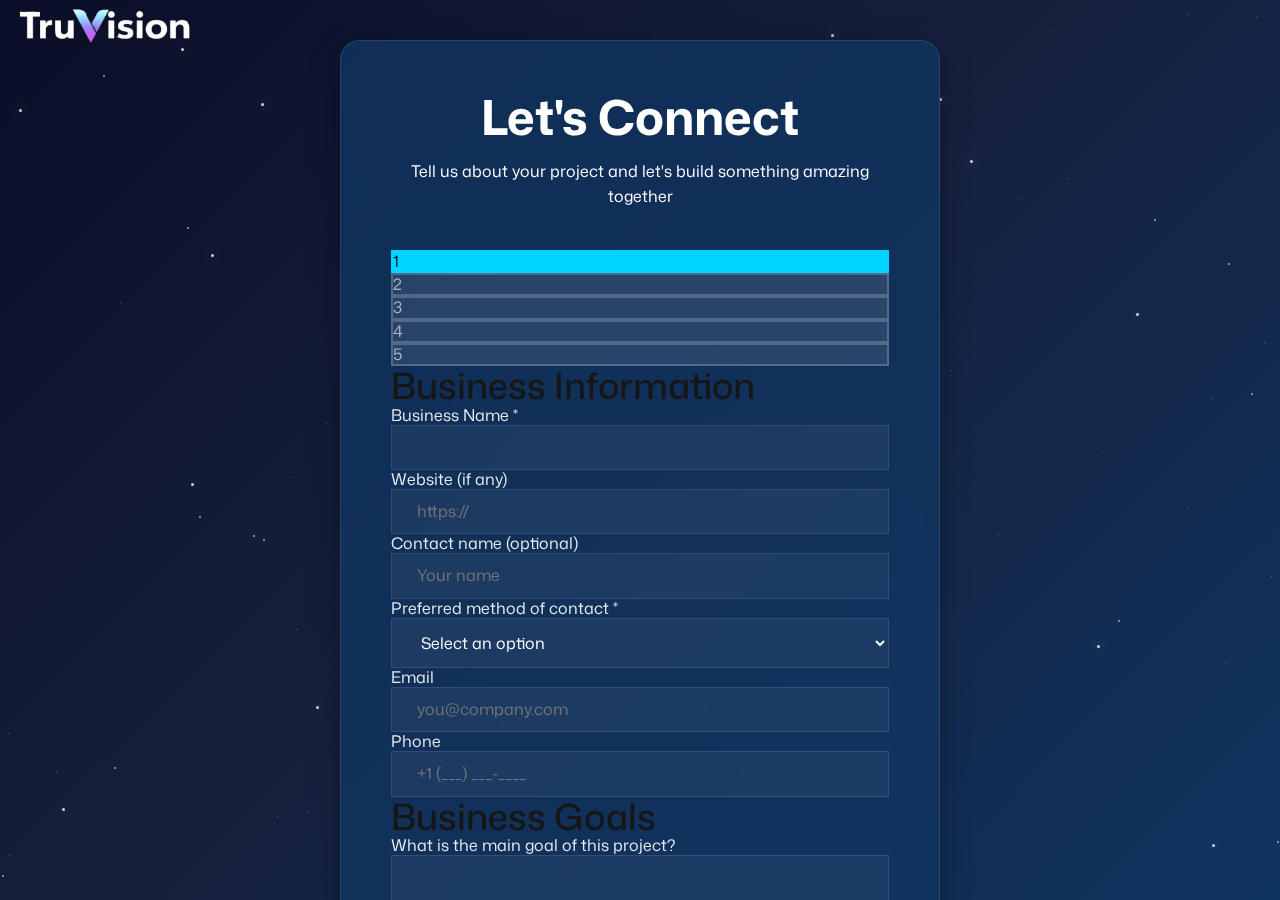
<file: contact.html>
<!DOCTYPE html>
<html lang="en">

<head>
  <meta charset="utf-8">
  <meta http-equiv="X-UA-Compatible" content="IE=edge">
  <meta name="viewport" content="width=device-width, initial-scale=1, maximum-scale=1">

  <meta name="keywords" content="TruVision, Houston web development, Houston app development, contact">
  <meta name="description" content="Contact TruVision - Get in touch with our web and app development team in Houston, Texas.">
  <meta name="author" content="TruVision">

  <title>Contact TruVision | Web & App Development (Houston, TX)</title>

  <link rel="shortcut icon" href="assets/imgs/favicon3.ico">
  <link href="https://fonts.googleapis.com/css2?family=Funnel+Display:wght@300..800&display=swap" rel="stylesheet">
  <link href="https://fonts.googleapis.com/css2?family=Mona+Sans:ital,wght@0,200..900;1,200..900&display=swap" rel="stylesheet">
  <link rel="stylesheet" href="assets/css/plugins.css?v=1">
  <link rel="stylesheet" href="assets/css/style.css?v=1">

  <style>
    /* Space Theme Background */
    #spaceBackground {
      position: fixed;
      top: 0;
      left: 0;
      width: 100%;
      height: 100%;
      background: linear-gradient(135deg, #0a0e27 0%, #16213e 50%, #0f3460 100%);
      z-index: 0;
      overflow: hidden;
    }

    .stars-container {
      position: absolute;
      width: 100%;
      height: 100%;
      overflow: hidden;
    }

    .star {
      position: absolute;
      width: 2px;
      height: 2px;
      background: #ffffff;
      border-radius: 50%;
      opacity: 0.6;
      animation: twinkle 3s infinite, float 20s infinite linear;
    }

    .star.small {
      width: 1px;
      height: 1px;
      opacity: 0.4;
    }

    .star.large {
      width: 3px;
      height: 3px;
      opacity: 0.8;
      box-shadow: 0 0 10px rgba(255, 255, 255, 0.5);
    }

    @keyframes twinkle {
      0%, 100% {
        opacity: 0.3;
      }
      50% {
        opacity: 1;
      }
    }

    @keyframes float {
      0% {
        transform: translateY(100vh) translateX(0);
      }
      100% {
        transform: translateY(-100vh) translateX(var(--drift, 0));
      }
    }

    /* Content positioning */
    body.contact-page {
      background: transparent;
      overflow-y: auto;
    }

    .contact-page-wrapper {
      position: relative;
      z-index: 1;
      min-height: 100vh;
      display: flex;
      align-items: center;
      justify-c120px 20px ontent: center;
      padding: 40px 20px;
    }

    .contact-container {
      max-width: 600px;
      width: 100%;
      margin: 0 auto;
      background: rgba(16, 52, 96, 0.8);
      backdrop-filter: blur(10px);
      border: 1px solid rgba(255, 255, 255, 0.1);
      border-radius: 20px;
      padding: 50px;
      box-shadow: 0 8px 32px rgba(0, 0, 0, 0.3);
    }

    .contact-header {
      text-align: center;
      margin-bottom: 40px;
    }

    .contact-header h1 {
      font-size: 48px;
      font-weight: 700;
      margin-bottom: 15px;
      color: #ffffff;
    }

    .contact-header p {
      font-size: 16px;
      color: #ffffff;
    }

    /* Back to home button */
    .back-to-home {
      display: none;
    }

    /* Navbar styling for contact page */
    .contact-page nav {
      position: relative;
      z-index: 10;
      background: transparent;
      backdrop-filter: none;
      border-bottom: none;
    }

    .contact-page nav .navbar-collapse {
      display: none !important;
    }

    .contact-page nav .navbar-toggler {
      display: none !important;
    }

    /* Modal styling on contact page */
    .contact-page #projectModal .modal-overlay {
      position: relative;
    }

    .contact-page #projectModal .modal-content {
      background: rgba(16, 52, 96, 0.95);
      border: 1px solid rgba(255, 255, 255, 0.1);
      max-height: 80vh;
      overflow-y: auto;
    }

    /* Form styling adjustments */
    .contact-page .form-group input,
    .contact-page .form-group select,
    .contact-page .form-group textarea {
      background: rgba(255, 255, 255, 0.05);
      border: 1px solid rgba(255, 255, 255, 0.1);
      color: #ffffff;
    }

    .contact-page .form-group label {
      color: rgba(255, 255, 255, 0.9);
    }

    /* Step circles styling */
    .contact-page .step-circle {
      background: rgba(255, 255, 255, 0.1);
      border: 2px solid rgba(255, 255, 255, 0.2);
      color: rgba(255, 255, 255, 0.6);
    }

    .contact-page .step-circle.active {
      background: #00d4ff;
      border-color: #00d4ff;
      color: #0a0e27;
    }

    /* Loader/Spinner */
    .submit-loader {
      display: none;
      position: fixed;
      top: 0;
      left: 0;
      width: 100%;
      height: 100%;
      background: rgba(10, 14, 39, 0.7);
      backdrop-filter: blur(5px);
      z-index: 9999;
      align-items: center;
      justify-content: center;
    }

    .submit-loader.active {
      display: flex;
    }

    .spinner {
      width: 60px;
      height: 60px;
      border: 4px solid rgba(255, 255, 255, 0.1);
      border-top: 4px solid #00d4ff;
      border-radius: 50%;
      animation: spin 1s linear infinite;
    }

    @keyframes spin {
      0% { transform: rotate(0deg); }
      100% { transform: rotate(360deg); }
    }

    .spinner-text {
      position: absolute;
      color: #ffffff;
      font-size: 14px;
      margin-top: 80px;
      text-transform: uppercase;
      font-weight: 500;
      letter-spacing: 1px;
    }

    /* Responsive */
    @media (max-width: 768px) {
      .contact-container {
        padding: 30px;
      }

      .contact-header h1 {
        font-size: 36px;
      }

      .contact-page-wrapper {
        padding: 100px 20px 40px 20px;
      }
    }

    @media (max-width: 480px) {
      .contact-container {
        padding: 20px;
        max-width: 100%;
      }

      .contact-header h1 {
        font-size: 28px;
      }

      .contact-header p {
        font-size: 14px;
      }

      .contact-page-wrapper {
        padding: 90px 15px 30px 15px;
      }

      .modal-footer button {
        padding: 10px 15px;
        font-size: 12px;
      }
    }
  </style>
</head>

<body class="design-studio light contact-page">

  <!-- Space Background with Floating Stars -->
  <div id="spaceBackground">
    <div class="stars-container" id="starsContainer"></div>
  </div>

  <!-- Navbar -->
  <nav class="navbar navbar-expand-lg">
    <div class="container align-items-center">
      <a class="" href="index.html">
        <img src="assets/imgs/logo-dark1.svg" style="height: 45px;" alt="TruVision logo">
      </a>
    </div>
  </nav>

  <!-- Main Content -->
  <div id="smooth-wrapper">
    <div id="smooth-content">
      <main class="o-hidden">
        <div class="contact-page-wrapper">
          <div class="contact-container">
            <div class="contact-header">
              <h1>Let's Connect</h1>
              <p style="color: #ffffff !important;">Tell us about your project and let's build something amazing together</p>
            </div>

            <!-- Modal Content Embedded -->
            <div id="projectModalEmbedded">
              <div class="progress-container">
                <div class="progress-bar" id="progressBar"></div>
              </div>
              <div class="step-indicators">
                <div class="step-circle active" data-step="1">1</div>
                <div class="step-circle" data-step="2">2</div>
                <div class="step-circle" data-step="3">3</div>
                <div class="step-circle" data-step="4">4</div>
                <div class="step-circle" data-step="5">5</div>
              </div>
              <form id="projectForm">
                <!-- Step 1: Business Info -->
                <div class="form-step active" id="step1">
                  <h3>Business Information</h3>
                  
                  <div class="form-group">
                    <label for="businessName">Business Name *</label>
                    <input type="text" id="businessName" name="businessName" required>
                  </div>
                  
                  <div class="form-group">
                    <label for="website">Website (if any)</label>
                    <input type="url" id="website" name="website" placeholder="https://">
                  </div>
                  
                  <div class="form-group">
                    <label for="contactName">Contact name (optional)</label>
                    <input type="text" id="contactName" name="contactName" placeholder="Your name">
                  </div>
                  
                  <div class="form-group">
                    <label for="preferredContactMethod">Preferred method of contact *</label>
                    <select id="preferredContactMethod" name="preferredContactMethod" required>
                      <option value="" style="color:black;">Select an option</option>
                      <option value="email" style="color:black;">Email</option>
                      <option value="phone" style="color:black;">Phone</option>
                    </select>
                  </div>
                  
                  <div class="form-group" id="emailGroup">
                    <label for="email">Email</label>
                    <input type="email" id="email" name="email" placeholder="you@company.com">
                  </div>
                  
                  <div class="form-group" id="phoneGroup">
                    <label for="phone">Phone</label>
                    <input type="tel" id="phone" name="phone" placeholder="+1 (___) ___-____">
                  </div>
                </div>

                <!-- Step 2: Business Goals -->
                <div class="form-step" id="step2">
                  <h3>Business Goals</h3>
                  
                  <div class="form-group">
                    <label for="mainGoal">What is the main goal of this project?</label>
                    <textarea id="mainGoal" name="mainGoal" rows="3"></textarea>
                  </div>
                  
                  <div class="form-group">
                    <label for="problem">What problem are you trying to solve?</label>
                    <textarea id="problem" name="problem" rows="3"></textarea>
                  </div>
                  
                  <div class="form-group">
                    <label for="scaling">Are you planning to scale in the next 6–12 months?</label>
                    <select id="scaling" name="scaling">
                      <option value="" style="color: black;">Select an option</option>
                      <option value="yes" style="color: black;">Yes</option>
                      <option value="no" style="color: black;">No</option>
                      <option value="maybe" style="color: black;">Maybe</option>
                    </select>
                  </div>
                </div>

                <!-- Step 3: Website/App Needs -->
                <div class="form-step" id="step3">
                  <h3>Website/App Needs</h3>
                  <div class="form-group">
                    <label for="projectType">Type of project *</label>
                    <select id="projectType" name="projectType" >
                      <option value="">Select type</option>
                      <option value="landing" style="color: black;">Landing Page</option>
                      <option value="website" style="color: black;">Full Website</option>
                      <option value="ecommerce" style="color: black;">Ecommerce</option>
                      <option value="app" style="color: black;">Mobile App</option>
                    </select>
                  </div>
                  <div class="form-group">
                    <label for="estimatedPages">Estimated number of pages</label>
                    <input
                      type="text"
                      id="estimatedPages"
                      name="estimatedPages"
                      placeholder="e.g., 1–3, 5–7, or not sure yet"
                    >
                  </div>

                  <div class="form-group">
                    <label for="features">Features needed</label>
                    <textarea id="features" name="features" rows="3" placeholder="e.g., contact form, booking, blog, user accounts"></textarea>
                  </div>

                  <div class="form-group">
                    <label for="futureNeeds">Future needs (optional)</label>
                    <textarea id="futureNeeds" name="futureNeeds" rows="3" placeholder="If you know. If not, leave blank."></textarea>
                  </div>
                  <div class="form-group">
                    <label for="examples">Examples you like (links)</label>
                    <textarea id="examples" name="examples" rows="2" placeholder="URLs of websites/apps you admire"></textarea>
                  </div>
                </div>

                <!-- Step 4: Brand Direction -->
                <div class="form-step" id="step4">
                  <h3>Brand Direction</h3>
                  <div class="form-group">
                    <label for="brandTone">Brand tone</label>
                    <select id="brandTone" name="brandTone">
                      <option value="" style="color: black;">Select tone</option>
                      <option value="minimal" style="color: black;">Minimal</option>
                      <option value="bold" style="color: black;">Bold</option>
                      <option value="luxury" style="color: black;">Luxury</option>
                      <option value="playful" style="color: black;">Playful</option>
                      <option value="professional" style="color: black;">Professional</option>
                      <option value="creative" style="color: black;">Creative</option>
                      <option value="other" style="color: black;">Other</option>
                    </select>
                  </div>

                  <div class="form-group" id="brandToneOtherGroup" style="display:none;">
                    <label for="brandToneOther">If other, please specify</label>
                    <input type="text" id="brandToneOther" name="brandToneOther" placeholder="Describe the tone you want">
                  </div>
                  <div class="form-group">
                    <label for="brandColors">Colors (if any)</label>
                    <input type="text" id="brandColors" name="brandColors" placeholder="e.g., blue and white, hex codes">
                  </div>
                  <!-- <div class="form-group">
                    <label for="brandAssets">Logos or assets (upload)</label>
                    <input type="file" id="brandAssets" name="brandAssets" multiple accept="image/*">
                  </div> -->
                </div>

                <!-- Step 5: Admin & Access -->
                <div class="form-step" id="step5">
                  <h3>Admin & Access</h3>
                  
                  <div class="form-group">
                    <label for="adminPerson">Who will manage the site?</label>
                    <select id="adminPerson" name="adminPerson">
                      <option value="">Select</option>
                      <option value="me" style="color: black;">Me</option>
                      <option value="team" style="color: black;">My team</option>
                      <option value="agency" style="color: black;">An agency</option>
                      <option value="outsourced" style="color: black;">Outsourced</option>
                    </select>
                  </div>
                  
                  <div class="form-group">
                    <label for="training">Will you need training?</label>
                    <select id="training" name="training">
                      <option value="">Select</option>
                      <option value="yes" style="color: black;">Yes</option>
                      <option value="no" style="color: black;">No</option>
                      <option value="maybe" style="color: black;">Maybe</option>
                    </select>
                  </div>
                </div>
              </form>
              <div class="modal-footer">
                <button type="button" id="prevBtn" onclick="prevStep()" disabled>Previous</button>
                <button type="button" id="nextBtn" onclick="nextStep()">Next</button>
                <button type="button" id="submitBtn" onclick="submitForm()" style="display: none;">Submit</button>
              </div>
            </div>
          </div>
        </div>
      </main>
    </div>
  </div>

  <!-- Scripts -->
  <script src="assets/js/jquery-3.6.0.min.js?v=2"></script>
  <script src="assets/js/jquery-migrate-3.4.0.min.js?v=2"></script>
  <script src="assets/js/plugins.js?v=2"></script>
  <script src="assets/js/imagesloaded.pkgd.min.js?v=2"></script>
  <script src="assets/js/gsap.min.js?v=2"></script>
  <script src="assets/js/ScrollSmoother.min.js?v=2"></script>
  <script src="assets/js/ScrollTrigger.min.js?v=2"></script>
  <script src="assets/js/smoother-script.js?v=2"></script>
  <script src="assets/js/springer.min.js?v=2"></script>
  <script src="assets/js/scripts.js?v=3"></script>

  <!-- Floating Stars Script -->
  <script>
    function createStars() {
      const container = document.getElementById('starsContainer');
      const starCount = 100;
      const sizes = ['', 'small', 'large'];

      for (let i = 0; i < starCount; i++) {
        const star = document.createElement('div');
        star.className = `star ${sizes[Math.floor(Math.random() * sizes.length)]}`;
        
        const x = Math.random() * 100;
        const y = Math.random() * 100;
        const duration = 20 + Math.random() * 30;
        const drift = (Math.random() - 0.5) * 100;
        const delay = Math.random() * 5;

        star.style.left = x + '%';
        star.style.top = y + '%';
        star.style.setProperty('--drift', drift + 'px');
        star.style.animation = `float ${duration}s linear ${delay}s infinite, twinkle 3s ease-in-out ${Math.random() * 3}s infinite`;

        container.appendChild(star);
      }
    }

    // Initialize stars on page load
    window.addEventListener('DOMContentLoaded', createStars);
  </script>

  <!-- Loader HTML -->
  <div class="submit-loader" id="submitLoader">
    <div>
      <div class="spinner"></div>
      <div class="spinner-text">Submitting...</div>
    </div>
  </div>

  <!-- Form Handling Script -->
  <script>
    let currentStep = 1;
    const totalSteps = 5;
    const PROJECT_INQUIRY_API_URL = "https://hs-node-api.vercel.app/api/project-inquiry";

    function syncPreferredContact() {
      const method = document.getElementById("preferredContactMethod")?.value;
      const emailGroup = document.getElementById("emailGroup");
      const phoneGroup = document.getElementById("phoneGroup");
      const email = document.getElementById("email");
      const phone = document.getElementById("phone");

      if (emailGroup) emailGroup.style.display = method === "email" ? "block" : "none";
      if (phoneGroup) phoneGroup.style.display = method === "phone" ? "block" : "none";
      if (email) email.required = method === "email";
      if (phone) phone.required = method === "phone";
    }

    function syncBrandToneOther() {
      const brandTone = document.getElementById("brandTone")?.value;
      const brandToneOtherGroup = document.getElementById("brandToneOtherGroup");
      if (brandToneOtherGroup) {
        brandToneOtherGroup.style.display = brandTone === "other" ? "block" : "none";
      }
    }

    function updateStep() {
      const steps = document.querySelectorAll(".form-step");
      const circles = document.querySelectorAll(".step-circle");
      const prevBtn = document.getElementById("prevBtn");
      const nextBtn = document.getElementById("nextBtn");
      const submitBtn = document.getElementById("submitBtn");
      const progressBar = document.getElementById("progressBar");

      steps.forEach(step => step.classList.remove("active"));
      circles.forEach(circle => circle.classList.remove("active"));

      const currentStepElement = document.getElementById(`step${currentStep}`);
      if (currentStepElement) currentStepElement.classList.add("active");

      const currentCircle = document.querySelector(`[data-step="${currentStep}"]`);
      if (currentCircle) currentCircle.classList.add("active");

      if (prevBtn) prevBtn.disabled = currentStep === 1;
      if (nextBtn) nextBtn.style.display = currentStep === totalSteps ? "none" : "block";
      if (submitBtn) submitBtn.style.display = currentStep === totalSteps ? "block" : "none";

      const progress = (currentStep / totalSteps) * 100;
      if (progressBar) progressBar.style.width = progress + "%";

      window.scrollTo({ top: 0, behavior: "smooth" });
    }

    function nextStep() {
      if (validateStep(currentStep)) {
        currentStep = Math.min(currentStep + 1, totalSteps);
        updateStep();
      }
    }

    function prevStep() {
      currentStep = Math.max(currentStep - 1, 1);
      updateStep();
    }

    function validateStep(step) {
      const requiredFields = document.querySelectorAll(`#step${step} input[required], #step${step} select[required], #step${step} textarea[required]`);
      let isValid = true;

      requiredFields.forEach(field => {
        if (!field.value.trim()) {
          field.style.borderColor = '#dc3545';
          isValid = false;
        } else {
          field.style.borderColor = 'rgba(255, 255, 255, 0.1)';
        }
      });
submitBtn = document.getElementById("submitBtn");
      const submitLoader = document.getElementById("submitLoader");
      const formData = new FormData(form);
      formData.append("source", "website");
      formData.append("submittedAt", new Date().toISOString());

      // Show loader and disable button
      if (submitLoader) submitLoader.classList.add("active");
      if (submitBtn) {
        submitBtn.disabled = true;
        submitBtn.style.opacity = "0.6";
      }

      if (!PROJECT_INQUIRY_API_URL) {
        console.log("Form ready to send");
        alert("Thanks! Your request is ready. (Backend not connected yet.)");
        
        // Hide loader and re-enable button
        if (submitLoader) submitLoader.classList.remove("active");
        if (submitBtn) {
          submitBtn.disabled = false;
          submitBtn.style.opacity = "1";
        }
        return;
      }

      try {
        const res = await fetch(PROJECT_INQUIRY_API_URL, {
          method: "POST",
          body: formData
        });

        if (!res.ok) {
          throw new Error(`Request failed (${res.status})`);
        }

        alert("Thank you! We'll get back to you soon.");
        form.reset();
        currentStep = 1;
        updateStep();
      } catch (err) {
        console.error(err);
        alert("Sorry — something went wrong. Please try again or contact us directly.");
      } finally {
        // Hide loader and re-enable button
        if (submitLoader) submitLoader.classList.remove("active");
        if (submitBtn) {
          submitBtn.disabled = false;
          submitBtn.style.opacity = "1";
        }

        alert("Thank you! We'll get back to you soon.");
        form.reset();
        currentStep = 1;
        updateStep();
      } catch (err) {
        console.error(err);
        alert("Sorry — something went wrong. Please try again or contact us directly.");
      }
    }

    document.addEventListener('DOMContentLoaded', function() {
      updateStep();
      
      const preferred = document.getElementById("preferredContactMethod");
      if (preferred) {
        preferred.addEventListener("change", syncPreferredContact);
        syncPreferredContact();
      }
      
      const brandTone = document.getElementById("brandTone");
      if (brandTone) {
        brandTone.addEventListener("change", syncBrandToneOther);
        syncBrandToneOther();
      }
    });
  </script>

</body>
</html>
</file>
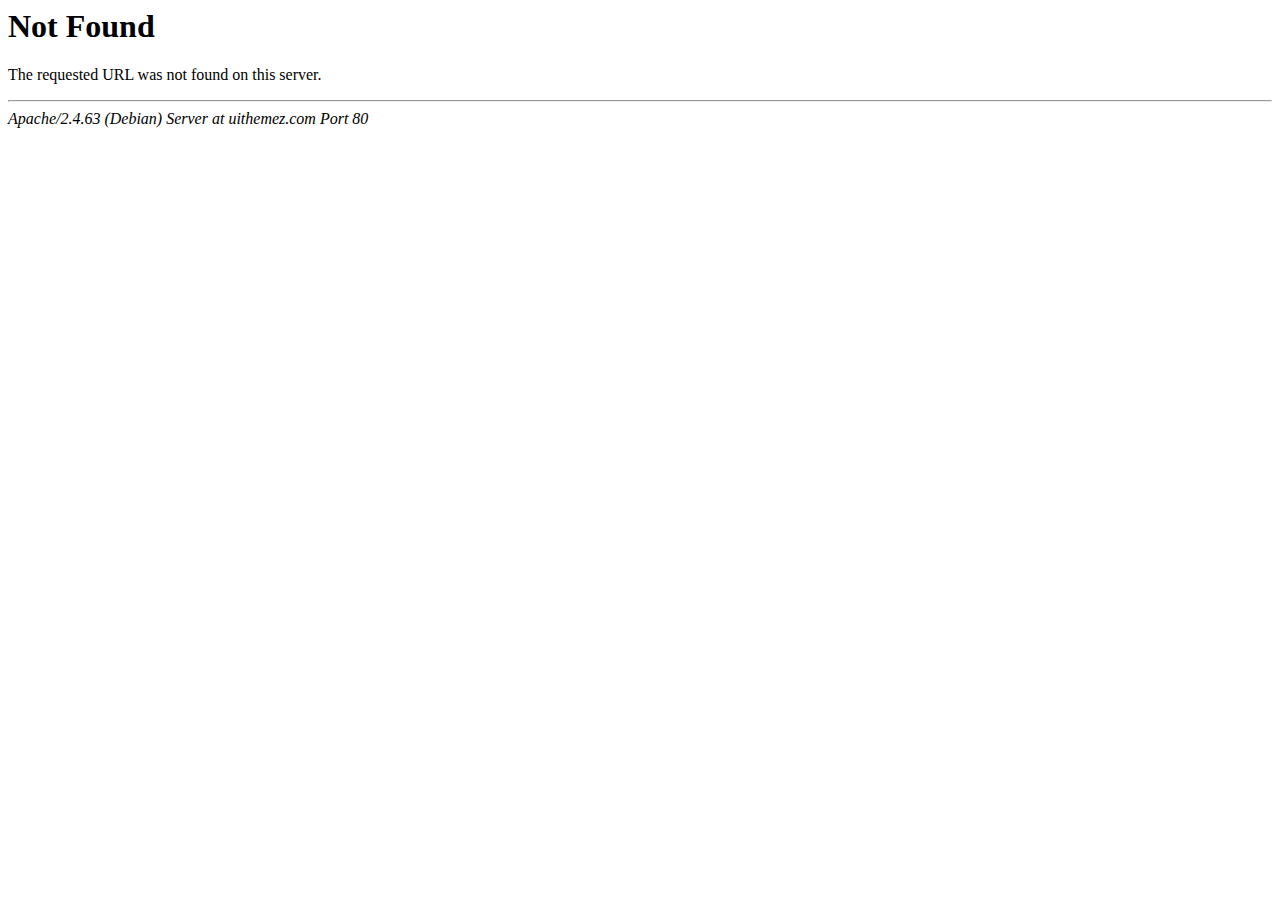
<file: assets/fonts/Pe-icon-7-strokebb1d.html>
<!DOCTYPE HTML PUBLIC "-//IETF//DTD HTML 2.0//EN">
<html><head>
<title>404 Not Found</title>
</head><body>
<h1>Not Found</h1>
<p>The requested URL was not found on this server.</p>
<hr>
<address>Apache/2.4.63 (Debian) Server at uithemez.com Port 80</address>
</body></html>
</file>
<file: assets/css/plugins.css>
/*-----------------------------------------------------------------------------------

	Theme Name: Ravo
	Theme URI: http://
	Description: Creative agency & portfolio
	Author: ui-themez
	Author URI: http://themeforest.net/user/ui-themez
	Version: 1.0

-----------------------------------------------------------------------------------*/

/* ----------------------------------------------------------------
			[ All Css Plugins & Helper Classes File ]
-----------------------------------------------------------------*/

/* == bootstrap == */
@import url("plugins/bootstrap.min.css");

/* == animate css == */
@import url("plugins/animate.min.css");

/* == ionicons icon font == */
@import url("plugins/themify-icons.css");

/* == pe-icon-7-stroke == */
@import url("plugins/pe-icon-7-stroke.css");

/* == fontawesome icon font == */
@import url("plugins/fontawesome-all.min.css");

/* == justifiedGallery.min == */
@import url("plugins/justifiedGallery.min.css");

/* == magnific-popup == */
@import url("plugins/magnific-popup.css");

/* == YouTubePopUp == */
@import url("plugins/YouTubePopUp.css");

/* == swiper.min font == */
@import url("plugins/swiper.min.css");
</file>
<file: assets/css/style.css>
@charset "UTF-8";
/*-----------------------------------------------------------------------------------

    Theme Name: Mivon
    Theme URI: http://
    Description: Creative Agency & Portfolio
    Author: UI-ThemeZ
    Author URI: http://themeforest.net/user/UI-ThemeZ
    Version: 1.0

-----------------------------------------------------------------------------------*/
/* Variables ff8743 d4fe76 DDF160
-----------------------------------------------------------------*/
/* ===================================
    03. Reset
====================================== */
html {
  font-size: 16px;
}

body {
  font-family: "Funnel Display", sans-serif;
  font-size: 16px;
  line-height: 1.2;
  font-weight: 400;
  background: #161616;
  color: #fff;
  -moz-osx-font-smoothing: grayscale;
  word-break: break-word;
  -webkit-font-smoothing: antialiased;
  overflow-x: hidden !important;
}
body.modern-agency .section-padding {
  padding: 80px 40px;
}
body.home-main, body.design-studio {
  font-family: "Mona Sans", sans-serif;
}
body.home-personal .container {
  max-width: 1320px;
}
body .sub-bg {
  background: #1C1C1C;
}
body .sub-bg2 {
  background: #3d3d3d;
}
body .blur-bg {
  background: rgba(45, 45, 45, 0.1);
  backdrop-filter: blur(10px);
}
body .lines {
  position: fixed;
  top: 0;
  height: 100%;
  width: 90%;
  left: 5%;
  border-right: 1px solid rgba(255, 255, 255, 0.1);
  border-left: 1px solid rgba(255, 255, 255, 0.1);
  opacity: 0.3;
}
body .lines:after, body .lines:before {
  content: "";
  position: absolute;
  top: 0;
  left: 20%;
  width: 20%;
  height: 100%;
  border-right: 1px solid rgba(255, 255, 255, 0.1);
  border-left: 1px solid rgba(255, 255, 255, 0.1);
  z-index: -1;
  pointer-events: none;
}
body .lines:before {
  left: auto;
  right: 20%;
}
body .blur-div {
  backdrop-filter: blur(10px);
  bottom: 0;
  flex: none;
  height: 100px;
  left: 0;
  mask: linear-gradient(180deg, rgba(0, 0, 0, 0) 0%, rgb(0, 0, 0) 100%) add;
  overflow: visible;
  position: fixed;
  right: 0;
  pointer-events: none;
  z-index: 999;
}

.mozilla-font {
  font-family: "Mozilla Text", sans-serif;
}

.handjet-font {
  font-family: "Handjet", sans-serif;
}

.bg-light {
  background: #fff !important;
  color: #1f1f1f;
}
.bg-light p {
  color: #4e4b4b;
}
.bg-light .butn-more .arrow-icon {
  background: #ccc;
}

.bg-dark {
  background: #0a0a0a !important;
}

.main-color {
  color: #DDF160 !important;
}

.main-colorbg {
  background-color: #DDF160 !important;
}

.main-color2 {
  color: #9F8BE7 !important;
}

.main-colorbg2 {
  background-color: #9F8BE7 !important;
}

section {
  padding-top: 140px;
  padding-bottom: 140px;
}
section.half-section {
  padding-top: 70px;
  padding-bottom: 70px;
}
section.big-section {
  padding-top: 140px;
  padding-bottom: 140px;
}
section.extra-big-section {
  padding-top: 160px;
  padding-bottom: 160px;
}

img {
  max-width: 100%;
  height: auto;
}

ul li {
  list-style: none;
}
ul.rest {
  margin: 0;
  padding: 0;
}

video {
  background-size: cover;
  display: table-cell;
  vertical-align: middle;
  width: 100%;
}
video.bgvid {
  height: 100%;
  object-fit: cover;
  object-position: center;
}

.accordion,
.accordion-item {
  color: inherit !important;
}

:focus-visible {
  outline: none;
}

.form-control.is-invalid, .was-validated .form-control:invalid {
  border-color: #dc3545 !important;
}

.g-recaptcha.is-invalid iframe {
  border: 1px solid #dc3545 !important;
}

@media (min-width: 1400px) {
  .container, .container-lg, .container-md, .container-sm, .container-xl, .container-xxl {
    max-width: 1200px;
  }
}
.social-icon-circle a:hover {
  background: #fff;
  color: #171717;
}

.plink {
  position: absolute;
  top: 0;
  left: 0;
  width: 100%;
  height: 100%;
  z-index: 5;
}

.shape-top-left {
  position: absolute;
  top: 150px;
  left: -100px;
  z-index: -1;
}

.shape-top-right {
  position: absolute;
  top: 150px;
  right: -100px;
  z-index: -1;
}

.shape-bottom-left {
  position: absolute;
  bottom: 100px;
  left: -100px;
  z-index: -1;
}

.shape-bottom-right {
  position: absolute;
  bottom: 100px;
  right: -100px;
  z-index: -1;
}

.shape-top-center {
  position: absolute;
  top: -100px;
  left: 50%;
  transform: translateX(-50%);
  z-index: -1;
}

.shape-bottom-center {
  position: absolute;
  bottom: -100px;
  left: 50%;
  transform: translateX(-50%);
  z-index: -1;
}

.shape-center {
  position: absolute;
  top: 50%;
  left: 50%;
  transform: translateX(-50%) translateY(-50%);
  z-index: -1;
}

/* ====================================================================================
    03. Loop - Padding, margin, position, font weight, min height, opacity and z-index
======================================================================================= */
/* Padding and margin */
.p-5px {
  padding: 5px !important;
}

.p-10px {
  padding: 10px !important;
}

.p-15px {
  padding: 15px !important;
}

.p-20px {
  padding: 20px !important;
}

.p-25px {
  padding: 25px !important;
}

.p-30px {
  padding: 30px !important;
}

.p-35px {
  padding: 35px !important;
}

.p-40px {
  padding: 40px !important;
}

.p-45px {
  padding: 45px !important;
}

.p-50px {
  padding: 50px !important;
}

.p-55px {
  padding: 55px !important;
}

.p-60px {
  padding: 60px !important;
}

.p-65px {
  padding: 65px !important;
}

.p-70px {
  padding: 70px !important;
}

.p-75px {
  padding: 75px !important;
}

.p-80px {
  padding: 80px !important;
}

.p-1 {
  padding: 1% !important;
}

.p-2 {
  padding: 2% !important;
}

.p-3 {
  padding: 3% !important;
}

.p-4 {
  padding: 4% !important;
}

.p-5 {
  padding: 5% !important;
}

.p-6 {
  padding: 6% !important;
}

.p-7 {
  padding: 7% !important;
}

.p-8 {
  padding: 8% !important;
}

.p-9 {
  padding: 9% !important;
}

.p-10 {
  padding: 10% !important;
}

.p-11 {
  padding: 11% !important;
}

.p-12 {
  padding: 12% !important;
}

.p-13 {
  padding: 13% !important;
}

.p-14 {
  padding: 14% !important;
}

.p-15 {
  padding: 15% !important;
}

.p-16 {
  padding: 16% !important;
}

.p-17 {
  padding: 17% !important;
}

.p-18 {
  padding: 18% !important;
}

.p-19 {
  padding: 19% !important;
}

.p-20 {
  padding: 20% !important;
}

.p-21 {
  padding: 21% !important;
}

.p-22 {
  padding: 22% !important;
}

.p-23 {
  padding: 23% !important;
}

.p-24 {
  padding: 24% !important;
}

.p-25 {
  padding: 25% !important;
}

.p-26 {
  padding: 26% !important;
}

.p-27 {
  padding: 27% !important;
}

.p-28 {
  padding: 28% !important;
}

.p-29 {
  padding: 29% !important;
}

.p-30 {
  padding: 30% !important;
}

.pt-5px {
  padding-top: 5px !important;
}

.pt-10px {
  padding-top: 10px !important;
}

.pt-15px {
  padding-top: 15px !important;
}

.pt-20px {
  padding-top: 20px !important;
}

.pt-25px {
  padding-top: 25px !important;
}

.pt-30px {
  padding-top: 30px !important;
}

.pt-35px {
  padding-top: 35px !important;
}

.pt-40px {
  padding-top: 40px !important;
}

.pt-45px {
  padding-top: 45px !important;
}

.pt-50px {
  padding-top: 50px !important;
}

.pt-55px {
  padding-top: 55px !important;
}

.pt-60px {
  padding-top: 60px !important;
}

.pt-65px {
  padding-top: 65px !important;
}

.pt-70px {
  padding-top: 70px !important;
}

.pt-75px {
  padding-top: 75px !important;
}

.pt-80px {
  padding-top: 80px !important;
}

.pt-1 {
  padding-top: 1% !important;
}

.pt-2 {
  padding-top: 2% !important;
}

.pt-3 {
  padding-top: 3% !important;
}

.pt-4 {
  padding-top: 4% !important;
}

.pt-5 {
  padding-top: 5% !important;
}

.pt-6 {
  padding-top: 6% !important;
}

.pt-7 {
  padding-top: 7% !important;
}

.pt-8 {
  padding-top: 8% !important;
}

.pt-9 {
  padding-top: 9% !important;
}

.pt-10 {
  padding-top: 10% !important;
}

.pt-11 {
  padding-top: 11% !important;
}

.pt-12 {
  padding-top: 12% !important;
}

.pt-13 {
  padding-top: 13% !important;
}

.pt-14 {
  padding-top: 14% !important;
}

.pt-15 {
  padding-top: 15% !important;
}

.pt-16 {
  padding-top: 16% !important;
}

.pt-17 {
  padding-top: 17% !important;
}

.pt-18 {
  padding-top: 18% !important;
}

.pt-19 {
  padding-top: 19% !important;
}

.pt-20 {
  padding-top: 20% !important;
}

.pt-21 {
  padding-top: 21% !important;
}

.pt-22 {
  padding-top: 22% !important;
}

.pt-23 {
  padding-top: 23% !important;
}

.pt-24 {
  padding-top: 24% !important;
}

.pt-25 {
  padding-top: 25% !important;
}

.pt-26 {
  padding-top: 26% !important;
}

.pt-27 {
  padding-top: 27% !important;
}

.pt-28 {
  padding-top: 28% !important;
}

.pt-29 {
  padding-top: 29% !important;
}

.pt-30 {
  padding-top: 30% !important;
}

.pr-5px {
  padding-right: 5px !important;
}

.pr-10px {
  padding-right: 10px !important;
}

.pr-15px {
  padding-right: 15px !important;
}

.pr-20px {
  padding-right: 20px !important;
}

.pr-25px {
  padding-right: 25px !important;
}

.pr-30px {
  padding-right: 30px !important;
}

.pr-35px {
  padding-right: 35px !important;
}

.pr-40px {
  padding-right: 40px !important;
}

.pr-45px {
  padding-right: 45px !important;
}

.pr-50px {
  padding-right: 50px !important;
}

.pr-55px {
  padding-right: 55px !important;
}

.pr-60px {
  padding-right: 60px !important;
}

.pr-65px {
  padding-right: 65px !important;
}

.pr-70px {
  padding-right: 70px !important;
}

.pr-75px {
  padding-right: 75px !important;
}

.pr-80px {
  padding-right: 80px !important;
}

.pr-1 {
  padding-right: 1% !important;
}

.pr-2 {
  padding-right: 2% !important;
}

.pr-3 {
  padding-right: 3% !important;
}

.pr-4 {
  padding-right: 4% !important;
}

.pr-5 {
  padding-right: 5% !important;
}

.pr-6 {
  padding-right: 6% !important;
}

.pr-7 {
  padding-right: 7% !important;
}

.pr-8 {
  padding-right: 8% !important;
}

.pr-9 {
  padding-right: 9% !important;
}

.pr-10 {
  padding-right: 10% !important;
}

.pr-11 {
  padding-right: 11% !important;
}

.pr-12 {
  padding-right: 12% !important;
}

.pr-13 {
  padding-right: 13% !important;
}

.pr-14 {
  padding-right: 14% !important;
}

.pr-15 {
  padding-right: 15% !important;
}

.pr-16 {
  padding-right: 16% !important;
}

.pr-17 {
  padding-right: 17% !important;
}

.pr-18 {
  padding-right: 18% !important;
}

.pr-19 {
  padding-right: 19% !important;
}

.pr-20 {
  padding-right: 20% !important;
}

.pr-21 {
  padding-right: 21% !important;
}

.pr-22 {
  padding-right: 22% !important;
}

.pr-23 {
  padding-right: 23% !important;
}

.pr-24 {
  padding-right: 24% !important;
}

.pr-25 {
  padding-right: 25% !important;
}

.pr-26 {
  padding-right: 26% !important;
}

.pr-27 {
  padding-right: 27% !important;
}

.pr-28 {
  padding-right: 28% !important;
}

.pr-29 {
  padding-right: 29% !important;
}

.pr-30 {
  padding-right: 30% !important;
}

.pb-5px {
  padding-bottom: 5px !important;
}

.pb-10px {
  padding-bottom: 10px !important;
}

.pb-15px {
  padding-bottom: 15px !important;
}

.pb-20px {
  padding-bottom: 20px !important;
}

.pb-25px {
  padding-bottom: 25px !important;
}

.pb-30px {
  padding-bottom: 30px !important;
}

.pb-35px {
  padding-bottom: 35px !important;
}

.pb-40px {
  padding-bottom: 40px !important;
}

.pb-45px {
  padding-bottom: 45px !important;
}

.pb-50px {
  padding-bottom: 50px !important;
}

.pb-55px {
  padding-bottom: 55px !important;
}

.pb-60px {
  padding-bottom: 60px !important;
}

.pb-65px {
  padding-bottom: 65px !important;
}

.pb-70px {
  padding-bottom: 70px !important;
}

.pb-75px {
  padding-bottom: 75px !important;
}

.pb-80px {
  padding-bottom: 80px !important;
}

.pb-1 {
  padding-bottom: 1% !important;
}

.pb-2 {
  padding-bottom: 2% !important;
}

.pb-3 {
  padding-bottom: 3% !important;
}

.pb-4 {
  padding-bottom: 4% !important;
}

.pb-5 {
  padding-bottom: 5% !important;
}

.pb-6 {
  padding-bottom: 6% !important;
}

.pb-7 {
  padding-bottom: 7% !important;
}

.pb-8 {
  padding-bottom: 8% !important;
}

.pb-9 {
  padding-bottom: 9% !important;
}

.pb-10 {
  padding-bottom: 10% !important;
}

.pb-11 {
  padding-bottom: 11% !important;
}

.pb-12 {
  padding-bottom: 12% !important;
}

.pb-13 {
  padding-bottom: 13% !important;
}

.pb-14 {
  padding-bottom: 14% !important;
}

.pb-15 {
  padding-bottom: 15% !important;
}

.pb-16 {
  padding-bottom: 16% !important;
}

.pb-17 {
  padding-bottom: 17% !important;
}

.pb-18 {
  padding-bottom: 18% !important;
}

.pb-19 {
  padding-bottom: 19% !important;
}

.pb-20 {
  padding-bottom: 20% !important;
}

.pb-21 {
  padding-bottom: 21% !important;
}

.pb-22 {
  padding-bottom: 22% !important;
}

.pb-23 {
  padding-bottom: 23% !important;
}

.pb-24 {
  padding-bottom: 24% !important;
}

.pb-25 {
  padding-bottom: 25% !important;
}

.pb-26 {
  padding-bottom: 26% !important;
}

.pb-27 {
  padding-bottom: 27% !important;
}

.pb-28 {
  padding-bottom: 28% !important;
}

.pb-29 {
  padding-bottom: 29% !important;
}

.pb-30 {
  padding-bottom: 30% !important;
}

.pl-5px {
  padding-left: 5px !important;
}

.pl-10px {
  padding-left: 10px !important;
}

.pl-15px {
  padding-left: 15px !important;
}

.pl-20px {
  padding-left: 20px !important;
}

.pl-25px {
  padding-left: 25px !important;
}

.pl-30px {
  padding-left: 30px !important;
}

.pl-35px {
  padding-left: 35px !important;
}

.pl-40px {
  padding-left: 40px !important;
}

.pl-45px {
  padding-left: 45px !important;
}

.pl-50px {
  padding-left: 50px !important;
}

.pl-55px {
  padding-left: 55px !important;
}

.pl-60px {
  padding-left: 60px !important;
}

.pl-65px {
  padding-left: 65px !important;
}

.pl-70px {
  padding-left: 70px !important;
}

.pl-75px {
  padding-left: 75px !important;
}

.pl-80px {
  padding-left: 80px !important;
}

.pl-1 {
  padding-left: 1% !important;
}

.pl-2 {
  padding-left: 2% !important;
}

.pl-3 {
  padding-left: 3% !important;
}

.pl-4 {
  padding-left: 4% !important;
}

.pl-5 {
  padding-left: 5% !important;
}

.pl-6 {
  padding-left: 6% !important;
}

.pl-7 {
  padding-left: 7% !important;
}

.pl-8 {
  padding-left: 8% !important;
}

.pl-9 {
  padding-left: 9% !important;
}

.pl-10 {
  padding-left: 10% !important;
}

.pl-11 {
  padding-left: 11% !important;
}

.pl-12 {
  padding-left: 12% !important;
}

.pl-13 {
  padding-left: 13% !important;
}

.pl-14 {
  padding-left: 14% !important;
}

.pl-15 {
  padding-left: 15% !important;
}

.pl-16 {
  padding-left: 16% !important;
}

.pl-17 {
  padding-left: 17% !important;
}

.pl-18 {
  padding-left: 18% !important;
}

.pl-19 {
  padding-left: 19% !important;
}

.pl-20 {
  padding-left: 20% !important;
}

.pl-21 {
  padding-left: 21% !important;
}

.pl-22 {
  padding-left: 22% !important;
}

.pl-23 {
  padding-left: 23% !important;
}

.pl-24 {
  padding-left: 24% !important;
}

.pl-25 {
  padding-left: 25% !important;
}

.pl-26 {
  padding-left: 26% !important;
}

.pl-27 {
  padding-left: 27% !important;
}

.pl-28 {
  padding-left: 28% !important;
}

.pl-29 {
  padding-left: 29% !important;
}

.pl-30 {
  padding-left: 30% !important;
}

.m-5px {
  margin: 5px !important;
}

.m-10px {
  margin: 10px !important;
}

.m-15px {
  margin: 15px !important;
}

.m-20px {
  margin: 20px !important;
}

.m-25px {
  margin: 25px !important;
}

.m-30px {
  margin: 30px !important;
}

.m-35px {
  margin: 35px !important;
}

.m-40px {
  margin: 40px !important;
}

.m-45px {
  margin: 45px !important;
}

.m-50px {
  margin: 50px !important;
}

.m-55px {
  margin: 55px !important;
}

.m-60px {
  margin: 60px !important;
}

.m-65px {
  margin: 65px !important;
}

.m-70px {
  margin: 70px !important;
}

.m-75px {
  margin: 75px !important;
}

.m-80px {
  margin: 80px !important;
}

.m-1 {
  margin: 1% !important;
}

.m-2 {
  margin: 2% !important;
}

.m-3 {
  margin: 3% !important;
}

.m-4 {
  margin: 4% !important;
}

.m-5 {
  margin: 5% !important;
}

.m-6 {
  margin: 6% !important;
}

.m-7 {
  margin: 7% !important;
}

.m-8 {
  margin: 8% !important;
}

.m-9 {
  margin: 9% !important;
}

.m-10 {
  margin: 10% !important;
}

.m-11 {
  margin: 11% !important;
}

.m-12 {
  margin: 12% !important;
}

.m-13 {
  margin: 13% !important;
}

.m-14 {
  margin: 14% !important;
}

.m-15 {
  margin: 15% !important;
}

.m-16 {
  margin: 16% !important;
}

.m-17 {
  margin: 17% !important;
}

.m-18 {
  margin: 18% !important;
}

.m-19 {
  margin: 19% !important;
}

.m-20 {
  margin: 20% !important;
}

.m-21 {
  margin: 21% !important;
}

.m-22 {
  margin: 22% !important;
}

.m-23 {
  margin: 23% !important;
}

.m-24 {
  margin: 24% !important;
}

.m-25 {
  margin: 25% !important;
}

.m-26 {
  margin: 26% !important;
}

.m-27 {
  margin: 27% !important;
}

.m-28 {
  margin: 28% !important;
}

.m-29 {
  margin: 29% !important;
}

.m-30 {
  margin: 30% !important;
}

.mt-5px {
  margin-top: 5px !important;
}

.mt-10px {
  margin-top: 10px !important;
}

.mt-15px {
  margin-top: 15px !important;
}

.mt-20px {
  margin-top: 20px !important;
}

.mt-25px {
  margin-top: 25px !important;
}

.mt-30px {
  margin-top: 30px !important;
}

.mt-35px {
  margin-top: 35px !important;
}

.mt-40px {
  margin-top: 40px !important;
}

.mt-45px {
  margin-top: 45px !important;
}

.mt-50px {
  margin-top: 50px !important;
}

.mt-55px {
  margin-top: 55px !important;
}

.mt-60px {
  margin-top: 60px !important;
}

.mt-65px {
  margin-top: 65px !important;
}

.mt-70px {
  margin-top: 70px !important;
}

.mt-75px {
  margin-top: 75px !important;
}

.mt-80px {
  margin-top: 80px !important;
}

.mt-1 {
  margin-top: 1% !important;
}

.mt-2 {
  margin-top: 2% !important;
}

.mt-3 {
  margin-top: 3% !important;
}

.mt-4 {
  margin-top: 4% !important;
}

.mt-5 {
  margin-top: 5% !important;
}

.mt-6 {
  margin-top: 6% !important;
}

.mt-7 {
  margin-top: 7% !important;
}

.mt-8 {
  margin-top: 8% !important;
}

.mt-9 {
  margin-top: 9% !important;
}

.mt-10 {
  margin-top: 10% !important;
}

.mt-11 {
  margin-top: 11% !important;
}

.mt-12 {
  margin-top: 12% !important;
}

.mt-13 {
  margin-top: 13% !important;
}

.mt-14 {
  margin-top: 14% !important;
}

.mt-15 {
  margin-top: 15% !important;
}

.mt-16 {
  margin-top: 16% !important;
}

.mt-17 {
  margin-top: 17% !important;
}

.mt-18 {
  margin-top: 18% !important;
}

.mt-19 {
  margin-top: 19% !important;
}

.mt-20 {
  margin-top: 20% !important;
}

.mt-21 {
  margin-top: 21% !important;
}

.mt-22 {
  margin-top: 22% !important;
}

.mt-23 {
  margin-top: 23% !important;
}

.mt-24 {
  margin-top: 24% !important;
}

.mt-25 {
  margin-top: 25% !important;
}

.mt-26 {
  margin-top: 26% !important;
}

.mt-27 {
  margin-top: 27% !important;
}

.mt-28 {
  margin-top: 28% !important;
}

.mt-29 {
  margin-top: 29% !important;
}

.mt-30 {
  margin-top: 30% !important;
}

.mr-5px {
  margin-right: 5px !important;
}

.mr-10px {
  margin-right: 10px !important;
}

.mr-15px {
  margin-right: 15px !important;
}

.mr-20px {
  margin-right: 20px !important;
}

.mr-25px {
  margin-right: 25px !important;
}

.mr-30px {
  margin-right: 30px !important;
}

.mr-35px {
  margin-right: 35px !important;
}

.mr-40px {
  margin-right: 40px !important;
}

.mr-45px {
  margin-right: 45px !important;
}

.mr-50px {
  margin-right: 50px !important;
}

.mr-55px {
  margin-right: 55px !important;
}

.mr-60px {
  margin-right: 60px !important;
}

.mr-65px {
  margin-right: 65px !important;
}

.mr-70px {
  margin-right: 70px !important;
}

.mr-75px {
  margin-right: 75px !important;
}

.mr-80px {
  margin-right: 80px !important;
}

.mr-1 {
  margin-right: 1% !important;
}

.mr-2 {
  margin-right: 2% !important;
}

.mr-3 {
  margin-right: 3% !important;
}

.mr-4 {
  margin-right: 4% !important;
}

.mr-5 {
  margin-right: 5% !important;
}

.mr-6 {
  margin-right: 6% !important;
}

.mr-7 {
  margin-right: 7% !important;
}

.mr-8 {
  margin-right: 8% !important;
}

.mr-9 {
  margin-right: 9% !important;
}

.mr-10 {
  margin-right: 10% !important;
}

.mr-11 {
  margin-right: 11% !important;
}

.mr-12 {
  margin-right: 12% !important;
}

.mr-13 {
  margin-right: 13% !important;
}

.mr-14 {
  margin-right: 14% !important;
}

.mr-15 {
  margin-right: 15% !important;
}

.mr-16 {
  margin-right: 16% !important;
}

.mr-17 {
  margin-right: 17% !important;
}

.mr-18 {
  margin-right: 18% !important;
}

.mr-19 {
  margin-right: 19% !important;
}

.mr-20 {
  margin-right: 20% !important;
}

.mr-21 {
  margin-right: 21% !important;
}

.mr-22 {
  margin-right: 22% !important;
}

.mr-23 {
  margin-right: 23% !important;
}

.mr-24 {
  margin-right: 24% !important;
}

.mr-25 {
  margin-right: 25% !important;
}

.mr-26 {
  margin-right: 26% !important;
}

.mr-27 {
  margin-right: 27% !important;
}

.mr-28 {
  margin-right: 28% !important;
}

.mr-29 {
  margin-right: 29% !important;
}

.mr-30 {
  margin-right: 30% !important;
}

.mb-5px {
  margin-bottom: 5px !important;
}

.mb-10px {
  margin-bottom: 10px !important;
}

.mb-15px {
  margin-bottom: 15px !important;
}

.mb-20px {
  margin-bottom: 20px !important;
}

.mb-25px {
  margin-bottom: 25px !important;
}

.mb-30px {
  margin-bottom: 30px !important;
}

.mb-35px {
  margin-bottom: 35px !important;
}

.mb-40px {
  margin-bottom: 40px !important;
}

.mb-45px {
  margin-bottom: 45px !important;
}

.mb-50px {
  margin-bottom: 50px !important;
}

.mb-55px {
  margin-bottom: 55px !important;
}

.mb-60px {
  margin-bottom: 60px !important;
}

.mb-65px {
  margin-bottom: 65px !important;
}

.mb-70px {
  margin-bottom: 70px !important;
}

.mb-75px {
  margin-bottom: 75px !important;
}

.mb-80px {
  margin-bottom: 80px !important;
}

.mb-1 {
  margin-bottom: 1% !important;
}

.mb-2 {
  margin-bottom: 2% !important;
}

.mb-3 {
  margin-bottom: 3% !important;
}

.mb-4 {
  margin-bottom: 4% !important;
}

.mb-5 {
  margin-bottom: 5% !important;
}

.mb-6 {
  margin-bottom: 6% !important;
}

.mb-7 {
  margin-bottom: 7% !important;
}

.mb-8 {
  margin-bottom: 8% !important;
}

.mb-9 {
  margin-bottom: 9% !important;
}

.mb-10 {
  margin-bottom: 10% !important;
}

.mb-11 {
  margin-bottom: 11% !important;
}

.mb-12 {
  margin-bottom: 12% !important;
}

.mb-13 {
  margin-bottom: 13% !important;
}

.mb-14 {
  margin-bottom: 14% !important;
}

.mb-15 {
  margin-bottom: 15% !important;
}

.mb-16 {
  margin-bottom: 16% !important;
}

.mb-17 {
  margin-bottom: 17% !important;
}

.mb-18 {
  margin-bottom: 18% !important;
}

.mb-19 {
  margin-bottom: 19% !important;
}

.mb-20 {
  margin-bottom: 20% !important;
}

.mb-21 {
  margin-bottom: 21% !important;
}

.mb-22 {
  margin-bottom: 22% !important;
}

.mb-23 {
  margin-bottom: 23% !important;
}

.mb-24 {
  margin-bottom: 24% !important;
}

.mb-25 {
  margin-bottom: 25% !important;
}

.mb-26 {
  margin-bottom: 26% !important;
}

.mb-27 {
  margin-bottom: 27% !important;
}

.mb-28 {
  margin-bottom: 28% !important;
}

.mb-29 {
  margin-bottom: 29% !important;
}

.mb-30 {
  margin-bottom: 30% !important;
}

.ml-5px {
  margin-left: 5px !important;
}

.ml-10px {
  margin-left: 10px !important;
}

.ml-15px {
  margin-left: 15px !important;
}

.ml-20px {
  margin-left: 20px !important;
}

.ml-25px {
  margin-left: 25px !important;
}

.ml-30px {
  margin-left: 30px !important;
}

.ml-35px {
  margin-left: 35px !important;
}

.ml-40px {
  margin-left: 40px !important;
}

.ml-45px {
  margin-left: 45px !important;
}

.ml-50px {
  margin-left: 50px !important;
}

.ml-55px {
  margin-left: 55px !important;
}

.ml-60px {
  margin-left: 60px !important;
}

.ml-65px {
  margin-left: 65px !important;
}

.ml-70px {
  margin-left: 70px !important;
}

.ml-75px {
  margin-left: 75px !important;
}

.ml-80px {
  margin-left: 80px !important;
}

.ml-1 {
  margin-left: 1% !important;
}

.ml-2 {
  margin-left: 2% !important;
}

.ml-3 {
  margin-left: 3% !important;
}

.ml-4 {
  margin-left: 4% !important;
}

.ml-5 {
  margin-left: 5% !important;
}

.ml-6 {
  margin-left: 6% !important;
}

.ml-7 {
  margin-left: 7% !important;
}

.ml-8 {
  margin-left: 8% !important;
}

.ml-9 {
  margin-left: 9% !important;
}

.ml-10 {
  margin-left: 10% !important;
}

.ml-11 {
  margin-left: 11% !important;
}

.ml-12 {
  margin-left: 12% !important;
}

.ml-13 {
  margin-left: 13% !important;
}

.ml-14 {
  margin-left: 14% !important;
}

.ml-15 {
  margin-left: 15% !important;
}

.ml-16 {
  margin-left: 16% !important;
}

.ml-17 {
  margin-left: 17% !important;
}

.ml-18 {
  margin-left: 18% !important;
}

.ml-19 {
  margin-left: 19% !important;
}

.ml-20 {
  margin-left: 20% !important;
}

.ml-21 {
  margin-left: 21% !important;
}

.ml-22 {
  margin-left: 22% !important;
}

.ml-23 {
  margin-left: 23% !important;
}

.ml-24 {
  margin-left: 24% !important;
}

.ml-25 {
  margin-left: 25% !important;
}

.ml-26 {
  margin-left: 26% !important;
}

.ml-27 {
  margin-left: 27% !important;
}

.ml-28 {
  margin-left: 28% !important;
}

.ml-29 {
  margin-left: 29% !important;
}

.ml-30 {
  margin-left: 30% !important;
}

/* Position */
.top-0px {
  top: 0px;
}

.top-1px {
  top: 1px;
}

.top-2px {
  top: 2px;
}

.top-3px {
  top: 3px;
}

.top-4px {
  top: 4px;
}

.top-5px {
  top: 5px;
}

.top-6px {
  top: 6px;
}

.top-7px {
  top: 7px;
}

.top-8px {
  top: 8px;
}

.top-9px {
  top: 9px;
}

.top-10px {
  top: 10px;
}

.top-11px {
  top: 11px;
}

.top-12px {
  top: 12px;
}

.top-13px {
  top: 13px;
}

.top-14px {
  top: 14px;
}

.top-15px {
  top: 15px;
}

.top-16px {
  top: 16px;
}

.top-17px {
  top: 17px;
}

.top-18px {
  top: 18px;
}

.top-19px {
  top: 19px;
}

.top-20px {
  top: 20px;
}

.top-21px {
  top: 21px;
}

.top-22px {
  top: 22px;
}

.top-23px {
  top: 23px;
}

.top-24px {
  top: 24px;
}

.top-25px {
  top: 25px;
}

.top-26px {
  top: 26px;
}

.top-27px {
  top: 27px;
}

.top-28px {
  top: 28px;
}

.top-29px {
  top: 29px;
}

.top-30px {
  top: 30px;
}

.top-40px {
  top: 40px;
}

.top-50px {
  top: 50px;
}

.top-60px {
  top: 60px;
}

.top-70px {
  top: 70px;
}

.top-80px {
  top: 80px;
}

.top-90px {
  top: 90px;
}

.top-100px {
  top: 100px;
}

.top-110px {
  top: 110px;
}

.top-120px {
  top: 120px;
}

.top-130px {
  top: 130px;
}

.top-140px {
  top: 140px;
}

.top-150px {
  top: 150px;
}

.right-0px {
  right: 0px;
}

.right-1px {
  right: 1px;
}

.right-2px {
  right: 2px;
}

.right-3px {
  right: 3px;
}

.right-4px {
  right: 4px;
}

.right-5px {
  right: 5px;
}

.right-6px {
  right: 6px;
}

.right-7px {
  right: 7px;
}

.right-8px {
  right: 8px;
}

.right-9px {
  right: 9px;
}

.right-10px {
  right: 10px;
}

.right-11px {
  right: 11px;
}

.right-12px {
  right: 12px;
}

.right-13px {
  right: 13px;
}

.right-14px {
  right: 14px;
}

.right-15px {
  right: 15px;
}

.right-16px {
  right: 16px;
}

.right-17px {
  right: 17px;
}

.right-18px {
  right: 18px;
}

.right-19px {
  right: 19px;
}

.right-20px {
  right: 20px;
}

.right-21px {
  right: 21px;
}

.right-22px {
  right: 22px;
}

.right-23px {
  right: 23px;
}

.right-24px {
  right: 24px;
}

.right-25px {
  right: 25px;
}

.right-26px {
  right: 26px;
}

.right-27px {
  right: 27px;
}

.right-28px {
  right: 28px;
}

.right-29px {
  right: 29px;
}

.right-30px {
  right: 30px;
}

.right-40px {
  right: 40px;
}

.right-50px {
  right: 50px;
}

.right-60px {
  right: 60px;
}

.right-70px {
  right: 70px;
}

.right-80px {
  right: 80px;
}

.right-90px {
  right: 90px;
}

.right-100px {
  right: 100px;
}

.right-110px {
  right: 110px;
}

.right-120px {
  right: 120px;
}

.right-130px {
  right: 130px;
}

.right-140px {
  right: 140px;
}

.right-150px {
  right: 150px;
}

.bottom-0px {
  bottom: 0px;
}

.bottom-1px {
  bottom: 1px;
}

.bottom-2px {
  bottom: 2px;
}

.bottom-3px {
  bottom: 3px;
}

.bottom-4px {
  bottom: 4px;
}

.bottom-5px {
  bottom: 5px;
}

.bottom-6px {
  bottom: 6px;
}

.bottom-7px {
  bottom: 7px;
}

.bottom-8px {
  bottom: 8px;
}

.bottom-9px {
  bottom: 9px;
}

.bottom-10px {
  bottom: 10px;
}

.bottom-11px {
  bottom: 11px;
}

.bottom-12px {
  bottom: 12px;
}

.bottom-13px {
  bottom: 13px;
}

.bottom-14px {
  bottom: 14px;
}

.bottom-15px {
  bottom: 15px;
}

.bottom-16px {
  bottom: 16px;
}

.bottom-17px {
  bottom: 17px;
}

.bottom-18px {
  bottom: 18px;
}

.bottom-19px {
  bottom: 19px;
}

.bottom-20px {
  bottom: 20px;
}

.bottom-21px {
  bottom: 21px;
}

.bottom-22px {
  bottom: 22px;
}

.bottom-23px {
  bottom: 23px;
}

.bottom-24px {
  bottom: 24px;
}

.bottom-25px {
  bottom: 25px;
}

.bottom-26px {
  bottom: 26px;
}

.bottom-27px {
  bottom: 27px;
}

.bottom-28px {
  bottom: 28px;
}

.bottom-29px {
  bottom: 29px;
}

.bottom-30px {
  bottom: 30px;
}

.bottom-40px {
  bottom: 40px;
}

.bottom-50px {
  bottom: 50px;
}

.bottom-60px {
  bottom: 60px;
}

.bottom-70px {
  bottom: 70px;
}

.bottom-80px {
  bottom: 80px;
}

.bottom-90px {
  bottom: 90px;
}

.bottom-100px {
  bottom: 100px;
}

.bottom-110px {
  bottom: 110px;
}

.bottom-120px {
  bottom: 120px;
}

.bottom-130px {
  bottom: 130px;
}

.bottom-140px {
  bottom: 140px;
}

.bottom-150px {
  bottom: 150px;
}

.left-0px {
  left: 0px;
}

.left-1px {
  left: 1px;
}

.left-2px {
  left: 2px;
}

.left-3px {
  left: 3px;
}

.left-4px {
  left: 4px;
}

.left-5px {
  left: 5px;
}

.left-6px {
  left: 6px;
}

.left-7px {
  left: 7px;
}

.left-8px {
  left: 8px;
}

.left-9px {
  left: 9px;
}

.left-10px {
  left: 10px;
}

.left-11px {
  left: 11px;
}

.left-12px {
  left: 12px;
}

.left-13px {
  left: 13px;
}

.left-14px {
  left: 14px;
}

.left-15px {
  left: 15px;
}

.left-16px {
  left: 16px;
}

.left-17px {
  left: 17px;
}

.left-18px {
  left: 18px;
}

.left-19px {
  left: 19px;
}

.left-20px {
  left: 20px;
}

.left-21px {
  left: 21px;
}

.left-22px {
  left: 22px;
}

.left-23px {
  left: 23px;
}

.left-24px {
  left: 24px;
}

.left-25px {
  left: 25px;
}

.left-26px {
  left: 26px;
}

.left-27px {
  left: 27px;
}

.left-28px {
  left: 28px;
}

.left-29px {
  left: 29px;
}

.left-30px {
  left: 30px;
}

.left-40px {
  left: 40px;
}

.left-50px {
  left: 50px;
}

.left-60px {
  left: 60px;
}

.left-70px {
  left: 70px;
}

.left-80px {
  left: 80px;
}

.left-90px {
  left: 90px;
}

.left-100px {
  left: 100px;
}

.left-110px {
  left: 110px;
}

.left-120px {
  left: 120px;
}

.left-130px {
  left: 130px;
}

.left-140px {
  left: 140px;
}

.left-150px {
  left: 150px;
}

.top-minus-0px {
  top: -0px;
}

.top-minus-1px {
  top: -1px;
}

.top-minus-2px {
  top: -2px;
}

.top-minus-3px {
  top: -3px;
}

.top-minus-4px {
  top: -4px;
}

.top-minus-5px {
  top: -5px;
}

.top-minus-6px {
  top: -6px;
}

.top-minus-7px {
  top: -7px;
}

.top-minus-8px {
  top: -8px;
}

.top-minus-9px {
  top: -9px;
}

.top-minus-10px {
  top: -10px;
}

.top-minus-11px {
  top: -11px;
}

.top-minus-12px {
  top: -12px;
}

.top-minus-13px {
  top: -13px;
}

.top-minus-14px {
  top: -14px;
}

.top-minus-15px {
  top: -15px;
}

.top-minus-16px {
  top: -16px;
}

.top-minus-17px {
  top: -17px;
}

.top-minus-18px {
  top: -18px;
}

.top-minus-19px {
  top: -19px;
}

.top-minus-20px {
  top: -20px;
}

.top-minus-21px {
  top: -21px;
}

.top-minus-22px {
  top: -22px;
}

.top-minus-23px {
  top: -23px;
}

.top-minus-24px {
  top: -24px;
}

.top-minus-25px {
  top: -25px;
}

.top-minus-26px {
  top: -26px;
}

.top-minus-27px {
  top: -27px;
}

.top-minus-28px {
  top: -28px;
}

.top-minus-29px {
  top: -29px;
}

.top-minus-30px {
  top: -30px;
}

.top-minus-40px {
  top: -40px;
}

.top-minus-50px {
  top: -50px;
}

.top-minus-60px {
  top: -60px;
}

.top-minus-70px {
  top: -70px;
}

.top-minus-80px {
  top: -80px;
}

.top-minus-90px {
  top: -90px;
}

.top-minus-100px {
  top: -100px;
}

.top-minus-110px {
  top: -110px;
}

.top-minus-120px {
  top: -120px;
}

.top-minus-130px {
  top: -130px;
}

.top-minus-140px {
  top: -140px;
}

.top-minus-150px {
  top: -150px;
}

.right-minus-0px {
  right: -0px;
}

.right-minus-1px {
  right: -1px;
}

.right-minus-2px {
  right: -2px;
}

.right-minus-3px {
  right: -3px;
}

.right-minus-4px {
  right: -4px;
}

.right-minus-5px {
  right: -5px;
}

.right-minus-6px {
  right: -6px;
}

.right-minus-7px {
  right: -7px;
}

.right-minus-8px {
  right: -8px;
}

.right-minus-9px {
  right: -9px;
}

.right-minus-10px {
  right: -10px;
}

.right-minus-11px {
  right: -11px;
}

.right-minus-12px {
  right: -12px;
}

.right-minus-13px {
  right: -13px;
}

.right-minus-14px {
  right: -14px;
}

.right-minus-15px {
  right: -15px;
}

.right-minus-16px {
  right: -16px;
}

.right-minus-17px {
  right: -17px;
}

.right-minus-18px {
  right: -18px;
}

.right-minus-19px {
  right: -19px;
}

.right-minus-20px {
  right: -20px;
}

.right-minus-21px {
  right: -21px;
}

.right-minus-22px {
  right: -22px;
}

.right-minus-23px {
  right: -23px;
}

.right-minus-24px {
  right: -24px;
}

.right-minus-25px {
  right: -25px;
}

.right-minus-26px {
  right: -26px;
}

.right-minus-27px {
  right: -27px;
}

.right-minus-28px {
  right: -28px;
}

.right-minus-29px {
  right: -29px;
}

.right-minus-30px {
  right: -30px;
}

.right-minus-40px {
  right: -40px;
}

.right-minus-50px {
  right: -50px;
}

.right-minus-60px {
  right: -60px;
}

.right-minus-70px {
  right: -70px;
}

.right-minus-80px {
  right: -80px;
}

.right-minus-90px {
  right: -90px;
}

.right-minus-100px {
  right: -100px;
}

.right-minus-110px {
  right: -110px;
}

.right-minus-120px {
  right: -120px;
}

.right-minus-130px {
  right: -130px;
}

.right-minus-140px {
  right: -140px;
}

.right-minus-150px {
  right: -150px;
}

.bottom-minus-0px {
  bottom: -0px;
}

.bottom-minus-1px {
  bottom: -1px;
}

.bottom-minus-2px {
  bottom: -2px;
}

.bottom-minus-3px {
  bottom: -3px;
}

.bottom-minus-4px {
  bottom: -4px;
}

.bottom-minus-5px {
  bottom: -5px;
}

.bottom-minus-6px {
  bottom: -6px;
}

.bottom-minus-7px {
  bottom: -7px;
}

.bottom-minus-8px {
  bottom: -8px;
}

.bottom-minus-9px {
  bottom: -9px;
}

.bottom-minus-10px {
  bottom: -10px;
}

.bottom-minus-11px {
  bottom: -11px;
}

.bottom-minus-12px {
  bottom: -12px;
}

.bottom-minus-13px {
  bottom: -13px;
}

.bottom-minus-14px {
  bottom: -14px;
}

.bottom-minus-15px {
  bottom: -15px;
}

.bottom-minus-16px {
  bottom: -16px;
}

.bottom-minus-17px {
  bottom: -17px;
}

.bottom-minus-18px {
  bottom: -18px;
}

.bottom-minus-19px {
  bottom: -19px;
}

.bottom-minus-20px {
  bottom: -20px;
}

.bottom-minus-21px {
  bottom: -21px;
}

.bottom-minus-22px {
  bottom: -22px;
}

.bottom-minus-23px {
  bottom: -23px;
}

.bottom-minus-24px {
  bottom: -24px;
}

.bottom-minus-25px {
  bottom: -25px;
}

.bottom-minus-26px {
  bottom: -26px;
}

.bottom-minus-27px {
  bottom: -27px;
}

.bottom-minus-28px {
  bottom: -28px;
}

.bottom-minus-29px {
  bottom: -29px;
}

.bottom-minus-30px {
  bottom: -30px;
}

.bottom-minus-40px {
  bottom: -40px;
}

.bottom-minus-50px {
  bottom: -50px;
}

.bottom-minus-60px {
  bottom: -60px;
}

.bottom-minus-70px {
  bottom: -70px;
}

.bottom-minus-80px {
  bottom: -80px;
}

.bottom-minus-90px {
  bottom: -90px;
}

.bottom-minus-100px {
  bottom: -100px;
}

.bottom-minus-110px {
  bottom: -110px;
}

.bottom-minus-120px {
  bottom: -120px;
}

.bottom-minus-130px {
  bottom: -130px;
}

.bottom-minus-140px {
  bottom: -140px;
}

.bottom-minus-150px {
  bottom: -150px;
}

.left-minus-0px {
  left: -0px;
}

.left-minus-1px {
  left: -1px;
}

.left-minus-2px {
  left: -2px;
}

.left-minus-3px {
  left: -3px;
}

.left-minus-4px {
  left: -4px;
}

.left-minus-5px {
  left: -5px;
}

.left-minus-6px {
  left: -6px;
}

.left-minus-7px {
  left: -7px;
}

.left-minus-8px {
  left: -8px;
}

.left-minus-9px {
  left: -9px;
}

.left-minus-10px {
  left: -10px;
}

.left-minus-11px {
  left: -11px;
}

.left-minus-12px {
  left: -12px;
}

.left-minus-13px {
  left: -13px;
}

.left-minus-14px {
  left: -14px;
}

.left-minus-15px {
  left: -15px;
}

.left-minus-16px {
  left: -16px;
}

.left-minus-17px {
  left: -17px;
}

.left-minus-18px {
  left: -18px;
}

.left-minus-19px {
  left: -19px;
}

.left-minus-20px {
  left: -20px;
}

.left-minus-21px {
  left: -21px;
}

.left-minus-22px {
  left: -22px;
}

.left-minus-23px {
  left: -23px;
}

.left-minus-24px {
  left: -24px;
}

.left-minus-25px {
  left: -25px;
}

.left-minus-26px {
  left: -26px;
}

.left-minus-27px {
  left: -27px;
}

.left-minus-28px {
  left: -28px;
}

.left-minus-29px {
  left: -29px;
}

.left-minus-30px {
  left: -30px;
}

.left-minus-40px {
  left: -40px;
}

.left-minus-50px {
  left: -50px;
}

.left-minus-60px {
  left: -60px;
}

.left-minus-70px {
  left: -70px;
}

.left-minus-80px {
  left: -80px;
}

.left-minus-90px {
  left: -90px;
}

.left-minus-100px {
  left: -100px;
}

.left-minus-110px {
  left: -110px;
}

.left-minus-120px {
  left: -120px;
}

.left-minus-130px {
  left: -130px;
}

.left-minus-140px {
  left: -140px;
}

.left-minus-150px {
  left: -150px;
}

/* Font weight */
.fw-100 {
  font-weight: 100 !important;
}

.fw-200 {
  font-weight: 200 !important;
}

.fw-300 {
  font-weight: 300 !important;
}

.fw-400 {
  font-weight: 400 !important;
}

.fw-500 {
  font-weight: 500 !important;
}

.fw-600 {
  font-weight: 600 !important;
}

.fw-700 {
  font-weight: 700 !important;
}

.fw-800 {
  font-weight: 800 !important;
}

.fw-900 {
  font-weight: 900 !important;
}

/* Min height */
.min-h-100px {
  min-height: 100px !important;
}

.min-h-150px {
  min-height: 150px !important;
}

.min-h-200px {
  min-height: 200px !important;
}

.min-h-250px {
  min-height: 250px !important;
}

.min-h-300px {
  min-height: 300px !important;
}

.min-h-350px {
  min-height: 350px !important;
}

.min-h-400px {
  min-height: 400px !important;
}

.min-h-450px {
  min-height: 450px !important;
}

.min-h-500px {
  min-height: 500px !important;
}

.min-h-550px {
  min-height: 550px !important;
}

.min-h-600px {
  min-height: 600px !important;
}

.min-h-650px {
  min-height: 650px !important;
}

.min-h-700px {
  min-height: 700px !important;
}

.min-h-750px {
  min-height: 750px !important;
}

.min-h-800px {
  min-height: 800px !important;
}

.min-h-850px {
  min-height: 850px !important;
}

.min-h-900px {
  min-height: 900px !important;
}

.min-h-950px {
  min-height: 950px !important;
}

/* Opacity */
.opacity-0 {
  opacity: .0;
}

.opacity-1 {
  opacity: .1;
}

.opacity-2 {
  opacity: .2;
}

.opacity-3 {
  opacity: .3;
}

.opacity-4 {
  opacity: .4;
}

.opacity-5 {
  opacity: .5;
}

.opacity-6 {
  opacity: .6;
}

.opacity-7 {
  opacity: .7;
}

.opacity-8 {
  opacity: .8;
}

.opacity-9 {
  opacity: .9;
}

/* Z-index */
.z-index-0 {
  z-index: 0;
}

.z-index-1 {
  z-index: 1;
}

.z-index-2 {
  z-index: 2;
}

.z-index-3 {
  z-index: 3;
}

.z-index-4 {
  z-index: 4;
}

.z-index-5 {
  z-index: 5;
}

.z-index-6 {
  z-index: 6;
}

.z-index-7 {
  z-index: 7;
}

.z-index-8 {
  z-index: 8;
}

.z-index-9 {
  z-index: 9;
}

.z-index-minus-1 {
  z-index: -1;
}

.z-index-minus-2 {
  z-index: -2;
}

/* ===================================
    04. General
====================================== */
.rotate-circle {
  animation-name: rotateCircle;
  animation-duration: 20s;
  animation-iteration-count: infinite;
  animation-timing-function: linear;
}

@keyframes rotateCircle {
  0% {
    transform: rotate(0deg);
  }
  100% {
    transform: rotate(360deg);
  }
}
.text-light {
  color: #fff;
}
.text-light p {
  color: #c2c2c2;
}

/* border line */
.line-top {
  border-top: 1px solid;
}

.line-bottom {
  border-bottom: 1px solid;
}

.line-right {
  border-right: 1px solid;
}

.line-left {
  border-left: 1px solid;
}

/* Separator line */
.separator-line-1px {
  height: 1px;
}

.separator-line-2px {
  height: 2px;
}

.separator-line-3px {
  height: 3px;
}

.separator-line-4px {
  height: 4px;
}

.separator-line-5px {
  height: 5px;
}

/* Separator line size */
.separator-line-small {
  width: 35px;
  height: 1px;
  display: inline-block;
  margin-right: 7px;
}

.separator-line-extra-small {
  width: 18px;
  height: 1px;
  display: inline-block;
  margin-right: 8px;
  vertical-align: middle;
}

.separator-line-very-small {
  width: 12px;
  height: 1px;
  display: inline-block;
  margin-right: 9px;
  vertical-align: middle;
}

/* Opacity */
.opacity-full-dark, .opacity-full, .opacity-medium, .opacity-extra-medium, .opacity-light, .opacity-very-light {
  position: absolute;
  height: 100%;
  width: 100%;
  top: 0;
  left: 0;
}

.opacity-very-light {
  opacity: 0.2;
}

.opacity-light {
  opacity: 0.3;
}

.opacity-extra-medium {
  opacity: 0.5;
}

.opacity-medium {
  opacity: 0.75;
}

.opacity-full {
  opacity: 0.8;
}

.opacity-full-dark {
  opacity: 0.9;
}

/* social-icon-circle */
.social-icon-circle a {
  width: 40px;
  height: 40px;
  line-height: 40px;
  text-align: center;
  border: 1px solid rgba(255, 255, 255, 0.1);
  border-radius: 50%;
  font-size: 12px;
}
.social-icon-circle.border-dark a {
  border-color: rgba(0, 0, 0, 0.1);
}
.social-icon-circle.vertical {
  writing-mode: vertical-rl;
  text-orientation: mixed;
}
.social-icon-circle.vertical span {
  font-size: 12px;
  text-transform: uppercase;
  margin-top: 15px;
}

/* social-icon-square */
.social-icon-square a {
  width: 40px;
  height: 40px;
  line-height: 40px;
  text-align: center;
  border: 1px solid rgba(255, 255, 255, 0.1);
  border-radius: 2px;
  font-size: 12px;
}
.social-icon-square.border-dark a {
  border-color: rgba(0, 0, 0, 0.1);
}

/* section lines */
.lines-top {
  position: absolute;
  top: 0;
  left: 0;
  width: 100%;
  transform: translateY(-100%);
}
.lines-top.bottom {
  transform: translateY(100%) rotate(180deg);
  top: auto;
  bottom: 0;
}
.lines-top span {
  width: 100%;
  display: block;
  height: 2px;
  margin-bottom: 10px;
  background: #0f130f;
}
.lines-top span:nth-of-type(2) {
  height: 4px;
  margin-bottom: 8px;
}
.lines-top span:nth-of-type(3) {
  height: 6px;
  margin-bottom: 6px;
}
.lines-top span:nth-of-type(4) {
  height: 8px;
  margin-bottom: 4px;
}
.lines-top span:nth-of-type(5) {
  height: 10px;
  margin-bottom: 2px;
}

/* Tabs */
.tab-content {
  display: none;
}
.tab-content.current {
  display: block;
}

/* Accordion */
.accordion-item {
  border: 0;
  border-radius: 0;
}

.accordion-button,
.accordion-button:not(.collapsed) {
  color: inherit;
  background: transparent;
  box-shadow: none;
  width: 100%;
  padding: 0;
  border: 0;
  border-radius: 0;
}
.accordion-button .row,
.accordion-button:not(.collapsed) .row {
  width: 100%;
}
.accordion-button:after,
.accordion-button:not(.collapsed):after {
  display: none;
}

/* Marquee */
.main-marq.standerd {
  position: relative;
}
.main-marq.standerd:after {
  content: "";
  position: absolute;
  top: 0;
  left: 0;
  width: 100%;
  height: 100%;
  background: linear-gradient(to right, #fff, transparent, #fff);
}
.main-marq.standerd .item-marq {
  padding: 0 50px;
}
.main-marq.standerd .item-marq h2 {
  font-size: 100px;
}

.list-dot {
  margin: 0;
  padding: 0;
}
.list-dot li {
  position: relative;
}
.list-dot li:before {
  content: "";
  position: relative;
  width: 5px;
  height: 5px;
  background: #0f130f;
  border-radius: 50%;
  margin-right: 10px;
  display: inline-block;
}
.list-dot.dark-style li:before {
  background: #fff;
}

.nowrap {
  white-space: nowrap;
}

.text-indent {
  text-indent: 15%;
}

.o-hidden {
  overflow: hidden;
}

.d-block {
  display: block;
}

.d-inline {
  display: inline-block;
}

.d-flex {
  display: flex;
}

.ml-auto {
  margin-left: auto;
}

.invert-icon {
  filter: invert(1);
}

/* Skrollr */
.skrollr-parallax {
  position: relative;
  background-size: cover;
  background-attachment: fixed;
  transition-timing-function: none;
  -webkit-transition-timing-function: none;
  transition-duration: 0s;
  -webkit-transition-duration: 0s;
}

.skrollr-zoom {
  transition: none;
}

.blur-box {
  backdrop-filter: blur(5px);
  -webkit-backdrop-filter: blur(3px);
}

/* Transform */
.transform-origin-right {
  transform-origin: right;
}

.transform-origin-left {
  transform-origin: left;
}

/* Transition */
.transition {
  transition: all 400ms cubic-bezier(0.37, 0, 0.63, 1);
}

.transition-inner-all * {
  transition: all 400ms cubic-bezier(0.37, 0, 0.63, 1);
}

.no-transition {
  transition: 0s;
}

/* Pointer events */
.pointer-events-none {
  pointer-events: none;
}

.pointer-events-all {
  pointer-events: all;
}

.underline {
  text-decoration: underline;
}

/* Users */
.users-style1 .fit-img {
  width: 40px;
  height: 40px;
  border-radius: 50%;
  overflow: hidden;
  margin-left: -15px;
}
.users-style1 .fit-img:first-of-type {
  margin-left: 0;
}
.users-style1 h6 {
  font-size: 12px;
  text-transform: uppercase;
  padding: 12px 25px;
  border: 1px solid rgba(255, 255, 255, 0.1);
  background: rgba(255, 255, 255, 0.05);
  backdrop-filter: blur(10px);
  border-radius: 30px;
  margin-left: 15px;
}

.users-style2 span, .users-style2 .fit-img {
  width: 40px;
  height: 40px !important;
  border-radius: 50%;
  overflow: hidden;
  margin-left: -15px;
  display: inline-block;
  border: 1px solid rgba(251, 251, 251, 0.5);
}
.users-style2 span:first-of-type, .users-style2 .fit-img:first-of-type {
  margin-left: 0;
}
.users-style2 span:last-of-type, .users-style2 .fit-img:last-of-type {
  color: #000;
  background: #fff;
  line-height: 40px;
  text-align: center;
  position: relative;
  z-index: 3;
}

.users-style3 .users .fit-img, .users-style3 .users span {
  width: 40px;
  height: 40px;
  line-height: 40px;
  text-align: center;
  border-radius: 5px;
  border: 1px solid #fff;
  overflow: hidden;
  margin-left: -25px;
}
.users-style3 .users .fit-img:first-of-type, .users-style3 .users span:first-of-type {
  margin-left: 0;
}
.users-style3 .users .text {
  background: #141414;
  color: #fff;
  font-size: 12px;
}

/* progress */
.progress-style1 .skill-progress {
  height: 8px;
  border-radius: 10px;
  background: rgba(111, 111, 111, 0.1);
}
.progress-style1 .skill-progress .progres {
  border-radius: 10px;
}
.progress-style1 .skill-progress .progres:after {
  padding: 5px 15px;
  border-radius: 30px;
  background: #141414;
  color: #fff;
  top: -40px;
  right: -20px;
}

/* accordion */
.accordion-style1 .accordion-item {
  border-bottom: 1px solid rgba(0, 0, 0, 0.2);
  padding: 30px 0;
  background: transparent;
}
.accordion-style1 .accordion-item .icon-arrow {
  width: 40px;
  height: 40px;
  line-height: 40px;
  border: 1px solid transparent;
  border-radius: 50%;
  padding: 10px;
}
.accordion-style1 .accordion-item .accordion-button:not(.collapsed) .icon-arrow {
  border-color: rgba(0, 0, 0, 0.2);
}
.accordion-style1 .accordion-header .tags a {
  padding: 10px 20px;
  border: 1px solid rgba(0, 0, 0, 0.1);
  border-radius: 30px;
  margin: 0 -5px;
}
.accordion-style1.bord-style2 .accordion-item {
  border-color: rgba(255, 255, 255, 0.1);
}
.accordion-style1.bord-style2 .accordion-item .accordion-button:not(.collapsed) .arrow {
  transform: rotate(90deg);
}
.accordion-style1.bord-style2 .accordion-body {
  padding: 0;
}

.accordion-style2 .accordion-item {
  padding: 25px;
  background: rgba(255, 255, 255, 0.5);
  backdrop-filter: blur(10px);
  border-radius: 15px;
  box-shadow: 0px 10px 50px rgba(0, 0, 0, 0.03);
  border: 0;
}
.accordion-style2 .accordion-item .accordion-button:not(.collapsed) .arrow {
  transform: rotate(90deg);
}
.accordion-style2 .accordion-item.active h6 {
  font-weight: 600;
}
.accordion-style2 .accordion-item .accordion-body {
  padding: 15px 0 0;
}

/* Overflow */
.overflow-visible {
  overflow: visible;
}

.overflow-x-hidden {
  overflow-x: hidden;
}

.overflow-y-hidden {
  overflow-y: hidden;
}

/* Overlap section */
.overlap-section {
  position: relative;
}

.overlap-height {
  transition: 0.3s height;
}

/* Tags */
.tags-style1 {
  font-size: 14px;
}
.tags-style1 span, .tags-style1 a {
  padding: 12px 25px;
  background: rgba(255, 255, 255, 0.05);
  border-radius: 30px;
  margin-top: 5px;
}

.lines-bg {
  background-image: linear-gradient(135deg, transparent 45%, rgba(255, 255, 255, 0.1) 45%, rgba(255, 255, 255, 0.1) 55%, transparent 0);
  background-size: 5px 5px;
}

.v-align-between {
  display: flex;
  -webkit-box-orient: vertical;
  -webkit-box-direction: normal;
  -ms-flex-direction: column;
  flex-direction: column;
  -webkit-box-pack: justify;
  -ms-flex-pack: justify;
  justify-content: space-between;
}

/* CSS filter */
.filter-mix-100 {
  filter: grayscale(100%) invert(100%);
}

.filter-grayscale-100 {
  filter: grayscale(100%);
}

/* Input */
input, select, textarea, .form-control, .form-select {
  padding: 12px 25px;
  width: 100%;
  max-width: 100%;
  resize: none;
  outline: none;
  font-size: 16px;
  border: 1px solid #e4e4e4;
  color: var(--medium-gray);
  line-height: inherit;
  word-break: normal;
}

.form-select {
  color: var(--medium-gray);
}
.form-select:focus {
  border-color: #dfdfdf;
}

input:focus, select:focus, textarea:focus, .form-control:focus {
  border: 1px solid #c2c2c2;
  box-shadow: none;
  color: var(--medium-gray);
}

.search-error {
  border-color: var(--red);
}

/* Select */
.select {
  position: relative;
}
.select:after {
  content: "\e842";
  font-family: feather !important;
  right: 20px;
  top: 50%;
  height: 34px;
  position: absolute;
  pointer-events: none;
  font-size: 22px;
  margin-top: -15px;
}

/* Input size */
.input-small,
.textarea-small,
.select-small {
  padding: 7px 15px;
  font-size: 12px;
}

.input-medium,
.textarea-medium,
.select-medium {
  padding: 14px 28px;
}

.input-large {
  padding: 16px 32px;
}

.form-control.is-invalid:focus {
  box-shadow: none;
}

.main-marq {
  position: relative;
  padding: 0;
  overflow: hidden !important;
}
.main-marq .box h2, .main-marq .box h3, .main-marq .box h4, .main-marq .box h5 {
  white-space: nowrap;
}
.main-marq .slide-har {
  display: flex;
}
.main-marq .box {
  display: flex;
}

.slide-har {
  position: relative;
}
.slide-har.st1 .box {
  position: relative;
  animation: slide-har 80s linear infinite;
}
.slide-har.st2 .box {
  position: relative;
  animation: slide-har-revers 80s linear infinite;
}

@keyframes slide-har {
  0% {
    transform: translateX(0%);
  }
  100% {
    transform: translateX(-100%);
  }
}
@keyframes slide-har-revers {
  100% {
    transform: translateX(0%);
  }
  0% {
    transform: translateX(-100%);
  }
}
/* Stroke Text */
.stroke-light {
  -webkit-text-fill-color: transparent;
  -webkit-text-stroke-width: 0.5px;
  -webkit-text-stroke-color: #fff;
}

.stroke {
  -webkit-text-fill-color: transparent;
  -webkit-text-stroke-width: 0.5px;
  -webkit-text-stroke-color: #000;
}

/* Swiper controls */
.swiper-contr-style1 {
  position: relative;
  width: max-content;
  display: inline-block;
  padding: 5px 15px;
  border-radius: 40px;
  background: rgba(0, 0, 0, 0.02);
  backdrop-filter: blur(10px);
}
.swiper-contr-style1 .swiper-pagination {
  position: static;
  margin: -4px 15px 0;
}
.swiper-contr-style1 .swiper-pagination span {
  margin: 0 8px;
  width: 6px;
  height: 6px;
  border-radius: 50%;
}
.swiper-contr-style1 .swiper-pagination .swiper-pagination-bullet-active {
  background: #111;
}
.swiper-contr-style1 .swiper-button-prev,
.swiper-contr-style1 .swiper-button-next {
  position: static;
  margin: 0;
  width: auto;
  height: auto;
  display: inline-block;
  color: inherit;
}
.swiper-contr-style1 .swiper-button-prev:after,
.swiper-contr-style1 .swiper-button-next:after {
  font-size: 13px;
}

.swiper-contr-style2 {
  position: relative;
  width: max-content;
  display: inline-block;
  padding: 8px 15px;
  border-radius: 40px;
  border: 1px solid rgba(0, 0, 0, 0.2);
}
.swiper-contr-style2 .swiper-pagination {
  position: static;
  margin: 0px 15px 0;
  font-size: 14px;
}
.swiper-contr-style2 .swiper-pagination span {
  margin: 0 8px;
  width: 6px;
  height: 6px;
  border-radius: 50%;
}
.swiper-contr-style2 .swiper-pagination .swiper-pagination-bullet-active {
  background: #111;
}
.swiper-contr-style2 .swiper-pagination .swiper-pagination-current {
  position: relative;
  padding-right: 30px;
}
.swiper-contr-style2 .swiper-pagination .swiper-pagination-current:after {
  content: "/";
  position: absolute;
  right: 0;
  top: -1px;
}
.swiper-contr-style2 .swiper-button-prev,
.swiper-contr-style2 .swiper-button-next {
  position: static;
  margin: 0;
  width: auto;
  height: auto;
  display: inline-block;
  color: inherit;
}
.swiper-contr-style2 .swiper-button-prev:after,
.swiper-contr-style2 .swiper-button-next:after {
  font-size: 13px;
}

.swiper-contr-style3 {
  position: relative;
}
.swiper-contr-style3 .swiper-pagination {
  position: static;
  margin: -4px 15px 0;
}
.swiper-contr-style3 .swiper-pagination span {
  margin: 0 8px;
  width: 6px;
  height: 6px;
  border-radius: 50%;
}
.swiper-contr-style3 .swiper-pagination .swiper-pagination-bullet-active {
  background: #111;
}
.swiper-contr-style3 .swiper-button-prev,
.swiper-contr-style3 .swiper-button-next {
  position: static;
  margin: 0;
  width: 50px;
  height: 50px;
  line-height: 50px;
  text-align: center;
  border-radius: 50%;
  border: 1px solid rgba(255, 255, 255, 0.1);
  display: inline-block;
  color: inherit;
}
.swiper-contr-style3 .swiper-button-prev:after,
.swiper-contr-style3 .swiper-button-next:after {
  font-size: 13px;
}
.swiper-contr-style3 .swiper-button-prev:hover,
.swiper-contr-style3 .swiper-button-next:hover {
  background: #fff;
  color: #0f130f;
}

/* Swiper width auto */
.swiper-width-auto .swiper-slide {
  width: auto;
}

/* Full screen */
.full-screen {
  height: 100vh;
}

.full-screen.top-space-margin {
  height: calc(100vh - 96px);
}

.pattern-overlay {
  position: absolute;
  top: 0px;
  left: 0px;
  width: 100%;
  height: 100%;
  pointer-events: none;
}

/* Will change */
.will-change-transform * {
  will-change: transform;
}

.will-change-inherit * {
  will-change: inherit;
}

.animation-rotation {
  -webkit-animation: rotation 8s infinite linear;
}

@-webkit-keyframes rotation {
  from {
    -webkit-transform: rotate(0deg);
  }
  to {
    -webkit-transform: rotate(359deg);
  }
}
/* Float animation */
.animation-float {
  animation: float 2000ms linear 500ms infinite alternate both;
}

@keyframes float {
  0% {
    transform: translateY(0px);
  }
  50% {
    transform: translateY(15px);
  }
  100% {
    transform: translateY(30px);
  }
}
.animation-float-small {
  animation: float 2000ms linear 500ms infinite alternate both;
}

@keyframes float {
  0% {
    transform: translateY(0px);
  }
  50% {
    transform: translateY(5px);
  }
  100% {
    transform: translateY(10px);
  }
}
/* Zoom animation */
.animation-zoom {
  animation: zoom-in-zoom-out 2000ms linear 500ms infinite alternate both;
}

@keyframes zoom-in-zoom-out {
  0% {
    transform: scale(1, 1);
  }
  50% {
    transform: scale(1.2, 1.2);
  }
  100% {
    transform: scale(1, 1);
  }
}
/* ===================================
    06. Background and border
====================================== */
/* Background color */
.bg-base-color {
  background-color: var(--base-color);
}

.bg-dark-gray,
.bg-dark-gray:focus {
  background-color: var(--dark-gray);
}

.bg-black {
  background-color: var(--black);
  color: #fff;
}

.bg-alt-black {
  background-color: var(--alt-black);
  color: #fff;
}

.bg-medium-gray {
  background-color: var(--medium-gray);
}

.bg-light-medium-gray {
  background-color: var(--light-medium-gray);
}

.bg-extra-medium-gray {
  background-color: var(--extra-medium-gray);
}

.bg-light-gray {
  background-color: var(--light-gray);
}

.bg-very-light-gray {
  background-color: var(--very-light-gray);
}

.bg-red {
  background-color: var(--red);
}

.bg-light-red {
  background-color: var(--light-red);
}

.bg-light-yellow {
  background-color: var(--light-yellow);
}

.bg-light-green {
  background-color: var(--light-green);
}

.bg-green {
  background-color: var(--green);
}

.bg-crusoe-green {
  background-color: var(--crusoe-green);
}

.bg-yellow {
  background-color: var(--yellow);
}

.bg-charcoal-blue {
  background-color: var(--charcoal-blue);
}

.bg-slate-blue {
  background-color: var(--slate-blue);
}

.bg-medium-slate-blue {
  background-color: var(--medium-slate-blue);
}

.bg-extra-medium-slate-blue {
  background-color: var(--extra-medium-slate-blue);
}

.bg-dark-slate-blue {
  background-color: var(--dark-slate-blue);
}

.bg-extra-dark-slate-blue {
  background-color: var(--extra-dark-slate-blue);
}

.bg-extra-very-slate-blue {
  background-color: var(--extra-very-slate-blue);
  color: #fff;
}

.bg-tussock-yellow {
  background-color: var(--tussock-yellow);
}

.bg-solitude-blue {
  background-color: var(--solitude-blue);
}

.bg-aluminium-grey {
  background-color: var(--aluminium-grey);
}

.bg-selago {
  background-color: var(--selago);
}

.bg-white-ice {
  background-color: var(--white-ice);
}

.bg-golden-yellow {
  background-color: var(--golden-yellow);
}

.bg-jade {
  background-color: var(--jade);
}

.bg-orange {
  background-color: var(--orange);
}

.bg-light-majorelle-blue {
  background-color: var(--light-majorelle-blue);
}

.bg-majorelle-blue {
  background-color: var(--majorelle-blue);
}

.bg-spring-wood {
  background-color: var(--spring-wood);
}

.bg-tropical-blue {
  background-color: var(--tropical-blue);
}

.bg-cornflower-blue {
  background-color: var(--cornflower-blue);
}

.bg-camarone {
  background-color: var(--camarone);
}

.bg-seal-brown {
  background-color: var(--seal-brown);
}

.bg-Wasabi {
  background-color: var(--Wasabi);
}

.bg-dark-gray-transparent {
  background-color: rgba(35, 35, 35, 0.8);
}

.bg-dark-gray-transparent-light {
  background-color: rgba(35, 35, 35, 0.2);
}

.bg-dark-gray-transparent-medium {
  background-color: rgba(35, 35, 35, 0.4);
}

.bg-medium-gray-transparent {
  background-color: rgba(111, 111, 111, 0.1);
}

.bg-light-gray-transparent {
  background-color: rgb(251, 251, 251);
}

.bg-medium-gray-transparent {
  background-color: rgba(136, 136, 136, 0.3);
}

.bg-black-transparent-light {
  background-color: rgba(0, 0, 0, 0.2);
}

.bg-black-transparent-medium {
  background-color: rgba(0, 0, 0, 0.5);
}

.bg-black-transparent {
  background-color: rgba(0, 0, 0, 0.8);
}

.bg-white-transparent-extra-light,
.bg-white-transparent-extra-light:focus {
  background-color: rgba(255, 255, 255, 0.1);
}

.bg-white-transparent-very-light {
  background-color: rgba(255, 255, 255, 0.2);
}

.bg-white-transparent-light {
  background-color: rgba(255, 255, 255, 0.4);
}

.bg-white-transparent {
  background-color: rgba(255, 255, 255, 0.7);
}

/* Background image */
.bg-img {
  background-size: cover !important;
}

.contain-background {
  background-size: contain !important;
}

.cover-background {
  background-repeat: no-repeat;
  background-size: cover;
  overflow: hidden;
  background-position: center center;
}

.fix-background {
  position: relative;
  background-size: cover;
  background-position: center center;
  background-repeat: no-repeat;
  background-attachment: fixed;
}

.fit-img img {
  width: 100%;
  height: 100%;
  object-fit: cover;
  object-position: center;
  vertical-align: inherit;
}

.background-size-inherit {
  background-size: inherit;
}

.background-attachment-inherit {
  background-attachment: inherit;
}

.background-position-left {
  background-position: left center;
}

.background-position-left-bottom {
  background-position: left bottom;
}

.background-position-left-center {
  background-position: left center;
}

.background-position-right {
  background-position: right center;
}

.background-position-right-top {
  background-position: right top;
}

.background-position-center-top {
  background-position: center top;
}

.background-position-left-top {
  background-position: left top;
}

.background-position-right-bottom {
  background-position: right bottom;
}

.background-position-center-bottom {
  background-position: center bottom;
}

.background-repeat {
  background-repeat: repeat;
}

.background-no-repeat {
  background-repeat: no-repeat;
}

.background-no-repeat-y {
  background-repeat-y: no-repeat;
}

.background-position-center {
  background-position: center;
}

/* Background size */
.background-size-100 {
  background-size: 100%;
}

.background-size-auto-100 {
  background-size: auto 100%;
}

/* Border style */
.border-dotted {
  border-style: dotted;
}

.border-dashed {
  border-style: dashed;
}

.border-solid {
  border-style: solid;
}

.border-double {
  border-style: double;
}

.border-groove {
  border-style: groove;
}

.border-ridge {
  border-style: ridge;
}

.border-inset {
  border-style: inset;
}

.border-outset {
  border-style: outset;
}

.border-none {
  border-style: none;
}

.border-hidden {
  border-style: hidden;
}

/* Border color */
.border-color-transparent-dark-very-light {
  border-color: rgba(35, 35, 35, 0.1);
}

.border-color-transparent-dark-light {
  border-color: rgba(35, 35, 35, 0.2);
}

.border-color-transparent-white-very-light {
  border-color: rgba(255, 255, 255, 0.05);
}

.border-color-transparent-white-light {
  border-color: rgba(255, 255, 255, 0.1);
}

.border-color-transparent-white {
  border-color: rgba(255, 255, 255, 0.3);
}

.border-color-transparent {
  border-color: transparent;
}

.border-color-transparent-on-hover:hover {
  border-color: transparent;
}

/* Border radius */
.border-radius-0px {
  border-radius: 0;
}

.border-radius-1px {
  border-radius: 1px;
}

.border-radius-2px {
  border-radius: 2px;
}

.border-radius-3px {
  border-radius: 3px;
}

.border-radius-4px {
  border-radius: 4px;
}

.border-radius-5px {
  border-radius: 5px;
}

.border-radius-6px {
  border-radius: 6px;
}

.border-radius-7px {
  border-radius: 7px;
}

.border-radius-8px {
  border-radius: 8px;
}

.border-radius-9px {
  border-radius: 9px;
}

.border-radius-10px {
  border-radius: 10px;
}

.border-radius-15px {
  border-radius: 15px;
}

.border-radius-18px {
  border-radius: 18px;
}

.border-radius-20px {
  border-radius: 20px;
}

.border-radius-22px {
  border-radius: 22px;
}

.border-radius-24px {
  border-radius: 24px;
}

.border-radius-26px {
  border-radius: 26px;
}

.border-radius-30px {
  border-radius: 30px;
}

.border-radius-40px {
  border-radius: 40px;
}

.border-radius-50px {
  border-radius: 50px;
}

.border-radius-80px {
  border-radius: 80px;
}

.border-radius-100px {
  border-radius: 100px;
}

.border-radius-50 {
  border-radius: 50%;
}

.border-radius-100 {
  border-radius: 100%;
}

.no-border-radius {
  border-radius: 0;
}

.border-radius-top-left {
  border-radius: 10px 0 0 10px;
}

/* Parallax background */
.parallax {
  position: relative;
  background-size: cover;
  overflow: hidden;
  background-attachment: fixed;
  transition-timing-function: none;
  -webkit-transition-timing-function: none;
  transition-duration: 0s;
  -webkit-transition-duration: 0s;
}

/* ===================================
    07. Width
====================================== */
.w-1px {
  width: 1px;
}

.w-2px {
  width: 2px;
}

.w-3px {
  width: 3px;
}

.w-4px {
  width: 4px;
}

.w-5px {
  width: 5px;
}

.w-6px {
  width: 6px;
}

.w-7px {
  width: 7px;
}

.w-8px {
  width: 8px;
}

.w-9px {
  width: 9px;
}

.w-10px {
  width: 10px;
}

.w-15px {
  width: 15px;
}

.w-20px {
  width: 20px;
}

.w-25px {
  width: 25px;
}

.w-30px {
  width: 30px;
}

.w-35px {
  width: 35px;
}

.w-40px {
  width: 40px;
}

.w-45px {
  width: 45px;
}

.w-50px {
  width: 50px;
}

.w-55px {
  width: 55px;
}

.w-60px {
  width: 60px;
}

.w-65px {
  width: 65px;
}

.w-70px {
  width: 70px;
}

.w-75px {
  width: 75px;
}

.w-80px {
  width: 80px;
}

.w-85px {
  width: 85px;
}

.w-90px {
  width: 90px;
}

.w-95px {
  width: 95px;
}

.w-100px {
  width: 100px;
}

.w-110px {
  width: 110px;
}

.w-120px {
  width: 120px;
}

.w-130px {
  width: 130px;
}

.w-140px {
  width: 140px;
}

.w-150px {
  width: 150px;
}

.w-160px {
  width: 160px;
}

.w-170px {
  width: 170px;
}

.w-180px {
  width: 180px;
}

.w-190px {
  width: 190px;
}

.w-200px {
  width: 200px;
}

.w-210px {
  width: 210px;
}

.w-220px {
  width: 220px;
}

.w-230px {
  width: 230px;
}

.w-240px {
  width: 240px;
}

.w-250px {
  width: 250px;
}

.w-260px {
  width: 260px;
}

.w-270px {
  width: 270px;
}

.w-280px {
  width: 280px;
}

.w-290px {
  width: 290px;
}

.w-300px {
  width: 300px;
}

.w-310px {
  width: 310px;
}

.w-320px {
  width: 320px;
}

.w-330px {
  width: 330px;
}

.w-340px {
  width: 340px;
}

.w-350px {
  width: 350px;
}

.w-360px {
  width: 360px;
}

.w-370px {
  width: 370px;
}

.w-380px {
  width: 380px;
}

.w-390px {
  width: 390px;
}

.w-400px {
  width: 400px;
}

.w-450px {
  width: 450px;
}

.w-500px {
  width: 500px;
}

.w-550px {
  width: 550px;
}

.w-600px {
  width: 600px;
}

.w-650px {
  width: 650px;
}

.w-700px {
  width: 700px;
}

.w-750px {
  width: 750px;
}

.w-800px {
  width: 800px;
}

.w-850px {
  width: 850px;
}

.w-900px {
  width: 900px;
}

.w-950px {
  width: 950px;
}

.w-1000px {
  width: 1000px;
}

.w-10 {
  width: 10%;
}

.w-15 {
  width: 15%;
}

.w-20 {
  width: 20%;
}

.w-25 {
  width: 25%;
}

.w-30 {
  width: 30%;
}

.w-35 {
  width: 35%;
}

.w-40 {
  width: 40%;
}

.w-45 {
  width: 45%;
}

.w-50 {
  width: 50%;
}

.w-55 {
  width: 55%;
}

.w-60 {
  width: 60%;
}

.w-65 {
  width: 65%;
}

.w-70 {
  width: 70%;
}

.w-75 {
  width: 75%;
}

.w-80 {
  width: 80%;
}

.w-85 {
  width: 85%;
}

.w-90 {
  width: 90%;
}

.w-95 {
  width: 95%;
}

.w-100 {
  width: 100%;
}

.w-auto {
  width: auto;
}

/* ===================================
    08. Height
====================================== */
.h-1px {
  height: 1px;
}

.h-2px {
  height: 2px;
}

.h-3px {
  height: 3px;
}

.h-4px {
  height: 4px;
}

.h-5px {
  height: 5px;
}

.h-6px {
  height: 6px;
}

.h-7px {
  height: 7px;
}

.h-8px {
  height: 8px;
}

.h-9px {
  height: 9px;
}

.h-10px {
  height: 10px;
}

.h-11px {
  height: 11px;
}

.h-12px {
  height: 12px;
}

.h-13px {
  height: 13px;
}

.h-14px {
  height: 14px;
}

.h-15px {
  height: 15px;
}

.h-20px {
  height: 20px;
}

.h-25px {
  height: 25px;
}

.h-30px {
  height: 30px;
}

.h-35px {
  height: 35px;
}

.h-40px {
  height: 40px;
}

.h-42px {
  height: 42px;
}

.h-45px {
  height: 45px;
}

.h-50px {
  height: 50px;
}

.h-55px {
  height: 55px;
}

.h-60px {
  height: 60px;
}

.h-65px {
  height: 65px;
}

.h-70px {
  height: 70px;
}

.h-75px {
  height: 75px;
}

.h-80px {
  height: 80px;
}

.h-85px {
  height: 85px;
}

.h-90px {
  height: 90px;
}

.h-95px {
  height: 95px;
}

.h-100px {
  height: 100px;
}

.h-110px {
  height: 110px;
}

.h-120px {
  height: 120px;
}

.h-130px {
  height: 130px;
}

.h-140px {
  height: 140px;
}

.h-150px {
  height: 150px;
}

.h-160px {
  height: 160px;
}

.h-170px {
  height: 170px;
}

.h-180px {
  height: 180px;
}

.h-190px {
  height: 190px;
}

.h-200px {
  height: 200px;
}

.h-210px {
  height: 210px;
}

.h-220px {
  height: 220px;
}

.h-230px {
  height: 230px;
}

.h-240px {
  height: 240px;
}

.h-250px {
  height: 250px !important;
}

.h-260px {
  height: 260px !important;
}

.h-270px {
  height: 270px !important;
}

.h-280px {
  height: 280px !important;
}

.h-290px {
  height: 290px !important;
}

.h-300px {
  height: 300px !important;
}

.h-350px {
  height: 350px !important;
}

.h-400px {
  height: 400px !important;
}

.h-450px {
  height: 450px !important;
}

.h-480px {
  height: 480px !important;
}

.h-500px {
  height: 500px !important;
}

.h-550px {
  height: 550px !important;
}

.h-580px {
  height: 580px !important;
}

.h-600px {
  height: 600px !important;
}

.h-620px {
  height: 620px !important;
}

.h-650px {
  height: 650px !important;
}

.h-700px {
  height: 700px !important;
}

.h-750px {
  height: 750px !important;
}

.h-800px {
  height: 800px !important;
}

.h-850px {
  height: 850px !important;
}

.h-1000px {
  height: 1000px !important;
}

.h-auto {
  height: auto;
}

/* Screen height */
.extra-very-small-screen {
  height: 250px;
}

.extra-small-screen {
  height: 300px;
}

.small-screen {
  height: 400px;
}

.one-half-screen {
  height: 600px;
}

.one-third-screen {
  height: 700px;
}

.one-fourth-screen {
  height: 800px;
}

.one-fifth-screen {
  height: 900px;
}

.one-sixth-screen {
  height: 1000px;
}

.one-seventh-screen {
  height: 1200px;
}

@media (prefers-reduced-motion: no-preference) {
  :root {
    scroll-behavior: auto;
  }
}
/* overlay dark&light */
[data-overlay-dark],
[data-overlay-light] {
  position: relative;
}

[data-overlay-dark] .container,
[data-overlay-dark] .container-xxl,
[data-overlay-light] .container-xxl,
[data-overlay-light] .container {
  position: relative;
  z-index: 7;
}

[data-overlay-dark]:before,
[data-overlay-light]:before {
  content: "";
  position: absolute;
  width: 100%;
  height: 100%;
  top: 0;
  left: 0;
  z-index: 1;
  pointer-events: none;
}

[data-overlay-dark]:before {
  background: #141414;
}

[data-overlay-light]:before {
  background: #fff;
}

[data-overlay-dark],
[data-overlay-dark] h1,
[data-overlay-dark] h2,
[data-overlay-dark] h3,
[data-overlay-dark] h4,
[data-overlay-dark] h5,
[data-overlay-dark] h6,
[data-overlay-dark] span,
.bg-dark h1,
.bg-dark h2,
.bg-dark h3,
.bg-dark h4,
.bg-dark h5,
.bg-dark h6,
.bg-dark span,
.bg-color h1,
.bg-color h2,
.bg-color h3,
.bg-color h4,
.bg-color h5,
.bg-color h6,
.bg-color span {
  color: #fff;
}

[data-overlay-dark="0"]:before,
[data-overlay-light="0"]:before {
  opacity: 0;
}

[data-overlay-dark="1"]:before,
[data-overlay-light="1"]:before {
  opacity: 0.1;
}

[data-overlay-dark="2"]:before,
[data-overlay-light="2"]:before {
  opacity: 0.2;
}

[data-overlay-dark="3"]:before,
[data-overlay-light="3"]:before {
  opacity: 0.3;
}

[data-overlay-dark="4"]:before,
[data-overlay-light="4"]:before {
  opacity: 0.4;
}

[data-overlay-dark="5"]:before,
[data-overlay-light="5"]:before {
  opacity: 0.5;
}

[data-overlay-dark="6"]:before,
[data-overlay-light="6"]:before {
  opacity: 0.6;
}

[data-overlay-dark="7"]:before,
[data-overlay-light="7"]:before {
  opacity: 0.7;
}

[data-overlay-dark="8"]:before,
[data-overlay-light="8"]:before {
  opacity: 0.8;
}

[data-overlay-dark="9"]:before,
[data-overlay-light="9"]:before,
[data-overlay-color="9"]:before {
  opacity: 0.9;
}

[data-overlay-dark="10"]:before,
[data-overlay-light="10"]:before {
  opacity: 1;
}

/* Grid */
.row.sm-marg {
  margin-left: -5px;
  margin-right: -5px;
}
.row.sm-marg > * {
  padding-left: 5px;
  padding-right: 5px;
}
.row.stand-marg {
  margin-left: -20px;
  margin-right: -20px;
}
.row.stand-marg > * {
  padding-left: 20px;
  padding-right: 20px;
}
.row.md-marg {
  margin-left: -25px;
  margin-right: -25px;
}
.row.md-marg > * {
  padding-left: 25px;
  padding-right: 25px;
}
.row.lg-marg {
  margin-left: -40px;
  margin-right: -40px;
}
.row.lg-marg > * {
  padding-left: 40px;
  padding-right: 40px;
}
.row.xlg-marg {
  margin-left: -50px;
  margin-right: -50px;
}
.row.xlg-marg > * {
  padding-left: 50px;
  padding-right: 50px;
}
.row.xxlg-marg {
  margin-left: -80px;
  margin-right: -80px;
}
.row.xxlg-marg > * {
  padding-left: 80px;
  padding-right: 80px;
}

.container-xxl {
  max-width: 1600px;
}

.container {
  max-width: 1400px;
}

/* ===================================
    06. Typography
====================================== */
/* Heading */
h1, .h1 {
  font-size: 64px;
}

h2, .h2 {
  font-size: 48px;
}

h3, .h3 {
  font-size: 36px;
}

h4 {
  font-size: 32px;
}

h5 {
  font-size: 28px;
}

h6 {
  font-size: 22px;
}
h6.regular {
  font-size: 18px;
}

.lg-text {
  font-size: 96px;
}

.md-text {
  font-size: 54px;
}

.sm-text {
  font-size: 20px;
}

.h1, .h2, .h3, .h4, .h5, .h6, h1, h2, h3, h4, h5, h6 {
  margin-top: 0;
  margin-bottom: 0;
  line-height: 1.1;
  font-weight: 500;
}

h5, h6 {
  line-height: 1.2;
}

p {
  color: #d2d1d1;
  font-size: 17px;
  line-height: 1.6;
  margin-bottom: 0;
}

span, a {
  display: inline-block;
}

a {
  text-decoration: none;
  color: inherit;
}
a:hover, a:focus, a:active {
  color: inherit;
}

/* Font custom */
.font-style-italic {
  font-style: italic;
}

.hover-text {
  display: none;
}

b, strong {
  font-weight: 700;
}

.text-white-space-nowrap {
  white-space: nowrap;
}

.text-white-space-normal {
  white-space: normal;
}

.text-transform-none {
  text-transform: none !important;
}

.text-uppercase-inherit {
  text-transform: inherit !important;
}

.text-uppercase {
  text-transform: uppercase;
}

.word-break-normal {
  word-break: normal;
}

.vertical-align-top {
  vertical-align: top;
}

.text-align-left {
  text-align: left;
}

.text-align-right {
  text-align: right;
}

.text-align-center {
  text-align: center;
}

/* Font size */
.fs-0 {
  font-size: 0 !important;
}

.fs-9 {
  font-size: 9px !important;
}

.fs-10 {
  font-size: 10px !important;
}

.fs-11 {
  font-size: 11px !important;
}

.fs-12 {
  font-size: 12px !important;
}

.fs-13 {
  font-size: 13px !important;
}

.fs-14 {
  font-size: 14px !important;
}

.fs-15 {
  font-size: 15px !important;
}

.fs-16 {
  font-size: 16px !important;
}

.fs-17 {
  font-size: 17px !important;
}

.fs-18 {
  font-size: 18px !important;
}

.fs-19 {
  font-size: 19px !important;
}

.fs-20 {
  font-size: 20px !important;
}

.fs-22 {
  font-size: 22px !important;
}

.fs-24 {
  font-size: 24px !important;
  line-height: 32px;
}

.fs-26 {
  font-size: 26px !important;
}

.fs-28 {
  font-size: 28px !important;
}

.fs-30 {
  font-size: 30px !important;
}

.fs-32 {
  font-size: 32px !important;
}

.fs-40 {
  font-size: 40px !important;
}

.fs-45 {
  font-size: 45px !important;
}

.fs-50 {
  font-size: 50px !important;
}

.fs-55 {
  font-size: 55px !important;
}

.fs-60 {
  font-size: 60px !important;
}

.fs-65 {
  font-size: 65px !important;
}

.fs-70 {
  font-size: 70px !important;
}

.fs-75 {
  font-size: 75px !important;
}

.fs-80 {
  font-size: 80px !important;
}

.fs-85 {
  font-size: 85px !important;
}

.fs-90 {
  font-size: 90px !important;
}

.fs-95 {
  font-size: 95px !important;
}

.fs-100 {
  font-size: 100px !important;
}

.fs-110 {
  font-size: 6.875rem;
}

.fs-120 {
  font-size: 7.5rem;
}

.fs-130 {
  font-size: 8.125rem;
}

.fs-140 {
  font-size: 8.75rem;
}

.fs-150 {
  font-size: 9.375rem;
}

.fs-160 {
  font-size: 10rem;
}

.fs-170 {
  font-size: 10.625rem;
}

.fs-180 {
  font-size: 11.25rem;
}

.fs-190 {
  font-size: 11.875rem;
}

.fs-200 {
  font-size: 12.5rem;
}

.fs-225 {
  font-size: 14.063rem;
}

.fs-250 {
  font-size: 15.625rem;
}

.fs-275 {
  font-size: 17.188rem;
}

.fs-300 {
  font-size: 18.75rem;
}

.fs-350 {
  font-size: 21.875rem;
}

.fs-400 {
  font-size: 25rem;
}

/* Line height */
.lh-0px {
  line-height: 0px;
}

.lh-10 {
  line-height: 10px;
}

.lh-11 {
  line-height: 11px;
}

.lh-12 {
  line-height: 12px;
}

.lh-13 {
  line-height: 13px;
}

.lh-14 {
  line-height: 14px;
}

.lh-15 {
  line-height: 15px;
}

.lh-16 {
  line-height: 16px;
}

.lh-18 {
  line-height: 18px;
}

.lh-19 {
  line-height: 19px;
}

.lh-20 {
  line-height: 20px;
}

.lh-22 {
  line-height: 22px;
}

.lh-24 {
  line-height: 24px;
}

.lh-26 {
  line-height: 26px;
}

.lh-28 {
  line-height: 28px;
}

.lh-30 {
  line-height: 30px;
}

.lh-32 {
  line-height: 2rem;
}

.lh-34 {
  line-height: 2.125rem;
}

.lh-36 {
  line-height: 2.25rem;
}

.lh-38 {
  line-height: 2.375rem;
}

.lh-40 {
  line-height: 2.5rem;
}

.lh-42 {
  line-height: 2.625rem;
}

.lh-44 {
  line-height: 2.75rem;
}

.lh-46 {
  line-height: 2.875rem;
}

.lh-48 {
  line-height: 3rem;
}

.lh-50 {
  line-height: 3.125rem;
}

.lh-55 {
  line-height: 3.438rem;
}

.lh-60 {
  line-height: 3.75rem;
}

.lh-65 {
  line-height: 4.063rem;
}

.lh-70 {
  line-height: 4.375rem;
}

.lh-75 {
  line-height: 4.688rem;
}

.lh-80 {
  line-height: 5rem;
}

.lh-85 {
  line-height: 5.313rem;
}

.lh-90 {
  line-height: 5.625rem;
}

.lh-95 {
  line-height: 5.938rem;
}

.lh-100 {
  line-height: 6.25rem;
}

.lh-105 {
  line-height: 6.563rem;
}

.lh-110 {
  line-height: 6.875rem;
}

.lh-115 {
  line-height: 7.188rem;
}

.lh-120 {
  line-height: 7.5rem;
}

.lh-0 {
  line-height: 0;
}

.lh-normal {
  line-height: normal;
}

.lh-initial {
  line-height: initial;
}

.lh-inherit {
  line-height: inherit;
}

/* Text stroke width */
.text-outline-width-1px {
  -webkit-text-stroke-width: 1px;
}

.text-outline-width-2px {
  -webkit-text-stroke-width: 2px;
}

.text-outline-width-3px {
  -webkit-text-stroke-width: 3px;
}

.text-outline-width-4px {
  -webkit-text-stroke-width: 4px;
}

.text-outline-width-5px {
  -webkit-text-stroke-width: 5px;
}

/* Letter spacing */
.ls-0px {
  letter-spacing: 0px !important;
}

.ls-05px {
  letter-spacing: 0.5px !important;
}

.ls-1px {
  letter-spacing: 1px !important;
}

.ls-2px {
  letter-spacing: 2px !important;
}

.ls-3px {
  letter-spacing: 3px !important;
}

.ls-4px {
  letter-spacing: 4px !important;
}

.ls-5px {
  letter-spacing: 5px !important;
}

.ls-6px {
  letter-spacing: 6px !important;
}

.ls-7px {
  letter-spacing: 7px !important;
}

.ls-8px {
  letter-spacing: 8px !important;
}

.ls-9px {
  letter-spacing: 9px !important;
}

.ls-10px {
  letter-spacing: 10px !important;
}

.ls-minus-05px {
  letter-spacing: -0.5px !important;
}

.ls-minus-1px {
  letter-spacing: -1px !important;
}

.ls-minus-2px {
  letter-spacing: -2px !important;
}

.ls-minus-3px {
  letter-spacing: -3px !important;
}

.ls-minus-4px {
  letter-spacing: -4px !important;
}

.ls-minus-5px {
  letter-spacing: -5px !important;
}

.ls-minus-6px {
  letter-spacing: -6px !important;
}

.ls-minus-7px {
  letter-spacing: -7px !important;
}

.ls-minus-8px {
  letter-spacing: -8px !important;
}

.ls-minus-9px {
  letter-spacing: -9px !important;
}

.ls-minus-10px {
  letter-spacing: -10px !important;
}

/* Icon size */
.icon-extra-double-large {
  font-size: 80px;
}

.icon-double-large {
  font-size: 60px;
}

.icon-extra-large {
  font-size: 50px;
}

.icon-large {
  font-size: 42px;
}

.icon-medium {
  font-size: 34px;
}

.icon-very-medium {
  font-size: 28px;
}

.icon-extra-medium {
  font-size: 24px;
}

.icon-small {
  font-size: 18px;
}

.icon-very-small {
  font-size: 14px;
}

/* ===================================
    Buttons
====================================== */
.butn {
  transition: all 0.4s;
}
.butn.butn-md {
  padding: 15px 35px;
}
.butn.butn-lg {
  padding: 18px 40px;
}
.butn.butn-full {
  padding: 14px 30px;
  width: 100%;
  text-align: center;
}
.butn.bg-light {
  background: #fff;
  border: 1px solid transparent;
  color: #000;
}
.butn.bg-light:hover {
  background: transparent !important;
  border-color: rgba(255, 255, 255, 0.5);
  color: inherit;
}
.butn.butn-line-light {
  padding: 0 0 10px;
  border-bottom: 1px solid #fff;
  width: 100%;
}
.butn.butn-line-dark {
  padding: 0 0 10px;
  border-bottom: 1px solid #666;
  width: 100%;
}
.butn.butn-line-dark img {
  filter: invert(1);
}
.butn.butn-line {
  padding: 0 0 10px;
  border-bottom: 1px solid #000;
  width: 100%;
}
.butn.butn-circle-md {
  width: 70px;
  height: 70px;
  border-radius: 50%;
  line-height: 70px;
  text-align: center;
}
.butn.butn-circle-md img {
  width: 20px;
}
.butn.bord-light {
  border: 1px solid #fff;
}
.butn.bord-gray {
  border: 1px solid #999 !important;
}
.butn.hover-light:hover {
  background: #fff;
  border-color: #fff;
  color: #1d1d1d;
}
.butn.hover-light2:hover {
  background: #eee;
  border-color: #eee;
  color: #1d1d1d;
}
.butn.hover-dark:hover {
  background: #1d1d1d;
  border-color: #1d1d1d;
  color: #fff;
}
.butn.butn-blur {
  color: #fff;
  background: rgba(0, 0, 0, 0.03);
  backdrop-filter: blur(10px);
  padding: 10px 15px;
  border: 1px solid rgba(255, 255, 255, 0.1);
  border-radius: 30px;
  transition: all 0.4s;
}
.butn.butn-blur:hover {
  background: #fff;
  color: #1d1d1d;
}
.butn.butn-blur:hover span {
  color: #1d1d1d;
}
.butn.butn-blur:hover img {
  filter: invert(1);
}
.butn.bord-icon {
  border: 1px solid rgba(0, 0, 0, 0.1);
  padding: 7px 10px 7px 20px;
  border-radius: 30px;
}
.butn.bord-icon .icon {
  padding: 8px 10px;
  border-radius: 5px;
  background: rgba(0, 0, 0, 0.03);
  margin-left: 10px;
}
.butn.bord-icon.light-bord {
  border-color: rgba(255, 255, 255, 0.1);
}
.butn.bord-icon.light-bord .icon {
  background: rgba(255, 255, 255, 0.05);
}
.butn.butn-cirle-lg-icon > div {
  display: inline-block;
  width: 160px;
  height: 160px;
  line-height: 170px;
  text-align: center;
  border: 1px solid #1d1d1d;
  border-radius: 50%;
  margin: 0 -10px;
  font-size: 22px;
  text-transform: uppercase;
  transition: all 0.4s;
}
.butn.butn-cirle-lg-icon > div span {
  line-height: 1.2;
}
.butn.butn-cirle-lg-icon > div:last-of-type {
  background: #1d1d1d;
}
.butn.butn-cirle-lg-icon:hover > div {
  transform: translateX(100%);
  margin: 0 10px;
}
.butn.butn-cirle-lg-icon:hover > div:last-of-type {
  transform: translateX(-100%);
}
.butn.butn-arrow {
  padding: 10px 20px;
  background: #1d1d1d;
  border-radius: 30px;
  color: #fff;
}
.butn.butn-arrow span {
  margin: 0 3px;
}
.butn.butn-arrow img {
  width: 15px;
}
.butn.butn-arrow.bord {
  background: transparent;
  border: 1px solid rgba(0, 0, 0, 0.5);
  color: inherit;
}
.butn.standerd {
  padding: 14px 30px;
}

.butn-arrow {
  padding: 7px 7px 7px 20px;
  border-radius: 10px;
  background: #fff;
  backdrop-filter: blur(10px);
  color: #111012;
  display: flex;
  align-items: center;
  justify-content: space-between;
  width: max-content;
  transition: all 0.4s;
}
.butn-arrow.butn-full {
  width: 100% !important;
}
.butn-arrow.butn-rounded {
  border-radius: 40px;
}
.butn-arrow.butn-rounded .arrow-icon {
  border-radius: 50%;
}
.butn-arrow.butn-blur {
  padding: 10px 10px 10px 20px;
  background: rgba(0, 0, 0, 0.15);
  backdrop-filter: blur(10px);
  color: #fff;
}
.butn-arrow.butn-blur .arrow-icon {
  background: rgba(255, 255, 255, 0.05);
  border: 1px solid rgba(255, 255, 255, 0.1);
}
.butn-arrow.butn-blur:hover {
  background: rgba(0, 0, 0, 0.15);
}
.butn-arrow .arrow-icon {
  width: 38px;
  height: 38px;
  line-height: 38px;
  text-align: center;
  border-radius: 5px;
  background: #111012;
  margin-left: 20px;
  color: #fff;
  position: relative;
  overflow: hidden;
}
.butn-arrow .arrow-icon svg {
  stroke: #fff;
  width: 32px;
  transition: all 0.4s;
}
.butn-arrow .arrow-icon svg:first-of-type {
  position: absolute;
  top: 0;
  height: 100%;
  transform: translateY(-40px);
}
.butn-arrow:hover {
  background: rgba(255, 255, 255, 0.05) !important;
  color: #fff;
}
.butn-arrow:hover .arrow-icon svg:first-of-type {
  transform: translateY(0);
}
.butn-arrow:hover .arrow-icon svg:last-of-type {
  transform: translateY(40px);
}

.butn-more .arrow-icon {
  width: 38px;
  height: 38px;
  line-height: 38px;
  text-align: center;
  border-radius: 50%;
  background: #fff;
  margin-left: 15px;
  color: #1f1f1f;
  position: relative;
  overflow: hidden;
}
.butn-more .arrow-icon svg {
  stroke: #1f1f1f;
  width: 32px;
  transition: all 0.4s;
}
.butn-more .arrow-icon svg:first-of-type {
  position: absolute;
  top: 0;
  height: 100%;
  transform: translateY(-40px);
}
.butn-more:hover .arrow-icon svg:first-of-type {
  transform: translateY(0);
}
.butn-more:hover .arrow-icon svg:last-of-type {
  transform: translateY(40px);
}

.butn-bord-sm {
  padding: 10px 20px;
  border: 1px solid rgba(255, 255, 255, 0.5);
  border-radius: 30px;
  position: relative;
}
.butn-bord-sm:before {
  content: "";
  position: relative;
  display: inline-block;
  width: 5px;
  height: 5px;
  background: #fff;
  border-radius: 50%;
  margin-right: 15px;
  transform: translateY(-2px);
}

.circle-button {
  position: relative;
  display: inline-block;
}
.circle-button .icon {
  position: absolute;
  top: 50%;
  left: 50%;
  transform: translateX(-50%) translateY(-50%);
}
.circle-button .textcircle {
  width: 250px;
  fill: #fff;
}

.bg-light .butn-bord-sm {
  border-color: rgba(0, 0, 0, 0.5);
}
.bg-light .butn-bord-sm:before {
  background: #000;
}

/* Cursor
-----------------------------------------------------------------*/
.hover-this .hover-anim {
  pointer-events: none;
  transition: transform 0.2s linear;
}

.cursor {
  pointer-events: none;
  position: fixed;
  padding: 0.3rem;
  background-color: #fff;
  border-radius: 50%;
  mix-blend-mode: difference;
  transition: transform 0.3s ease, opacity 0.4s ease;
  z-index: 99999;
}

.cursor-active {
  transform: translate(-50%, -50%) scale(8);
  opacity: 0.1;
}

.cursor-pointer {
  cursor: pointer;
}

.rolling-text {
  display: inline-block;
  overflow: hidden;
  line-height: 50px;
  height: 50px;
}
.rolling-text.butn {
  padding: 0 35px;
}

.social-text .rolling-text {
  line-height: 30px;
  height: 30px;
}

.rolling-text:hover .letter,
.rolling-text.play .letter {
  transform: translateY(-100%);
}

.rolling-text .letter {
  display: inline-block;
  transition: transform 0.5s cubic-bezier(0.76, 0, 0.24, 1);
}

.letter:nth-child(1) {
  transition-delay: 0s;
}

.letter:nth-child(2) {
  transition-delay: 0.015s;
}

.letter:nth-child(3) {
  transition-delay: 0.03s;
}

.letter:nth-child(4) {
  transition-delay: 0.045s;
}

.letter:nth-child(5) {
  transition-delay: 0.06s;
}

.letter:nth-child(6) {
  transition-delay: 0.075s;
}

.letter:nth-child(7) {
  transition-delay: 0.09s;
}

.letter:nth-child(8) {
  transition-delay: 0.105s;
}

.letter:nth-child(9) {
  transition-delay: 0.12s;
}

.letter:nth-child(10) {
  transition-delay: 0.135s;
}

.letter:nth-child(11) {
  transition-delay: 0.15s;
}

.letter:nth-child(12) {
  transition-delay: 0.165s;
}

.letter:nth-child(13) {
  transition-delay: 0.18s;
}

.letter:nth-child(14) {
  transition-delay: 0.195s;
}

.letter:nth-child(15) {
  transition-delay: 0.21s;
}

.letter:nth-child(16) {
  transition-delay: 0.225s;
}

.letter:nth-child(17) {
  transition-delay: 0.24s;
}

.letter:nth-child(18) {
  transition-delay: 0.255s;
}

.letter:nth-child(19) {
  transition-delay: 0.27s;
}

.letter:nth-child(20) {
  transition-delay: 0.285s;
}

.letter:nth-child(21) {
  transition-delay: 0.3s;
}

.progress-wrap {
  position: fixed;
  bottom: 30px;
  right: 30px;
  height: 44px;
  width: 44px;
  cursor: pointer;
  display: block;
  border-radius: 50px;
  z-index: 100;
  opacity: 0;
  visibility: hidden;
  transform: translateY(20px);
  transition: all 400ms linear;
  mix-blend-mode: difference;
}

.progress-wrap.active-progress {
  opacity: 1;
  visibility: visible;
  transform: translateY(0);
}

.progress-wrap::after {
  position: absolute;
  font-family: "Font Awesome 5 Free";
  content: "\f077";
  text-align: center;
  line-height: 44px;
  font-size: 13px;
  font-weight: 900;
  color: #ccc;
  left: 0;
  top: 0;
  height: 44px;
  width: 44px;
  cursor: pointer;
  display: block;
  z-index: 1;
  transition: all 400ms linear;
}

.progress-wrap svg path {
  fill: none;
}

.progress-wrap svg.progress-circle path {
  stroke: #ccc;
  stroke-width: 4;
  box-sizing: border-box;
  transition: all 400ms linear;
}

/* Extra
-----------------------------------------------------------------*/
.d-rotate {
  perspective: 1000px;
}
.d-rotate .rotate-text {
  display: block;
  transform-style: preserve-3d;
  transition: all 0.8s;
  transform-origin: 50% 0%;
  transform: translate3d(0px, 50px, -50px) rotateX(-45deg) scale(0.95);
  opacity: 0;
  transition-delay: 0.5s;
}
.d-rotate.animated .rotate-text {
  transform: translate3d(0px, 0px, 0px) rotateX(0deg) scale(1);
  opacity: 1;
}

.d-slideup .sideup-text {
  overflow: hidden;
  display: block;
}
.d-slideup .sideup-text:first-of-type .up-text {
  transition-delay: 0.2s;
}
.d-slideup .sideup-text:nth-of-type(2) .up-text {
  transition-delay: 0.6s;
}
.d-slideup .sideup-text:nth-of-type(3) .up-text {
  transition-delay: 1s;
}
.d-slideup .sideup-text:nth-of-type(4) .up-text {
  transition-delay: 1.4s;
}
.d-slideup .sideup-text:nth-of-type(5) .up-text {
  transition-delay: 1.8s;
}
.d-slideup .sideup-text .up-text {
  transform: translateY(100%);
  transition: all 0.8s;
}
.d-slideup.animated .up-text {
  transform: translateY(0);
}

.main-marq {
  position: relative;
  padding: 0;
}
.main-marq:after {
  position: absolute;
  top: -30px;
  bottom: -30px;
  left: -5px;
  right: -5px;
  pointer-events: none;
  background: linear-gradient(to left, #161616, rgba(255, 255, 255, 0) 250px, rgba(255, 255, 255, 0) calc(100% - 250px), #161616);
}
.main-marq.with-shad:after {
  content: "";
}
.main-marq.md-text .box .item h4 {
  font-size: 40px;
}
.main-marq.lrg .box .item h4 {
  font-size: 5vw;
}
.main-marq.xlrg .box .item {
  padding: 0 30px;
}
.main-marq.xlrg .box .item h4 {
  font-size: 10vw;
}
.main-marq .slide-har {
  display: flex;
}
.main-marq .strok .item h4 {
  color: transparent !important;
  -webkit-text-stroke: 0.5px #fff;
}
.main-marq .strok .item h4 a {
  color: transparent !important;
  -webkit-text-stroke: 0.5px #fff;
}
.main-marq .non-strok .item h4 {
  color: #fff !important;
  -webkit-text-stroke: 0 !important;
}
.main-marq .non-strok .item h4 a {
  color: #fff !important;
  -webkit-text-stroke: 0 !important;
}
.main-marq .box {
  display: flex;
}
.main-marq .box .item {
  padding: 0 30px;
}
.main-marq .box .item h4 {
  white-space: nowrap;
  margin: 0;
  line-height: 1.2;
}
.main-marq .box .item h4 .icon {
  margin-bottom: -15px;
}
.main-marq .box .item h2 {
  margin: 0;
}
.main-marq .box .item:nth-of-type(even) h4 {
  color: transparent;
  -webkit-text-stroke: 0.5px #fff;
}
.main-marq .box .item:nth-of-type(even) h4 a {
  color: transparent;
  -webkit-text-stroke: 0.5px #fff;
}
.main-marq .box:last-of-type .item:nth-of-type(even) h4 {
  color: #fff;
  -webkit-text-stroke: 0;
}
.main-marq .box:last-of-type .item:nth-of-type(even) h4 a {
  color: #fff;
  -webkit-text-stroke: 0;
}
.main-marq .box:last-of-type .item:nth-of-type(odd) h4 {
  color: transparent;
  -webkit-text-stroke: 1px #fff;
}
.main-marq .box:last-of-type .item:nth-of-type(odd) h4 a {
  color: transparent;
  -webkit-text-stroke: 1px #fff;
}
.main-marq.sm-pad .box .item {
  padding: 0 15px;
}

.slide-har {
  position: relative;
}
.slide-har.st1 .box {
  position: relative;
  animation: slide-har 70s linear infinite;
}
.slide-har.st2 .box {
  position: relative;
  animation: slide-har-revers 70s linear infinite;
}

@keyframes slide-har {
  0% {
    transform: translateX(0%);
  }
  100% {
    transform: translateX(-100%);
  }
}
@keyframes slide-har-revers {
  100% {
    transform: translateX(0%);
  }
  0% {
    transform: translateX(-100%);
  }
}
.imago {
  clip-path: polygon(0 0, 0% 0, 0% 100%, 0 100%);
  transform: scale(1.2);
  filter: blur(5px);
  transition: clip-path 0.8s ease-in-out 0.3s, transform 0.8s ease-in-out 1.1s, filter 0.5s ease-in-out 1.1s;
  position: relative;
}
.imago.animated {
  clip-path: polygon(0 0, 100% 0, 100% 100%, 0 100%);
  transform: scale(1);
  filter: blur(0px);
}
.imago.simpl {
  transform: scale(1);
  filter: blur(0px);
}

.scrolling-marq {
  overflow: hidden;
  width: 100%;
  display: flex;
  align-items: center;
}

.scrolling-marq .marq-box {
  display: flex;
}

/* Preloader
-----------------------------------------------------------------*/
body.loaded {
  overflow: hidden !important;
  height: 100% !important;
}

.loader-wrap {
  position: fixed;
  z-index: 10;
  height: 100vh;
  width: 100%;
  left: 0;
  top: 0;
  display: flex;
  overflow: hidden;
  align-items: center;
  justify-content: center;
  background: transparent;
  z-index: 99999999999999;
}

.loader-wrap svg {
  position: absolute;
  top: 0;
  width: 100vw;
  height: 110vh;
  fill: #1d1d1d;
}

.loader-wrap .loader-wrap-heading .load-text {
  font-size: 60px;
  font-weight: 200;
  letter-spacing: 5px;
  text-transform: uppercase;
  z-index: 20;
}

.load-text span {
  animation: loading 1s infinite alternate;
}

.load-text span:nth-child(1) {
  animation-delay: 0s;
}

.load-text span:nth-child(2) {
  animation-delay: 0.1s;
}

.load-text span:nth-child(3) {
  animation-delay: 0.2s;
}

.load-text span:nth-child(4) {
  animation-delay: 0.3s;
}

.load-text span:nth-child(5) {
  animation-delay: 0.4s;
}

.load-text span:nth-child(6) {
  animation-delay: 0.5s;
}

.load-text span:nth-child(7) {
  animation-delay: 0.6s;
}

@keyframes loading {
  0% {
    opacity: 1;
  }
  100% {
    opacity: 0;
  }
}
/* ====================== [ Start Overlay ] ====================== */
[data-overlay-dark],
[data-overlay-light] {
  position: relative;
}

[data-overlay-dark] .container,
[data-overlay-dark] .container-xxl,
[data-overlay-light] .container-xxl,
[data-overlay-light] .container {
  position: relative;
  z-index: 7;
}

[data-overlay-dark]:before,
[data-overlay-light]:before {
  content: "";
  position: absolute;
  width: 100%;
  height: 100%;
  top: 0;
  left: 0;
  z-index: 1;
  pointer-events: none;
}

[data-overlay-dark]:before {
  background: #161616;
}

[data-overlay-light]:before {
  background: #fff;
}

[data-overlay-dark],
[data-overlay-dark] h1,
[data-overlay-dark] h2,
[data-overlay-dark] h3,
[data-overlay-dark] h4,
[data-overlay-dark] h5,
[data-overlay-dark] h6,
[data-overlay-dark] span,
.bg-dark h1,
.bg-dark h2,
.bg-dark h3,
.bg-dark h4,
.bg-dark h5,
.bg-dark h6,
.bg-dark span,
.bg-color h1,
.bg-color h2,
.bg-color h3,
.bg-color h4,
.bg-color h5,
.bg-color h6,
.bg-color span {
  color: #fff;
}

[data-overlay-dark="0"]:before,
[data-overlay-light="0"]:before {
  opacity: 0;
}

[data-overlay-dark="1"]:before,
[data-overlay-light="1"]:before {
  opacity: 0.1;
}

[data-overlay-dark="2"]:before,
[data-overlay-light="2"]:before {
  opacity: 0.2;
}

[data-overlay-dark="3"]:before,
[data-overlay-light="3"]:before {
  opacity: 0.3;
}

[data-overlay-dark="4"]:before,
[data-overlay-light="4"]:before {
  opacity: 0.4;
}

[data-overlay-dark="5"]:before,
[data-overlay-light="5"]:before {
  opacity: 0.5;
}

[data-overlay-dark="6"]:before,
[data-overlay-light="6"]:before {
  opacity: 0.6;
}

[data-overlay-dark="7"]:before,
[data-overlay-light="7"]:before {
  opacity: 0.7;
}

[data-overlay-dark="8"]:before,
[data-overlay-light="8"]:before {
  opacity: 0.8;
}

[data-overlay-dark="9"]:before,
[data-overlay-light="9"]:before,
[data-overlay-color="9"]:before {
  opacity: 0.9;
}

[data-overlay-dark="10"]:before,
[data-overlay-light="10"]:before {
  opacity: 1;
}

/* ====================== [ End Overlay ] ====================== */
/* Menu
-----------------------------------------------------------------*/
.navbar {
  position: absolute;
  left: 0;
  top: 0;
  padding: 0;
  margin: 0;
  width: 100%;
  background: transparent;
  border-bottom: 2px solid transparent;
  z-index: 99;
}
.navbar.static {
  position: relative;
}
.navbar.nav-scroll {
  padding: 0;
  position: fixed;
  top: -80px;
  transition: transform 0.8s;
  transform: translateY(80px);
}
.navbar .icon-bar {
  color: #fff;
}
.navbar .theme-icon {
  width: 40px;
  height: 40px;
  border-radius: 50%;
  background: rgba(40, 40, 40, 0.4);
  backdrop-filter: blur(6rem);
  border: 1px solid rgba(200, 200, 200, 0.2);
  font-size: 15px;
  color: #fff;
  display: flex;
  justify-content: center;
  align-items: center;
  cursor: pointer;
}
.navbar .navbar-nav {
  margin-top: 10px;
  background: rgba(40, 40, 40, 0.4);
  backdrop-filter: blur(6rem);
  border-radius: 15px;
}
.navbar .navbar-nav .nav-link {
  text-transform: uppercase;
  letter-spacing: 1px;
  font-size: 14px;
  font-weight: 500;
  color: #fff;
  padding: 18px 10px 14px 10px;
  margin: 0 15px;
}
.navbar .navbar-nav .nav-link .rolling-text {
  height: 30px;
  line-height: 30px;
}
.navbar .dropdown-menu {
  display: block;
  position: absolute;
  top: 70px;
  opacity: 0;
  visibility: hidden;
  padding: 10px 5px;
  color: #fff;
  background: #151515;
  border: 1px solid #2d2d2d;
  border-radius: 10px;
  min-width: 255px;
  transform: translateY(20px);
  transition: all 0.4s;
}
.navbar .dropdown-menu.show {
  opacity: 1;
  visibility: visible;
  transform: translateY(0);
}
.navbar .dropdown-menu.show-left .dropdown-item .dropdown-side {
  left: auto;
  right: 248px;
}
.navbar .dropdown-menu .dropdown-item {
  font-size: 14px;
  color: #fff;
  transition: all 0.4s;
  padding: 10px 25px;
  position: relative;
}
.navbar .dropdown-menu .dropdown-item .dropdown-side {
  position: absolute;
  left: 248px;
  top: -15px;
  display: block;
  opacity: 0;
  visibility: hidden;
  border: 1px solid #393939;
  border-radius: 5px;
  background: #252424;
  width: 240px;
  padding: 20px 0px;
  transform: translateY(20px);
  transition: all 0.4s;
}
.navbar .dropdown-menu .dropdown-item .dropdown-side.show {
  opacity: 1;
  visibility: visible;
  transform: translateY(0);
}
.navbar .dropdown-menu .dropdown-item .icon-arrow {
  position: absolute;
  right: 15px;
}
.navbar .dropdown-menu .dropdown-item:after {
  content: "";
  width: 0px;
  height: 1px;
  background: #fff;
  position: absolute;
  left: 10px;
  top: 18px;
  transition: all 0.4s;
}
.navbar .dropdown-menu .dropdown-item:hover {
  padding-left: 30px;
  background: transparent;
}
.navbar .dropdown-menu .dropdown-item:hover:after {
  width: 10px;
}
.navbar .no-relative {
  position: static;
}
.navbar .mega-menu {
  width: 100%;
  position: absolute;
  left: 0;
  top: 75px;
  overflow: hidden;
  padding: 0 !important;
  border: 0 !important;
  background: transparent;
}
.navbar .mega-menu .container {
  padding: 40px !important;
  border: 1px solid #393939;
  background: #252424;
  border-radius: 5px;
}
.navbar .mega-menu .title {
  margin-bottom: 20px;
}
.navbar .mega-menu .title .sub-title {
  font-weight: 600;
}
.navbar .mega-menu .item-img .img {
  border-radius: 5px;
  overflow: hidden;
  border: 1px solid rgba(255, 255, 255, 0.05);
}
.navbar .logo {
  position: relative;
}
.navbar .menu-icon {
  padding: 25px 30px;
}
.navbar .dropdown-toggle:after {
  margin-left: 5px;
  vertical-align: 12px;
}

.hamenu {
  position: fixed;
  top: -100%;
  left: 15px;
  width: calc(100% - 30px);
  height: calc(100vh - 30px);
  transform: translateY(15px);
  background: #1d1d1d;
  border-radius: 50px;
  overflow: hidden;
  z-index: 99999999999;
  transition: all 0.7s cubic-bezier(1, 0, 0.55, 1);
}
.hamenu .close-menu {
  position: absolute;
  top: 30px;
  right: 40px;
  width: 50px;
  height: 50px;
  line-height: 50px;
  border: 1px solid rgba(255, 255, 255, 0.5);
  border-radius: 50%;
  text-align: center;
  cursor: pointer;
  z-index: 4;
}
.hamenu .close-menu {
  color: #fff;
  transform: translateY(-100px);
  opacity: 0;
  transition: all 0.4s;
}
.hamenu.open .close-menu {
  transform: translateY(0);
  opacity: 1;
  transition-delay: 1s;
}
.hamenu.open .menu-links .main-menu > li .link {
  transform: translateY(0);
  opacity: 1;
  transition-delay: 1s;
}
.hamenu.open .cont-info {
  transform: translateX(0);
}
.hamenu.open .cont-info .trans {
  transform: translateY(0);
  opacity: 1;
  transition-delay: 1.4s;
}
.hamenu .menu-links {
  color: #fff;
  height: calc(100vh - 60px);
  margin-top: 10px;
  padding-top: 80px;
  padding-left: 80px;
  padding-right: 80px;
  overflow: auto;
  width: 100%;
  border-right: 1px solid rgba(255, 255, 255, 0.2);
}
.hamenu .menu-links::-webkit-scrollbar {
  width: 5px;
}
.hamenu .menu-links::-webkit-scrollbar-track {
  background: #1d1d1d;
}
.hamenu .menu-links::-webkit-scrollbar-thumb {
  background: rgba(255, 255, 255, 0.2);
  border-radius: 5px;
}
.hamenu .menu-links .main-menu {
  position: relative;
  z-index: 2;
}
.hamenu .menu-links .main-menu ul {
  margin: 0;
  padding: 0;
}
.hamenu .menu-links .main-menu > li {
  transition: all 0.5s;
}
.hamenu .menu-links .main-menu > li .link {
  font-size: 70px;
  font-weight: 500;
  line-height: 1.2;
  text-transform: uppercase;
  padding: 0;
  width: 100%;
  position: relative;
  display: block;
  transform: translateY(100px);
  opacity: 0;
  transition: all 0.7s;
}
.hamenu .menu-links .main-menu > li .link i {
  position: absolute;
  width: 90px;
  top: 0;
  right: 0;
  bottom: 0;
}
.hamenu .menu-links .main-menu > li .link i:before {
  content: "";
  width: 1px;
  height: 16px;
  position: absolute;
  top: 50%;
  left: 50%;
  background: #fff;
}
.hamenu .menu-links .main-menu > li .link i:after {
  content: "";
  width: 16px;
  height: 1px;
  position: absolute;
  top: calc(50% + 8px);
  left: calc(50% - 8px);
  background: #fff;
}
.hamenu .menu-links .main-menu > li .link.dopen i:before {
  opacity: 0;
}
.hamenu .menu-links .main-menu > li .link .fill-text {
  position: relative;
  color: rgba(255, 255, 255, 0.4);
}
.hamenu .menu-links .main-menu > li .link .fill-text:after {
  content: attr(data-text);
  position: absolute;
  top: 0;
  left: 0;
  color: #fff;
  width: 100%;
  overflow: hidden;
  white-space: nowrap;
  transition: width 0.75s cubic-bezier(0.63, 0.03, 0.21, 1);
}
.hamenu .menu-links .main-menu > li.hoverd .link .fill-text:after {
  width: 0;
}
.hamenu .menu-links .main-menu > li .sub-dmenu {
  font-size: 30px;
  font-weight: 400;
  padding-left: 80px;
  text-transform: capitalize;
  letter-spacing: normal;
}
.hamenu .menu-links .main-menu .sub-menu {
  display: none;
  padding: 15px 0;
}
.hamenu .menu-links .main-menu .sub-menu.no-bord {
  border-top: 0;
  padding: 0;
}
.hamenu .menu-links .main-menu .sub-menu li {
  padding: 0;
  margin: 0;
  line-height: 1;
  font-size: 22px;
  font-weight: 400;
}
.hamenu .menu-links .main-menu .sub-menu li a {
  padding: 10px 10px 10px 40px;
  transition: all 0.4s;
}
.hamenu .menu-links .main-menu .sub-menu li a:hover {
  color: #DDF160;
}
.hamenu .menu-links .main-menu .sub-menu2 {
  display: none;
  padding: 10px 0 20px;
}
.hamenu .menu-links .main-menu .sub-menu2 li {
  padding: 0;
  margin: 0;
  line-height: 1;
  font-size: 22px;
  font-weight: 400;
}
.hamenu .menu-links .main-menu .sub-menu2 li a {
  padding: 12px 12px 12px 70px;
  opacity: 0.6;
  transition: all 0.4s;
}
.hamenu .menu-links .main-menu .sub-menu2 li a:hover {
  opacity: 1;
}
.hamenu .cont-info {
  padding: 120px 30px 30px;
  width: 100%;
  color: #fff;
}
.hamenu .cont-info .trans {
  transform: translateY(50px);
  transition: all 0.4s;
  opacity: 0;
}
.hamenu .cont-info .trans h6 {
  font-size: 18px;
  font-weight: 400;
  letter-spacing: normal;
  line-height: 1.5;
}

.blur-menubg {
  position: relative;
  z-index: 3;
}
.blur-menubg:after {
  content: "";
  position: fixed;
  width: 100vw;
  height: 100vh;
  backdrop-filter: blur(30px);
  top: 0;
  left: 0;
  pointer-events: none;
  opacity: 0;
  visibility: hidden;
  transition: all 0.4s;
  transition-delay: 0.5s;
  z-index: 2;
}
.blur-menubg.active:after {
  opacity: 1;
  visibility: visible;
}

body:not(.light) .theme-icon .sun {
  display: none;
}

body:not(.light) .theme-icon .moon {
  display: inline-block;
}

body.light .theme-icon .sun {
  display: inline-block;
  line-height: 0;
}

body.light .theme-icon .moon {
  display: none;
  line-height: 0;
}

/* Titles
-----------------------------------------------------------------*/
.sec-head.bord {
  padding-top: 30px;
  border-top: 1px solid rgba(255, 255, 255, 0.2);
}
.sec-head h6 {
  font-size: 16px;
}
.sec-head h6:before {
  content: "";
  position: relative;
  display: inline-block;
  width: 5px;
  height: 5px;
  background: #fff;
  border-radius: 50%;
  margin-right: 15px;
}

.sec-head-stand h5 {
  position: relative;
}
.sec-head-stand h5:before {
  content: "";
  display: inline-block;
  width: 5px;
  height: 5px;
  border-radius: 50%;
  margin-right: 15px;
  background-color: #fff;
}

.bg-light .sec-head.bord {
  border-bottom: 1px solid rgba(0, 0, 0, 0.2);
}
.bg-light .sec-head h6:before {
  background: #000000;
}

.modern-agency .sec-head.bord {
  border-top: 0;
  padding-bottom: 30px;
  border-bottom: 1px solid rgba(255, 255, 255, 0.2);
}
.modern-agency .bg-light .sec-head.bord {
  border-bottom: 1px solid rgba(0, 0, 0, 0.2);
  padding-bottom: 30px;
}
.modern-agency .bg-light .sec-head h6:before {
  background: #000000;
}

/* About - Intro - Numbers
-----------------------------------------------------------------*/
.about-md .main-box {
  color: #fff;
  height: 870px;
  padding: 40px;
  background-image: url(../imgs/team/3.png);
  background-size: cover;
  border-radius: 15px;
  overflow: hidden;
  position: relative;
}
.about-md .main-box .caption h1 {
  font-size: 100px;
  line-height: 1.1;
  font-weight: 600;
}
.about-md .main-box .text {
  position: relative;
  z-index: 3;
  margin-top: 60px;
}
.about-md .main-box .text h6 {
  font-size: 20px;
}
.about-md .main-box .states {
  position: absolute;
  bottom: 40px;
  left: 40px;
  z-index: 3;
}
.about-md .main-box .states span {
  font-size: 14px;
  text-transform: uppercase;
  margin-top: 15px;
}
.about-md .right-column {
  display: flex;
  flex-direction: column;
  justify-content: space-between;
}
.about-md .team {
  position: relative;
  border-radius: 15px;
  background: #fff;
  color: #1f1f1f;
  overflow: hidden;
}
.about-md .team .team-swiper {
  padding: 50px 30px 30px;
}
.about-md .team .img {
  width: 190px;
  height: 190px;
  border-radius: 50%;
  overflow: hidden;
  background-image: linear-gradient(to bottom, #5B5B5B, #DDDDDD);
  margin: auto;
  margin-bottom: 15px;
}
.about-md .team .cont h6 {
  font-size: 22px;
}
.about-md .team .cont span {
  font-size: 14px;
  margin-top: 5px;
}
.about-md .team .cont .social-icon {
  margin-top: 30px;
}
.about-md .team .cont .social-icon a {
  width: 40px;
  height: 40px;
  line-height: 40px;
  border: 1px solid rgba(0, 0, 0, 0.2);
  border-radius: 50%;
  font-size: 14px;
}
.about-md .team .botom {
  margin-top: 40px;
}
.about-md .team .title {
  font-weight: 500;
}
.about-md .team .controls {
  position: static;
  display: flex;
  align-items: center;
}
.about-md .team .controls .swiper-button-next,
.about-md .team .controls .swiper-button-prev {
  position: static;
  width: 30px;
  height: 30px;
  line-height: 30px;
  text-align: center;
  font-size: 12px;
  color: #151515;
  background: #D6D8E8;
  border-radius: 50%;
  margin: 0 2px;
}
.about-md .team .controls .swiper-button-next:hover,
.about-md .team .controls .swiper-button-prev:hover {
  background: #151515;
  color: #fff;
}
.about-md .team .controls .swiper-button-next:after,
.about-md .team .controls .swiper-button-prev:after {
  display: none;
}
.about-md .join {
  background: #9F8BE7;
  color: #fff;
  border-radius: 15px;
  overflow: hidden;
  height: 100%;
  padding: 30px 20px;
  position: relative;
  z-index: 2;
}
.about-md .join:after {
  content: "";
  position: absolute;
  top: 0;
  left: 0;
  width: 100%;
  height: 100%;
  background-image: url(../imgs/symbol.svg);
  background-size: cover;
  pointer-events: none;
  opacity: 0.05;
  z-index: -1;
}
.about-md .join .ontop {
  display: flex;
  flex-direction: column;
  justify-content: space-between;
  height: 100%;
}
.about-md .join .jon-link span {
  font-size: 16px;
  font-weight: 500;
  line-height: 1.5;
}
.about-md .join .jon-link .icon {
  width: 40px;
  height: 40px;
  line-height: 40px;
  text-align: center;
  border-radius: 50%;
  background: #fff;
}
.about-md .join .jon-link .icon img {
  width: 15px;
}
.about-md .join .cont span {
  font-size: 14px;
  margin-top: 10px;
}

.intro-style1 .fit-vid {
  width: 200px;
  height: 200px;
  overflow: hidden;
}
.intro-style1 .fit-vid video {
  width: 100%;
  height: 100%;
  object-fit: cover;
  object-position: center;
}
.intro-style1 .box-bord {
  width: 200px;
  height: 200px;
  border: 1px solid rgba(255, 255, 255, 0.1);
  padding: 15px;
  text-align: center;
}
.intro-style1 .box-bord img {
  margin-left: auto;
  margin-right: auto;
}

.intro-style2 .item-numb {
  padding: 40px 15px;
  background: rgba(255, 255, 255, 0.05);
  border-radius: 100px;
}
.intro-style2 .item-numb.bord {
  background: transparent;
  border: 1px solid rgba(255, 255, 255, 0.3);
}
.intro-style2 li {
  position: relative;
  opacity: 0.7;
}
.intro-style2 li:hover {
  opacity: 1;
}
.intro-style2 li:before {
  content: "";
  position: relative;
  display: inline-block;
  width: 3px;
  height: 3px;
  background: #fff;
  border-radius: 50%;
  margin-right: 15px;
}

.intro-style3 .bord {
  border: 1px solid rgba(255, 255, 255, 0.5);
}
.intro-style3 .box-bgimg1 {
  position: relative;
  padding: 40px;
  z-index: 3;
}
.intro-style3 .box-bgimg1:after {
  content: "";
  position: absolute;
  top: -30px;
  left: -30px;
  width: 75%;
  height: 75%;
  background-image: url(../imgs/intro/mshap1.png);
  background-size: contain;
  background-repeat: no-repeat;
  pointer-events: none;
  z-index: -1;
}
.intro-style3 .box-bgimg {
  position: relative;
  padding: 40px;
  z-index: 3;
}
.intro-style3 .box-bgimg:after {
  content: "";
  position: absolute;
  bottom: 0;
  right: 0;
  width: 50%;
  height: 100%;
  background-image: url(../imgs/intro/p1.png);
  background-size: cover;
  pointer-events: none;
  z-index: -1;
}

.numbers .item {
  border: 1px solid rgba(255, 255, 255, 0.3);
  border-radius: 15px;
  padding: 15px;
  position: relative;
}
.numbers .item span {
  position: relative;
}
.numbers .item span:before {
  content: "";
  display: inline-block;
  margin-right: 15px;
  background: rgba(255, 255, 255, 0.1);
  width: 5px;
  height: 5px;
  border-radius: 50%;
}
.numbers .item:after, .numbers .item:before {
  content: "";
  position: absolute;
  top: 20px;
  right: 20px;
  background: rgba(255, 255, 255, 0.1);
  width: 5px;
  height: 5px;
  border-radius: 50%;
}
.numbers .item:after {
  top: auto;
  bottom: 20px;
}

.numbers-md {
  padding: 100px 40px 80px;
  background: #9F8BE7;
  color: #fff;
  margin-top: -40px;
  border-radius: 0 0 15px 15px;
  position: relative;
  z-index: -1;
}
.numbers-md .item h2 {
  margin-bottom: 30px;
}
.numbers-md .item span {
  font-size: 14px;
  line-height: 1.5;
  text-transform: uppercase;
}

.skills .item-skill {
  padding: 80px 15px;
  border-radius: 150px;
}
.skills .item-skill h2 {
  font-family: "Mozilla Text", sans-serif;
}

.scrolling-marq .marq-box .item {
  margin: 0 10px;
}
.scrolling-marq .marq-box .item .text {
  padding: 50px;
  display: flex;
}
.scrolling-marq .marq-box .item .fit-img,
.scrolling-marq .marq-box .item .text {
  height: 400px;
  width: 500px !important;
}

/* Blog
-----------------------------------------------------------------*/
.blog-style1 .item {
  position: relative;
}
.blog-style1 .item:hover .date {
  opacity: 0;
}
.blog-style1 .item:hover .icon span {
  opacity: 1;
  transform: scale(1);
}
.blog-style1 .item .fit-img {
  position: relative;
}
.blog-style1 .item .date {
  position: absolute;
  bottom: -6px;
  right: -6px;
  width: 90px;
  height: 90px;
  padding: 15px;
  color: #fff;
  z-index: 4;
  transition: all 0.4s;
}
.blog-style1 .item .date div {
  width: 60px;
  height: 60px;
  text-align: center;
  background: rgba(255, 255, 255, 0.05);
  border-radius: 50%;
  font-size: 12px;
}
.blog-style1 .item .date div i {
  display: block;
  font-size: 18px;
  font-weight: 500;
}
.blog-style1 .item .icon {
  position: absolute;
  bottom: -6px;
  right: -6px;
  width: 90px;
  height: 90px;
  background: #171717;
  border-top-left-radius: 50%;
  padding: 15px;
}
.blog-style1 .item .icon:before {
  position: absolute;
  content: "";
  bottom: 6px;
  left: -20px;
  background: transparent;
  width: 20px;
  height: 20px;
  border-bottom-right-radius: 20px;
  box-shadow: 6px 6px 0 6px #171717;
}
.blog-style1 .item .icon:after {
  position: absolute;
  content: "";
  top: -20px;
  right: 6px;
  background: transparent;
  width: 20px;
  height: 20px;
  border-bottom-right-radius: 20px;
  box-shadow: 6px 6px 0 6px #171717;
}
.blog-style1 .item .icon span {
  width: 60px;
  height: 60px;
  line-height: 60px;
  text-align: center;
  background: #fff;
  border-radius: 50%;
  opacity: 0;
  transform: scale(0);
  transition: all 0.4s;
}
.blog-style1 .item .icon span svg {
  width: 15px;
  fill: #000;
}
.blog-style1 .item .icon:hover span {
  background: rgba(255, 255, 255, 0.2);
}
.blog-style1 .item .icon:hover span svg {
  fill: #5fff66;
}
.blog-style1 .item .text {
  padding: 30px 0;
  border-bottom: 1px solid rgba(255, 255, 255, 0.1);
}
.blog-style1 .item .date-show {
  position: absolute;
  top: 20px;
  right: 20px;
  background: #fff;
  color: #171717;
  text-align: center;
  padding: 15px 10px;
  border-radius: 5px;
}
.blog-style1 .item .date-show span {
  font-size: 30px;
  font-weight: 500;
  display: block;
}

.blog-md .row-bord {
  position: relative;
}
.blog-md .row-bord:after {
  content: "";
  position: absolute;
  top: 0;
  bottom: 0;
  left: 50%;
  border-left: 1px solid rgba(0, 0, 0, 0.1);
}
.blog-md .mitem .info .author-img {
  width: 40px;
  height: 40px;
  border-radius: 50%;
  overflow: hidden;
}
.blog-md .mitem .info .author-info,
.blog-md .mitem .info .date {
  font-size: 13px;
  text-transform: uppercase;
}
.blog-md .mitem .info .author-info span,
.blog-md .mitem .info .date span {
  display: block;
  line-height: 22px;
}
.blog-md .mitem .img {
  border-radius: 15px;
  height: 285px;
  overflow: hidden;
}
.blog-md .item .date {
  font-size: 13px;
  text-transform: uppercase;
  margin-bottom: 15px;
}
.blog-md .item h6 {
  text-wrap: pretty;
}
.blog-md .item:hover {
  border-color: rgba(0, 0, 0, 0.5);
}

.sidebar .search-box {
  position: relative;
}
.sidebar .search-box input {
  color: #fff;
  padding: 15px;
  border: 1px solid rgba(255, 255, 255, 0.4);
  border-radius: 5px;
  width: 100%;
  background: transparent;
}
.sidebar .search-box input:focus {
  border-color: #fff;
}
.sidebar .search-box .icon {
  position: absolute;
  top: 50%;
  right: 15px;
  transform: translateY(-50%);
}
.sidebar .widget {
  margin-bottom: 30px;
  padding: 30px;
  border: 1px solid rgba(255, 255, 255, 0.05);
}
.sidebar .widget .title-widget {
  margin-bottom: 30px;
  text-transform: uppercase;
  letter-spacing: 1px;
  font-size: 17px;
}
.sidebar .widget.catogry li {
  display: flex;
  font-size: 15px;
  padding: 10px 20px;
  border-radius: 30px;
}
.sidebar .widget.catogry li:last-of-type {
  margin-bottom: 0;
}
.sidebar .widget.catogry li:hover {
  background: rgba(255, 255, 255, 0.02);
}
.sidebar .widget.last-post-thum .item {
  display: flex;
  margin-bottom: 30px;
}
.sidebar .widget.last-post-thum .item:last-of-type {
  margin-bottom: 0;
}
.sidebar .widget.last-post-thum .item:hover .img a .date {
  opacity: 1;
}
.sidebar .widget.last-post-thum .item .img {
  width: 90px;
  height: 100px;
  border-radius: 5px;
  overflow: hidden;
}
.sidebar .widget.last-post-thum .item .img a {
  width: 100%;
  height: 100%;
  position: relative;
}
.sidebar .widget.last-post-thum .item .img a .date {
  position: absolute;
  top: 50%;
  left: 50%;
  font-size: 12px;
  width: 60px;
  height: 60px;
  text-align: center;
  background: rgba(0, 0, 0, 0.1);
  backdrop-filter: blur(10px);
  border-radius: 50%;
  transform: translateX(-50%) translateY(-50%);
  z-index: 3;
  opacity: 0;
  transition: all 0.4s;
}
.sidebar .widget.last-post-thum .item .img a .date span {
  position: absolute;
  top: 50%;
  left: 50%;
  transform: translateX(-50%) translateY(-50%);
  line-height: 1;
}
.sidebar .widget.last-post-thum .item .img img {
  width: 100%;
  height: 100%;
  object-fit: cover;
}
.sidebar .widget.last-post-thum .item .cont {
  padding-left: 25px;
}
.sidebar .widget.last-post-thum .item .cont h6 {
  font-size: 17px;
}
.sidebar .widget.last-post-thum .item .cont .tag {
  font-size: 12px;
  padding: 5px 15px;
  border-radius: 30px;
  background: rgba(255, 255, 255, 0.03);
  margin-bottom: 10px;
}
.sidebar .widget.tags a {
  padding: 8px 15px;
  border-radius: 5px;
  background: rgba(255, 255, 255, 0.02);
  margin: 2px 0;
  transition: all 0.4s;
}
.sidebar .widget.tags a:hover {
  background: #9F8BE7;
}

.blog-main .item .content {
  margin-top: 40px;
}
.blog-main .item .content .post-date {
  padding: 7px 15px;
  border: 1px solid rgba(255, 255, 255, 0.2);
  border-radius: 30px;
  font-size: 12px;
  color: #ddd;
  text-transform: uppercase;
  margin-right: 15px;
}

.blog-header .tag a {
  padding: 8px 20px;
  background: #6250EB;
  border-radius: 30px;
}
.blog-header .background {
  height: 400px;
}

.main-post .spec-letter {
  font-size: 60px;
  line-height: 50px;
  padding-right: 10px;
  float: left;
}
.main-post .post-qoute {
  position: relative;
  padding: 40px;
  padding-left: 120px;
  border: 1px solid rgba(255, 255, 255, 0.15);
  border-radius: 30px;
}
.main-post .post-qoute h6 {
  position: relative;
}
.main-post .post-qoute h6:before {
  content: "“";
  position: absolute;
  top: 80px;
  left: -100px;
  font-size: 180px;
  font-family: Poppins;
  line-height: 0;
}
.main-post .iner-img {
  height: 400px;
}
.main-post .iner-img img {
  width: 100%;
  height: 100%;
  object-fit: cover;
  object-position: center;
}
.main-post .unorder-list li,
.main-post .order-list li {
  margin-top: 10px;
  opacity: 0.7;
  padding-left: 15px;
  position: relative;
}
.main-post .unorder-list li:before,
.main-post .order-list li:before {
  content: "";
  width: 5px;
  height: 5px;
  border-radius: 50%;
  background: #ccc;
  position: absolute;
  left: 0;
  top: 10px;
}
.main-post .order-list li {
  padding-left: 0;
}
.main-post .order-list li:before {
  display: none;
}
.main-post .order-list li span {
  font-size: 13px;
}
.main-post .info-area {
  border-top: 1px solid rgba(255, 255, 255, 0.1);
}
.main-post .info-area .tags span,
.main-post .info-area .share-icon span {
  font-size: 14px;
  margin-right: 5px;
  opacity: 0.7;
}
.main-post .info-area .tags a,
.main-post .info-area .share-icon a {
  padding: 7px 20px;
  font-size: 13px;
  background: rgba(255, 255, 255, 0.02);
  border-radius: 30px;
  margin-right: 5px;
  transition: all 0.4s;
}
.main-post .info-area .tags a:hover,
.main-post .info-area .share-icon a:hover {
  background: #DDF160 !important;
  color: #171717;
}
.main-post .info-area .share-icon a {
  width: 35px;
  height: 35px;
  line-height: 35px;
  font-size: 11px;
  text-align: center;
  padding: 0;
}
.main-post .author-area {
  padding: 40px;
  background: rgba(255, 255, 255, 0.02);
  border-radius: 30px;
}
.main-post .author-area .author-img .img {
  width: 100px;
  height: 100px;
  border-radius: 50%;
  overflow: hidden;
}
.main-post .next-prv-post .thumb-post {
  width: 100%;
  padding: 40px;
  position: relative;
  overflow: hidden;
  z-index: 2;
}
.main-post .next-prv-post .thumb-post:after {
  content: "";
  background: #161616;
  position: absolute;
  top: 0;
  left: 0;
  right: 0;
  bottom: 0;
  border: 1px solid rgba(255, 255, 255, 0.1);
  z-index: -1;
  opacity: 0.7;
  transition: all 0.4s;
}
.main-post .next-prv-post .thumb-post:first-of-type {
  margin-right: 15px;
}
.main-post .next-prv-post .thumb-post:last-of-type {
  margin-left: 15px;
}

.comments-post .item-box {
  position: relative;
}
.comments-post .item-box p {
  font-size: 14px;
  width: 80%;
}
.comments-post .item-box.replayed {
  margin-left: 30px;
}
.comments-post .item-box .replay-butn {
  position: absolute;
  top: 15px;
  right: 15px;
}
.comments-post .item-box .replay-butn a {
  font-size: 13px;
  padding: 8px 20px;
  border: 1px solid rgba(255, 255, 255, 0.2);
  border-radius: 30px;
  transition: all 0.4s;
}
.comments-post .item-box .replay-butn a:hover {
  background: #DDF160;
  color: #1d1d1d;
}

/* Clients
-----------------------------------------------------------------*/
.marq-brand .item {
  padding: 0 10px !important;
  text-align: center;
}
.marq-brand .item a {
  width: 220px;
  height: 180px;
  line-height: 180px;
  background: #1C1C1C;
  border: 1px solid transparent;
  border-radius: 50px;
  transition: all 0.4s;
}
.marq-brand .item a img {
  vertical-align: middle;
  max-width: 120px;
  opacity: 0.5;
  transition: all 0.5s;
}
.marq-brand .item a:hover {
  background: transparent;
  border-color: rgba(255, 255, 255, 0.1);
}
.marq-brand .item a:hover img {
  opacity: 1;
}
.marq-brand a:hover img {
  opacity: 1;
}
.marq-brand a img {
  vertical-align: middle;
  max-width: 100px;
  opacity: 0.5;
  transition: all 0.5s;
}

.brand-style1 .item {
  height: 180px;
  line-height: 180px;
  text-align: center;
  border: 1px solid rgba(255, 255, 255, 0.2);
  backdrop-filter: blur(5px);
  border-radius: 50px;
  margin: 15px 0;
}
.brand-style1 .item img {
  max-width: 100px;
}
.brand-style1 .item.bg-img {
  background-size: 30px !important;
  background-repeat: repeat;
  backdrop-filter: none;
  overflow: hidden;
  opacity: 0.05;
}
.brand-style1 .item:hover {
  background: #fff;
}
.brand-style1 .item:hover img {
  filter: invert(1);
}

/* Contact
-----------------------------------------------------------------*/
.call-action1 .box-cont {
  position: absolute;
  bottom: 0;
  left: 0;
  width: 100%;
  height: 100%;
}
.call-action1 .box-cont .cont {
  background: #fff;
  padding: 40px;
}

.contact input,
.contact textarea {
  width: 100%;
  border: 0;
  border-bottom: 1px solid rgba(255, 255, 255, 0.2);
  background: transparent;
  color: #fff;
  padding: 15px 0;
  transition: all 0.4s;
}
.contact input:focus,
.contact textarea:focus {
  border-color: #fff;
}
.contact textarea {
  min-height: 300px;
}
.contact button {
  border-radius: 30px;
  border: 0;
  transition: all 0.4s;
}
.contact button:hover {
  background: #DDF160;
}
.contact .info-box {
  padding: 80px 40px;
  border: 1px solid rgba(255, 255, 255, 0.1);
  border-radius: 30px;
  position: relative;
  overflow: hidden;
}
.contact .info-box:after {
  content: "";
  position: absolute;
  top: 0;
  left: 0;
  width: 100%;
  height: 100%;
  background-image: url(../imgs/map.html);
  background-size: cover;
  opacity: 0.3;
  z-index: -1;
}
.contact .info-box .phone {
  color: #FF6A3A;
}
.contact .form2 input,
.contact .form2 textarea {
  padding: 20px 30px;
  border: 1px solid rgba(255, 255, 255, 0.2);
  border-radius: 30px;
}
.contact .form2 input:focus,
.contact .form2 textarea:focus {
  border-color: #fff;
}

.contact-style1 {
  color: #fff;
}
.contact-style1 p {
  color: #b1b1b1;
}
.contact-style1 .contact-form label {
  font-size: 14px;
  margin-bottom: 5px;
}
.contact-style1 .contact-form label .star {
  color: red;
  padding-left: 5px;
}
.contact-style1 .contact-form input,
.contact-style1 .contact-form textarea {
  color: #fff;
  background: transparent;
  width: 100%;
  padding: 0 0 10px;
  border: 0;
  border-bottom: 1px solid rgba(255, 255, 255, 0.2);
  font-size: 18px;
}
.contact-style1 .contact-form button {
  border: 0;
}
.contact-style1 .box {
  padding: 80px 50px;
  background: rgba(45, 45, 45, 0.2);
  backdrop-filter: blur(10px);
  border: 1px solid rgba(255, 255, 255, 0.1);
  border-radius: 50px;
}

.google-map {
  height: 450px;
  width: 100%;
  position: relative;
  filter: grayscale(100%);
}
.google-map iframe {
  position: absolute;
  top: 0;
  left: 0;
  width: 100%;
  height: 100%;
}

/* Pricing
-----------------------------------------------------------------*/
.price-style1 .item {
  padding: 40px;
  border: 1px solid rgba(255, 255, 255, 0.1);
}
.price-style1 .item .info {
  padding-bottom: 40px;
  margin-bottom: 40px;
  border-bottom: 1px solid rgba(255, 255, 255, 0.1);
}
.price-style1 .item .info span {
  opacity: 0.7;
}
.price-style1 .item ul {
  padding: 0;
}
.price-style1 .item li {
  position: relative;
  margin: 15px 0;
  padding-left: 30px;
}
.price-style1 .item li:before {
  content: "";
  position: absolute;
  top: 40%;
  left: 0;
  width: 5px;
  height: 5px;
  background: #fff;
  border-radius: 50%;
}
.price-style1 .butn {
  background: #fff;
  border: 1px solid rgba(255, 255, 255, 0.2);
  color: #000;
  transition: all 0.4s;
}
.price-style1 .butn.active {
  background: #DDF160;
}
.price-style1 .butn:hover {
  background: transparent;
  color: #fff;
}

/* Footer
-----------------------------------------------------------------*/
.footer-style1 .fo-box-left,
.footer-style1 .fo-box-right {
  background: #1C1C1C;
  border-radius: 15px;
  overflow: hidden;
  min-height: 500px;
  height: 100%;
  padding: 40px;
}
.footer-style1 .fo-box-left {
  position: relative;
  z-index: 2;
}
.footer-style1 .fo-box-left:after {
  content: "";
  position: absolute;
  top: -5%;
  right: -5%;
  width: 100%;
  height: 100%;
  background-image: url(../imgs/map-global.png);
  background-size: 50%;
  background-position: top right;
  background-repeat: no-repeat;
  pointer-events: none;
  z-index: -1;
}
.footer-style1 .fo-box-left .tags a {
  font-size: 14px;
  padding: 12px 25px;
  border: 1px solid rgba(255, 255, 255, 0.1);
  border-radius: 30px;
  margin: 4px 0;
}
.footer-style1 .fo-box-left .tags a:hover {
  border-color: #fff;
}
.footer-style1 .fo-box-right .social-icon-circle a:hover {
  background: #fff;
  color: #000;
}
.footer-style1 .fo-box-right .subscribe input {
  font-size: 14px;
  border-radius: 60px;
}
.footer-style1.contact-footer .contact textarea {
  min-height: 220px;
}
.footer-style1.contact-footer .contact .form2 input, .footer-style1.contact-footer .contact .form2 textarea {
  border-radius: 15px;
  backdrop-filter: blur(10px);
}

footer .subscribe input {
  background: rgba(255, 255, 255, 0.05);
  border-radius: 5px;
  border: 0;
  padding: 15px;
  color: #fff;
}
footer .subscribe button {
  background: transparent;
  border: 0;
  position: absolute;
  top: calc(50% - 15px);
  right: 5px;
}
footer .subscribe p a {
  color: #fff;
}

.footer-style4 {
  position: relative;
  padding: 0 15px 15px;
}
.footer-style4 .eml .sub-title {
  margin-bottom: 15px;
}
.footer-style4 .column li {
  display: inline-block;
  margin-right: 30px;
}
.footer-style4 .column li:last-of-type {
  margin-right: 0;
}
.footer-style4 .bord .links li {
  display: inline-block;
  margin-right: 30px;
}
.footer-style4 .bord .links li:last-of-type {
  margin-right: 0;
}
.footer-style4 .logo img {
  max-width: 100px;
}
.footer-style4.contact-footer .contact textarea {
  min-height: 220px;
}

/* Headers
-----------------------------------------------------------------*/
.hero-style1 {
  position: relative;
  padding: 200px 0 120px;
  z-index: 10;
}
.hero-style1 .bg-img {
  position: absolute;
  top: 0;
  left: 0;
  width: 100%;
  height: 100%;
  z-index: -1;
}
.hero-style1:after {
  content: "";
  position: absolute;
  left: 0;
  bottom: -5px;
  height: 100%;
  width: 100%;
  background: linear-gradient(transparent, #161616);
}
.hero-style1 h1 {
  line-height: 1;
}
.hero-style1 .tags a {
  width: max-content;
  padding: 10px 20px;
  border: 1px solid rgba(255, 255, 255, 0.3);
  border-radius: 30px;
  font-size: 14px;
  margin: 3px 0;
  transition: all 0.4s;
}
.hero-style1 .tags a:hover {
  background: #fff;
  color: #000;
}
.hero-style1 .circle-button {
  margin-top: -30px;
}
.hero-style1 .circle-button svg {
  fill: #fff;
}

.hero-style2 .main-box {
  color: #fff;
  height: 870px;
  padding: 60px 40px;
  background-image: linear-gradient(30deg, #303030, #1C1C1C);
  overflow: hidden;
  position: relative;
}
.hero-style2 .main-box .bg-img {
  position: absolute;
  top: 0;
  left: 0;
  width: 100%;
  height: 100%;
  opacity: 0.4;
  pointer-events: none;
}
.hero-style2 .main-box:after {
  content: "";
  position: absolute;
  bottom: -30%;
  right: 0;
  width: 100%;
  height: 100%;
  background-image: url(../imgs/hero/md.png);
  background-size: cover;
  pointer-events: none;
}
.hero-style2 .caption h1 {
  font-size: 110px;
  line-height: 1;
}
.hero-style2 .caption h1 .main-marq {
  display: inline-block;
  width: 280px;
  padding: 15px 0;
  border: 1px solid rgba(255, 255, 255, 0.3);
  border-radius: 50px;
  margin-bottom: -15px;
  overflow: hidden;
}
.hero-style2 .caption h1 .main-marq .box {
  animation: slide-har 30s linear infinite;
}
.hero-style2 .caption h1 .main-marq .box .item {
  padding: 0 15px;
}
.hero-style2 .caption h1 .main-marq .box .item h5 {
  font-size: 42px;
}
.hero-style2 .caption h1 .main-marq .box .w-30px {
  line-height: 1;
  display: flex;
  align-items: center;
}
.hero-style2 .caption h1 p {
  display: inline-block;
  width: 250px;
  padding-right: 15px;
  text-align: right;
  line-height: 1.4;
}
.hero-style2 .gl-rate {
  position: absolute;
  bottom: 40px;
  left: 40px;
  width: max-content;
  background: rgba(0, 0, 0, 0.08);
  backdrop-filter: blur(10px);
  border-radius: 60px;
  padding: 10px 20px;
  z-index: 3;
}
.hero-style2 .gl-rate .icon {
  width: 35px;
}
.hero-style2 .gl-rate .cont {
  padding-left: 30px;
}
.hero-style2 .gl-rate .cont h6 {
  line-height: 1;
  font-weight: 600;
  font-size: 18px;
}
.hero-style2 .gl-rate .cont .stars {
  font-size: 13px;
  color: #FFA826;
  margin-left: 10px;
}
.hero-style2 .gl-rate .cont p {
  color: #eee;
  font-size: 12px;
  margin-top: 2px;
}
.hero-style2 .right-column {
  display: flex;
  flex-direction: column;
  justify-content: space-between;
}
.hero-style2 .serv {
  background: #fff;
  color: #1f1f1f;
  border-radius: 15px;
  padding: 20px;
  overflow: hidden;
}
.hero-style2 .serv .content {
  position: relative;
  height: 300px;
}
.hero-style2 .serv .content .item {
  position: absolute;
  top: 0;
  left: 0;
  width: max-content;
  display: inline-block;
  user-select: none;
  pointer-events: auto;
  transition: none;
}
.hero-style2 .serv .content .item span {
  font-size: 16px;
  padding: 8px 24px;
  background: #EFF0FA;
  color: #1f1f1f;
  border-radius: 30px;
}
.hero-style2 .serv .content .item span.bdark {
  background: #9F8BE7;
  color: #fff;
}
.hero-style2 .serv .content .item span.bred {
  background: #DDF160;
  color: #1f1f1f;
}
.hero-style2 .serv .content .item img {
  width: 50px;
}
.hero-style2 .serv .content .item .icon1 img {
  width: 70px;
}
.hero-style2 .awards {
  background: #9F8BE7;
  border-radius: 15px;
  overflow: hidden;
  height: 100%;
  padding: 0 30px 30px 30px;
  position: relative;
}
.hero-style2 .awards .awards-swiper {
  height: 100%;
}
.hero-style2 .awards .awards-swiper .swiper-slide {
  display: flex;
  align-items: center;
}
.hero-style2 .awards .item {
  width: 100%;
}
.hero-style2 .awards .item .img {
  width: 140px;
  margin: auto;
}
.hero-style2 .awards .item span {
  font-size: 14px;
  line-height: 1.4;
  position: absolute;
  left: 0;
  bottom: 0;
}
.hero-style2 .awards .controls {
  position: absolute;
  bottom: 0;
  right: 0;
  display: flex;
  align-items: center;
}
.hero-style2 .awards .controls .swiper-button-next,
.hero-style2 .awards .controls .swiper-button-prev {
  position: static;
  width: 30px;
  height: 30px;
  line-height: 30px;
  text-align: center;
  font-size: 12px;
  color: #fff;
  border: 1px solid #fff;
  border-radius: 50%;
  margin: 0 2px;
}
.hero-style2 .awards .controls .swiper-button-next:hover,
.hero-style2 .awards .controls .swiper-button-prev:hover {
  background: #fff;
  color: #1f1f1f;
}
.hero-style2 .awards .controls .swiper-button-next:after,
.hero-style2 .awards .controls .swiper-button-prev:after {
  display: none;
}

.hero-style3 {
  padding: 220px 0 120px;
  position: relative;
}
.hero-style3:after {
  content: "";
  position: absolute;
  left: 0;
  bottom: -5px;
  height: 100%;
  width: 100%;
  background: linear-gradient(transparent, #161616);
}
.hero-style3 .main-marq h4 {
  font-weight: 200;
  line-height: 1.2;
}

.hero-style4 {
  padding: 220px 0 60px;
  position: relative;
}
.hero-style4 .container {
  position: relative;
  z-index: 9999999;
}
.hero-style4 h1 {
  font-size: 17.5vw;
}
.hero-style4 .tags a {
  padding: 10px 20px;
  border: 1px solid rgba(255, 255, 255, 0.3);
  border-radius: 30px;
  font-size: 14px;
  margin: 5px 5px 5px 0;
  transition: all 0.4s;
}
.hero-style4 .tags a:hover {
  background: #fff;
  color: #000;
}

.hero-style5 .snap-slide .img,
.hero-style5 .snap-slide .hero-video-wrapper {
  height: 100%;
}
.hero-style5 .snap-slide .main-img .numb {
  font-size: 120px;
  font-weight: 300;
}
.hero-style5 .snap-slider-thumbs-wrapper {
  width: 350px;
  height: 480px;
  border-radius: 250px;
  box-shadow: none;
}
.hero-style5 .snap-slide-caption {
  padding: 10px 0;
}
.hero-style5 .snap-slider-captions {
  position: absolute;
  top: 0;
  z-index: 99;
  box-sizing: border-box;
  width: 100%;
  height: 100vh;
  overflow: hidden;
  display: flex;
  justify-content: center;
  align-items: center;
}
.hero-style5 .snap-slider-captions h1 {
  font-size: 64px;
}
.hero-style5 .snap-slider-captions span {
  font-size: 18px;
}
.hero-style5 .snap-slider-captions .tag {
  font-size: 14px;
  padding: 9px 20px;
  border: 1px solid rgba(255, 255, 255, 0.8);
  background: rgba(187, 187, 187, 0.08);
  backdrop-filter: blur(10px);
  border-radius: 30px;
}
.hero-style5 .snap-slider-captions-wrapper {
  width: 100%;
  height: 90px;
  display: block;
  position: relative;
  overflow: hidden;
}
.hero-style5.shwocase .snap-slider-captions {
  align-items: end;
  height: 90vh;
}
.hero-style5.shwocase .snap-slider-thumbs-wrapper {
  width: 320px;
  height: 350px;
  border-radius: 100px;
  box-shadow: none;
}

.hero-style6 h1 {
  font-size: 22vw;
  font-weight: 700;
  line-height: 1;
  margin-bottom: -80px;
  z-index: -1;
}

.hero-style7 {
  padding: 180px 0 0;
  position: relative;
  background-position: bottom;
}
.hero-style7 .img:after {
  content: "";
  position: absolute;
  top: -15px;
  right: -15px;
  left: 0;
  bottom: 0;
  border: 1px solid rgba(255, 255, 255, 0.1);
  border-radius: 300px;
  z-index: -1;
}
.hero-style7 .exp {
  padding: 20px;
  border-radius: 15px;
  background: rgba(45, 45, 45, 0.2);
  backdrop-filter: blur(10px);
  position: absolute;
  bottom: 20%;
  right: 0;
  transform: translateX(60%);
  box-shadow: 4px 4px 4px rgba(255, 255, 255, 0.5);
}
.hero-style7 .fit-img {
  border-radius: 300px;
}

.content__img {
  width: 225px;
  height: 170px;
  border-radius: 10px;
  position: absolute;
  top: 170px;
  left: 0px;
  opacity: 0;
  overflow: hidden;
  will-change: transform, filter;
}

.content__img-inner {
  background-position: 50% 50%;
  width: calc(100% + 20px);
  height: calc(100% + 20px);
  background-size: cover;
  position: absolute;
  top: -10px;
  left: -10px;
}

.left-side {
  height: 100vh;
  width: 350px !important;
  padding: 20px 40px 40px 40px;
  display: flex;
  flex-direction: column;
  justify-content: space-between;
}
.left-side .info .circle-text {
  width: 220px;
  height: 220px;
  border: 1px solid rgba(255, 255, 255, 0.1);
  padding: 15px;
  border-radius: 50%;
  position: relative;
  margin: auto;
}
.left-side .info .circle-text .icon {
  position: absolute;
  top: 50%;
  left: 50%;
  transform: translateX(-50%) translateY(-50%);
  width: 40px;
}
.left-side .info .cont li {
  font-size: 18px;
}
.left-side .info .cont span {
  color: #808080;
  font-size: 14px;
}
.left-side .info .cont .social-icon a {
  font-size: 14px;
  width: 50px;
  height: 50px;
  line-height: 50px;
  border: 1px solid rgba(255, 255, 255, 0.1);
  border-radius: 50%;
  margin: 0 2px;
  transition: all 0.4s;
}
.left-side .info .cont .social-icon a:hover {
  background: #fff;
  color: #1f1f1f;
}
.left-side .butn {
  text-align: center;
  width: 100%;
}
.left-side .butn.butn-bord {
  border: 1px solid rgba(255, 255, 255, 0.3);
}
.left-side .butn.butn-bord:hover {
  background: #fff;
  color: #212121;
}
.left-side .butn > div {
  margin: auto;
  width: max-content;
}

.right-side {
  width: calc(100% - 350px) !important;
}

.pg-hero {
  padding: 200px 0 0;
}

/* Faqs
-----------------------------------------------------------------*/
.faq-style1 .accordion-item {
  background: transparent;
  border: 1px solid rgba(255, 255, 255, 0.1);
  border-radius: 15px;
  padding: 30px 50px;
}
.faq-style1 .accordion-item h6 {
  font-weight: 300;
}
.faq-style1 .accordion-item .arrow {
  filter: invert(1);
}
.faq-style1 .accordion-item.active {
  background: rgba(255, 255, 255, 0.02);
}
.faq-style1 .accordion-item.active h6 {
  font-weight: 500;
}

/* Portfolio
-----------------------------------------------------------------*/
.snap-slide {
  width: 100%;
  height: 100vh;
  position: relative;
  overflow: hidden;
  display: flex;
  justify-content: center;
  align-items: center;
}

.snap-slide .main-img {
  width: 100%;
  height: 100%;
  display: block;
  position: relative;
  top: 0;
  left: 0;
}
.snap-slide .main-img .cont {
  position: absolute;
  top: 50%;
  left: 0;
  width: 100%;
  transform: translateY(-50%);
  z-index: 99999;
}
.snap-slide .main-img .cont .tags a {
  font-size: 14px;
  padding: 10px 20px;
  border: 1px solid rgba(255, 255, 255, 0.3);
  border-radius: 30px;
  margin: 0 5px;
}
.snap-slide .main-img .numb {
  position: absolute;
  bottom: 0;
  right: 5%;
  line-height: 1;
  font-size: 10vw;
  font-weight: 100;
  opacity: 0.2;
  z-index: 9999;
}

.rounded-borders .snap-slide .main-img {
  border-radius: 0;
}

.snap-slide .img {
  -webkit-transform: scale(1.03);
  transform: scale(1.03);
  height: 100%;
}

.snap-slide .img img,
.snap-slide .img .hero-video-wrapper {
  width: 100%;
  height: 100%;
  position: relative;
  display: block;
  z-index: 100;
  object-position: center;
  object-fit: cover;
}

.snap-slider-thumbs {
  position: absolute;
  top: 0;
  z-index: 5;
  box-sizing: border-box;
  width: 100%;
  height: 100vh;
  overflow: hidden;
  display: flex;
  justify-content: center;
  align-items: center;
}

.snap-slider-thumbs-wrapper::before {
  float: left;
  padding-top: 70%;
  content: "";
}

.snap-slider-thumbs-wrapper {
  width: 20vw;
  height: 20vw;
  border-radius: 50%;
  display: block;
  position: relative;
  overflow: hidden;
  box-shadow: 0px 10px 30px rgba(0, 0, 0, 0.2);
}

.rounded-borders .snap-slider-thumbs-wrapper {
  border-radius: 6px;
}

.thumb-slide {
  position: relative;
  width: 100%;
  height: 100%;
  overflow: hidden;
  cursor: pointer;
}

.show-loader .thumb-slide {
  pointer-events: none;
}

.thumb-slide-img {
  position: relative;
  width: 100%;
  height: 100%;
  overflow: hidden;
}

.hr-sec .hr-container {
  width: max-content;
  display: flex;
  flex-wrap: nowrap;
}
.hr-sec .item-panel {
  width: 750px;
  height: 100%;
  padding: 0 15px;
}
.hr-sec .item-panel .see-more {
  position: absolute;
  top: 0;
  left: calc(100% + 15px);
  width: calc(100% - 15px);
  height: 100%;
}
.hr-sec .fit-img {
  height: 70vh;
  min-height: 480px;
  border-radius: 30px;
  overflow: hidden;
  position: relative;
}
.hr-sec .fit-img .cont {
  position: absolute;
  bottom: 30px;
  left: 30px;
}
.hr-sec .fit-img .cont .tags {
  overflow: hidden;
}
.hr-sec .fit-img .cont .tags span {
  width: max-content;
  display: block;
  padding: 12px 20px;
  background: #fff;
  color: #0f0f0f;
  border-radius: 10px;
  margin: 5px 0;
  transform: translateY(50px);
  opacity: 0;
  transition: all 0.4s;
}
.hr-sec .fit-img:hover .cont .tags span {
  opacity: 1;
  transform: translateY(0);
}
.hr-sec .fit-img:hover .cont .tags span:nth-of-type(2) {
  transition-delay: 0.1s;
}
.hr-sec .fit-img:hover .cont .tags span:nth-of-type(3) {
  transition-delay: 0.2s;
}
.hr-sec .fit-img:hover .cont .tags span:nth-of-type(4) {
  transition-delay: 0.3s;
}

.portfolio-style1 .item {
  position: relative;
}
.portfolio-style1 .item .img {
  position: relative;
  border-radius: 10px;
  height: 400px;
  overflow: hidden;
}
.portfolio-style1 .item .img img {
  height: 500px;
}
.portfolio-style1 .item .img .tags {
  position: absolute;
  right: 15px;
  top: 15px;
  z-index: 7;
}
.portfolio-style1 .item .img .tags a {
  color: #fff;
  font-size: 13px;
  padding: 7px 15px;
  border-radius: 30px;
  background: rgba(0, 0, 0, 0.2);
  backdrop-filter: blur(5px);
  transition: all 0.4s;
}
.portfolio-style1 .item .img .tags a:hover {
  background: #DDF160;
  color: #1f1f1f;
}
.portfolio-style1 .item .img:after {
  content: "";
  position: absolute;
  top: 0;
  left: 0;
  width: 100%;
  height: 100%;
  background: linear-gradient(to top, #1f1f1f, transparent);
  opacity: 0.7;
}
.portfolio-style1 .item h6 {
  position: absolute;
  bottom: 20px;
  left: 20px;
  color: #fff;
  z-index: 3;
}

.portfolio-style2 .item .fit-img {
  position: relative;
}
.portfolio-style2 .item .fit-img .tag {
  padding: 10px 20px;
  background: rgba(0, 0, 0, 0.3);
  backdrop-filter: blur(10px);
  border-radius: 30px;
  font-size: 14px;
  position: absolute;
  top: 15px;
  right: 15px;
  opacity: 0;
  transition: all 0.4s;
}
.portfolio-style2 .item:hover .fit-img .tag {
  opacity: 1;
}
.portfolio-style2.overlay .item {
  position: relative;
}
.portfolio-style2.overlay .item h6 {
  font-size: 30px;
  position: absolute;
  bottom: 30px;
  left: 30px;
  opacity: 0;
  transform: translateY(30px);
  transition: all 0.4s;
  z-index: 3;
}
.portfolio-style2.overlay .item .tag {
  z-index: 3;
}
.portfolio-style2.overlay .item:after {
  content: "";
  position: absolute;
  top: 0;
  left: 0;
  width: 100%;
  height: 100%;
  background: linear-gradient(to top, #161616, transparent);
  border-radius: 30px;
  opacity: 0;
  transition: all 0.4s;
}
.portfolio-style2.overlay .item:hover .tag,
.portfolio-style2.overlay .item:hover h6 {
  opacity: 1;
  transform: translate(0);
}
.portfolio-style2.overlay .item:hover:after {
  opacity: 0.5;
}
.portfolio-style2 .portfolio-vertical {
  padding: 40px;
  position: relative;
}
.portfolio-style2 .portfolio-vertical:after {
  content: "";
  position: absolute;
  top: 0;
  left: 0;
  width: 100%;
  height: 100%;
  background: linear-gradient(#1C1C1C, transparent, #1C1C1C);
  z-index: 5;
  pointer-events: none;
}
.portfolio-style2 .portfolio-vertical .swiper-container {
  width: 100%;
  height: 100%;
}
.portfolio-style2 .portfolio-vertical .swiper-wrapper {
  flex-direction: column;
}
.portfolio-style2 .portfolio-vertical .swiper-slide {
  font-size: 40px;
  font-weight: 500;
  display: flex;
  align-items: center;
  opacity: 0.5;
  transition: opacity 0.4s;
}
.portfolio-style2 .portfolio-vertical .swiper-slide.swiper-slide-active {
  opacity: 1;
}

.portfolio-style3 .lg-text h2 {
  font-size: 22vw;
}
.portfolio-style3 .item {
  position: relative;
}
.portfolio-style3 .item::after {
  position: absolute;
  bottom: 0;
  left: 0;
  width: 100%;
  height: 100%;
  content: "";
  background: linear-gradient(to top, rgba(0, 0, 0, 0.3), transparent);
}
.portfolio-style3 .item .tags {
  position: absolute;
  top: 30px;
  right: 30px;
  z-index: 2;
}
.portfolio-style3 .item .tags span {
  padding: 10px 20px;
  background: rgba(40, 40, 40, 0.3);
  backdrop-filter: blur(10px);
  border-radius: 30px;
  font-size: 14px;
}
.portfolio-style3 .item .text {
  position: absolute;
  bottom: 50px;
  left: 50px;
  z-index: 2;
}
.portfolio-style3 .item .text.w-100 {
  left: 0;
}

.portfolio-crev .work-boxs {
  display: flex;
}
.portfolio-crev .item {
  width: 33.333%;
  max-height: 90vh;
  height: 600px;
  margin: 0 4px;
  display: flex;
  cursor: pointer;
  transition: all 0.4s;
}
.portfolio-crev .item .bg-img {
  width: 100%;
  height: 100%;
  background-size: cover;
  background-position: center center;
  position: relative;
  border-radius: 10px;
  overflow: hidden;
}
.portfolio-crev .item .bg-img .cont {
  position: absolute;
  left: 30px;
  bottom: 30px;
  right: 30px;
  padding: 20px;
  border-radius: 10px;
  background: #fff;
  color: #0f0f0f;
  opacity: 0;
  visibility: hidden;
  transition: all 0.4s;
}
.portfolio-crev .item .bg-img .cont.dark-st h5,
.portfolio-crev .item .bg-img .cont.dark-st span {
  background: #0f0f0f;
}
.portfolio-crev .item .bg-img .cont h5,
.portfolio-crev .item .bg-img .cont span {
  transform: translateY(15px);
  opacity: 0;
  transition: all 0.4s;
  transition-delay: 0;
}
.portfolio-crev .item .bg-img .cont h5 {
  text-decoration: underline;
  margin-bottom: 10px;
}
.portfolio-crev .item .bg-img .cont span {
  color: #494949;
}
.portfolio-crev .item.active {
  width: calc(100vw - 420px);
}
.portfolio-crev .item.active .bg-img .cont {
  opacity: 1;
  visibility: visible;
}
.portfolio-crev .item.active .bg-img .cont h5,
.portfolio-crev .item.active .bg-img .cont span {
  transform: none;
  opacity: 1;
}
.portfolio-crev .item.active .bg-img .cont h5 {
  transition-delay: 0.3s;
}
.portfolio-crev .item.active .bg-img .cont span {
  transition-delay: 0.6s;
}

.portfolio-elegant .work-boxs {
  display: flex;
}
.portfolio-elegant .item {
  width: 25%;
  margin: 0 5px;
  display: flex;
  cursor: pointer;
  transition: all 0.7s;
}
.portfolio-elegant .item .bg-img {
  width: 100%;
  height: 550px;
  background-size: cover;
  background-position: center center;
  position: relative;
  overflow: hidden;
}
.portfolio-elegant .item .cont {
  padding: 0 15px;
  transition: all 0.4s;
}
.portfolio-elegant .item .cont h6 {
  font-size: 18px;
}
.portfolio-elegant .item .cont span {
  opacity: 0;
  transition: all 0.4s;
  color: #ccc;
}
.portfolio-elegant .item .cont.hide {
  opacity: 0;
  visibility: hidden;
}
.portfolio-elegant .item.active {
  width: calc(100vw - 420px);
}
.portfolio-elegant .item.active .cont {
  opacity: 1 !important;
  visibility: visible;
}
.portfolio-elegant .item.active .cont span {
  opacity: 1;
}

.parallax-slider-wrapper {
  position: fixed;
  top: 0;
  left: 0;
  width: 100%;
  height: 100vh;
}
.parallax-slider-wrapper .parallax-sliders {
  position: absolute;
  top: 0;
  left: 0;
  width: 3800px;
  height: 100%;
}
.parallax-slider-wrapper .parallax-slider-inner {
  position: absolute;
  top: 50%;
  transform: translateY(-50%);
  height: 80%;
  width: 100%;
  display: flex;
  gap: 30px;
  left: 70px;
  margin-top: 15px;
}
.parallax-slider-wrapper .parallax-item {
  position: relative;
  width: 500px;
  height: 100%;
  border-radius: 50px;
  overflow: hidden;
}
.parallax-slider-wrapper .parallax-item:hover .parallax-content {
  bottom: 0;
  opacity: 1;
  visibility: visible;
}
.parallax-slider-wrapper .parallax-item:hover .parallax-img::after {
  opacity: 1;
  height: 100%;
  visibility: visible;
}
.parallax-slider-wrapper .parallax-content {
  color: #fff;
  position: absolute;
  bottom: -100px;
  left: 0;
  z-index: 55;
  overflow: hidden;
  opacity: 0;
  visibility: hidden;
  margin: 40px 40px 30px 35px;
  transition: 0.4s;
}
.parallax-slider-wrapper .parallax-content span {
  font-size: 18px;
  text-transform: uppercase;
  line-height: 1;
  display: block;
  margin-bottom: 10px;
}
.parallax-slider-wrapper .parallax-content h4 {
  font-size: 40px;
  line-height: 1;
  padding-bottom: 10px;
  letter-spacing: -2px;
}
.parallax-slider-wrapper .parallax-img {
  position: absolute;
  top: 0;
  left: 0;
  height: 100%;
  width: 800px;
  background-size: cover;
  background-position: center;
  margin-left: -100px;
}
.parallax-slider-wrapper .parallax-img::after {
  position: absolute;
  bottom: 0;
  left: 0;
  width: 100%;
  height: 100%;
  content: "";
  opacity: 0;
  visibility: hidden;
  transition: 0.4s;
  background-color: rgba(0, 0, 0, 0.3);
}

.showcase-full {
  position: relative;
}
.showcase-full .parallax-slider-full .caption {
  position: relative;
}
.showcase-full .parallax-slider-full .caption h1 {
  font-size: 110px;
  position: relative;
  line-height: 1.2;
}
.showcase-full .parallax-slider-full .swiper-slide-active .caption .discover {
  opacity: 1;
  transition: all 0.7s;
}
.showcase-full .swiper-slide {
  position: relative;
  overflow: hidden;
  width: 100%;
  min-height: 100vh;
  padding: 80px 0;
}
.showcase-full .swiper-slide .bg-img {
  position: absolute;
  top: 0;
  right: 0;
  bottom: 0;
  left: 0;
  background-size: cover;
  background-position: center center;
}
.showcase-full .caption h6 {
  font-size: 20px;
  font-weight: 400;
}
.showcase-full .slider-contro {
  position: absolute;
  bottom: 60px;
  left: 80px;
  width: calc(100% - 160px);
}
.showcase-full .slider-contro i {
  margin: 0 10px;
  color: #fff;
}
.showcase-full .slider-contro span {
  color: #fff;
  white-space: nowrap;
}
.showcase-full .dots {
  bottom: 50px;
  z-index: 1;
}
.showcase-full .dots span {
  background: #fff;
  width: 5px;
  height: 5px;
  margin: 0 7px !important;
  border-radius: 50% !important;
}
.showcase-full .dots span.swiper-pagination-bullet-active {
  position: relative;
}
.showcase-full .dots span.swiper-pagination-bullet-active:after {
  content: "";
  position: absolute;
  top: -5px;
  left: -5px;
  right: -5px;
  bottom: -5px;
  border: 1px solid #fff;
  border-radius: 50%;
}
.showcase-full .swiper-button-next:after,
.showcase-full .swiper-button-prev:after {
  display: none;
}

.hero-style5-showcase .snap-slide .img,
.hero-style5-showcase .snap-slide .hero-video-wrapper {
  height: 100%;
}
.hero-style5-showcase .snap-slide .main-img .numb {
  font-size: 120px;
  font-weight: 300;
}
.hero-style5-showcase .snap-slider-thumbs-wrapper {
  width: 320px;
  height: 350px;
  border-radius: 100px;
  box-shadow: none;
}
.hero-style5-showcase .snap-slide-caption {
  padding: 10px 0;
}
.hero-style5-showcase .snap-slider-captions {
  position: absolute;
  top: 0;
  z-index: 99;
  box-sizing: border-box;
  width: 100%;
  height: 100vh;
  padding-bottom: 50px;
  overflow: hidden;
  display: flex;
  align-items: flex-end;
}
.hero-style5-showcase .snap-slider-captions h1 {
  font-size: 64px;
}
.hero-style5-showcase .snap-slider-captions span {
  font-size: 18px;
}
.hero-style5-showcase .snap-slider-captions .tag {
  font-size: 14px;
  padding: 9px 20px;
  border: 1px solid rgba(255, 255, 255, 0.8);
  background: rgba(187, 187, 187, 0.08);
  backdrop-filter: blur(10px);
  border-radius: 30px;
}
.hero-style5-showcase .snap-slider-captions-wrapper {
  width: 100%;
  height: 90px;
  display: block;
  position: relative;
  overflow: hidden;
}

.inter-links-center {
  position: relative;
  min-height: 100vh;
  padding: 120px 0;
  overflow: auto;
}
.inter-links-center::-webkit-scrollbar {
  width: 0;
}
.inter-links-center::-webkit-scrollbar-track {
  background: transparent;
}
.inter-links-center::-webkit-scrollbar-thumb {
  background: #999;
  border-radius: 10px;
}
.inter-links-center::-webkit-scrollbar-thumb:hover {
  background: #555;
}
.inter-links-center .links-text li {
  padding: 30px 0;
  width: max-content;
  position: relative;
  z-index: 9;
}
.inter-links-center .links-text li .text {
  transition: all 0.4s;
  -webkit-text-stroke: 1px transparent;
}
.inter-links-center .links-text li.no-active {
  opacity: 0.3;
}
.inter-links-center .links-text li.no-active .text {
  color: transparent;
  -webkit-text-stroke: 1px #fff;
}
.inter-links-center .links-text li h2 {
  text-transform: uppercase;
}
.inter-links-center .links-text li h2 a .tag {
  font-size: 14px;
  display: block;
  font-weight: 400;
}
.inter-links-center .links-text li h2 a .text {
  font-weight: 800;
  font-size: 80px;
  letter-spacing: -4px;
}
.inter-links-center .links-text li h2 .num {
  font-size: 14px;
  font-weight: 600;
  opacity: 0.7;
  margin-right: 15px;
}
.inter-links-center .links-img {
  position: fixed;
  top: 0;
  left: 0;
  width: 100%;
  height: 100%;
  pointer-events: none;
  overflow: hidden;
}
.inter-links-center .links-img:after {
  content: "";
  position: absolute;
  top: 0;
  left: 0;
  width: 100%;
  height: 100%;
  background: rgba(0, 0, 0, 0.1);
}
.inter-links-center .links-img .img {
  position: absolute;
  top: 0;
  left: 0;
  width: 100%;
  height: 100%;
  opacity: 0;
  transform: scale(1.1, 1.1);
  transition: all 0.7s;
}
.inter-links-center .links-img .img.current {
  transform: scale(1);
  opacity: 1;
}
.inter-links-center .links-img .img img {
  width: 100%;
  height: 100%;
  object-fit: cover;
}

.link-overlay {
  position: absolute;
  top: 0;
  left: 0;
  width: 100%;
  height: 100%;
}

/* Services
-----------------------------------------------------------------*/
.interactive-sec .cluom {
  padding: 20px 0;
  border-bottom: 1px solid rgba(255, 255, 255, 0.05);
  position: relative;
  cursor: pointer;
}
.interactive-sec .cluom:first-of-type {
  padding-top: 0;
}
.interactive-sec .cluom:after {
  content: "";
  position: absolute;
  bottom: 0;
  left: 0;
  width: 0;
  border-bottom: 1px solid rgba(255, 255, 255, 0.7);
  transition: all 0.4s;
}
.interactive-sec .cluom h3 {
  opacity: 0.5;
  transition: all 0.4s;
}
.interactive-sec .cluom.current h3 {
  opacity: 1;
}
.interactive-sec .cluom.current:after {
  width: 100%;
}
.interactive-sec .glry-img {
  width: 100%;
  height: 100%;
  position: relative;
}
.interactive-sec .glry-img .tab-img {
  position: absolute;
  top: 15px;
  left: 0;
  padding: 10px;
  border-radius: 15px;
  background: rgba(255, 255, 255, 0.05);
  transform: translateY(30px);
  max-width: 350px;
  opacity: 0;
  visibility: hidden;
  transition: all 0.7s;
}
.interactive-sec .glry-img .tab-img.current {
  opacity: 1;
  visibility: visible;
  transform: translateY(0);
}
.interactive-sec .glry-img .tab-img:nth-of-type(2) {
  top: 40px;
}
.interactive-sec .glry-img .tab-img:nth-of-type(3) {
  top: 65px;
}
.interactive-sec .glry-img .tab-img:nth-of-type(4) {
  top: 90px;
}
.interactive-sec .glry-img .tab-img:nth-of-type(5) {
  top: 115px;
}

.serv-style1 .accordion > .row {
  border-top: 1px dashed rgba(255, 255, 255, 0.5);
  margin: 0;
}
.serv-style1 .accordion > .row:last-of-type {
  border-bottom: 1px dashed rgba(255, 255, 255, 0.5);
}
.serv-style1 .accordion-item {
  padding: 20px 0;
  background: transparent;
  border-radius: 0;
}
.serv-style1 .accordion-item .icon-arrow {
  width: 40px;
  height: 40px;
  line-height: 40px;
  text-align: center;
  border: 1px solid transparent;
  border-radius: 50%;
}
.serv-style1 .accordion-item.active .icon-arrow {
  border-color: rgba(255, 255, 255, 0.5);
}
.serv-style1 .accordion-collapse {
  border-radius: 0;
}
.serv-style1 .accordion-body {
  padding: 0;
}
.serv-style1 .tags a {
  margin-top: 10px;
  width: max-content;
  padding: 10px 20px;
  border: 1px solid rgba(255, 255, 255, 0.1);
  border-radius: 30px;
  font-size: 12px;
}

.serv-style2 .item {
  min-height: 580px;
}
.serv-style2 .item .cont {
  padding: 60px;
}
.serv-style2 .item .cont .tags span {
  padding: 10px 20px;
  border: 1px solid rgba(255, 255, 255, 0.5);
  border-radius: 30px;
  font-size: 14px;
  margin: 4px 2px;
  transition: all 0.4s;
}
.serv-style2 .item .cont .tags span:hover {
  background: #fff;
  color: #1f1f1f;
}
.serv-style2 .item.bg-light .cont .tags span {
  border-color: rgba(0, 0, 0, 0.5);
}
.serv-style2 .item.bg-light .cont .tags span:hover {
  background: #1f1f1f;
  color: #fff;
}
.serv-style2 .item .fit-img {
  position: relative;
}
.serv-style2 .item .fit-img img,
.serv-style2 .item .fit-img video {
  position: absolute;
  top: 0;
  left: 0;
  object-position: left;
}

.serv-style3 .item {
  position: relative;
  padding: 60px 40px;
  border-radius: 30px;
  background: #1C1C1C;
  min-height: 520px;
  overflow: hidden;
  z-index: 2;
}
.serv-style3 .item .img {
  position: absolute;
  bottom: -40px;
  right: -40px;
  height: 55%;
  filter: grayscale(1);
  mix-blend-mode: multiply;
  opacity: 0.4;
  z-index: -1;
}
.serv-style3 .item .img img {
  width: auto;
  height: 100%;
}

.serv-style4 .item {
  position: relative;
  padding: 60px 40px;
  border-radius: 30px;
  border: 1px solid rgba(255, 255, 255, 0.3);
  min-height: 520px;
  overflow: hidden;
  transition: all 0.4s;
  z-index: 2;
}
.serv-style4 .item .img {
  position: absolute;
  bottom: -40px;
  right: -40px;
  height: 50%;
  opacity: 0.7;
  transition: all 0.4s;
  z-index: -1;
}
.serv-style4 .item .img img {
  width: auto;
  height: 100%;
}
.serv-style4 .item:hover {
  background: #DDF160 !important;
  color: #1f1f1f;
}
.serv-style4 .item:hover .img {
  filter: grayscale(1);
  mix-blend-mode: multiply;
}
.serv-style4 .item:hover p {
  color: #4e4b4b;
}
.serv-style4 .item:hover .butn-more .arrow-icon {
  background: #ccc;
}

.serv-style6 .item {
  transition: all 0.4s;
  margin-bottom: 15px;
}
.serv-style6 .item h3 {
  font-weight: 600;
}
.serv-style6 .item .imgs .fit-img {
  transition: all 0.4s;
  opacity: 0;
}
.serv-style6 .item .imgs .fit-img:nth-of-type(1) {
  transform: translateX(-30px);
}
.serv-style6 .item .imgs .fit-img:nth-of-type(2) {
  transform: translateX(-15px);
}
.serv-style6 .item:hover .fit-img {
  opacity: 1;
  transform: translateX(0) !important;
}

.services-reval .item-row > .row {
  position: relative;
  z-index: 9999999999;
}
.services-reval .item-row .arrow-icon {
  width: 45px;
  height: 45px;
  line-height: 45px;
  text-align: center;
  border: 1px solid rgba(255, 255, 255, 0.3);
  border-radius: 50%;
}
.services-reval .item-row .arrow-icon svg {
  width: 30px;
  stroke: #fff;
}
.services-reval .item-row:hover .arrow-icon {
  background: #fff;
}
.services-reval .item-row:hover .arrow-icon svg {
  stroke: #000;
}

.features .stack-title h2 {
  font-size: 15vw;
}
.features .item {
  padding: 40px 30px;
  border: 1px solid rgba(255, 255, 255, 0.05);
  border-radius: 30px;
  background: #1C1C1C;
  position: relative;
  z-index: 4;
}

.approach .item {
  transition: all 0.4s;
  overflow: hidden;
  border-color: rgba(255, 255, 255, 0.5);
  padding: 20px 0;
}
.approach .item:hover {
  padding: 20px 10px;
  border-color: #fff;
}
.approach .item .o-hidden {
  transform: translateY(40px);
}
.approach .item .o-hidden h2 {
  line-height: 1;
  font-size: 96px;
}

.approach-style1 .item {
  padding: 40px;
  border-radius: 30px;
}
.approach-style1 .item h2 {
  font-size: 140px;
  font-weight: 100;
  line-height: 1;
  opacity: 0.1;
}

.process-style2 .img {
  max-width: 350px;
  margin: auto;
}
.process-style2 .accordion-item {
  background: transparent;
  border: 0;
  border-top: 1px solid rgba(0, 0, 0, 0.2);
  border-radius: 0;
}
.process-style2 .accordion-item.active {
  border-color: #1f1f1f;
}
.process-style2 .accordion-item .accordion-header {
  background: transparent;
}
.process-style2 .accordion-item .accordion-header button {
  background: transparent;
  color: inherit;
  font-size: 20px;
  font-weight: 500;
  line-height: 28px;
  padding: 20px 0;
  box-shadow: none;
}
.process-style2 .accordion-item .accordion-header button span {
  font-size: 14px;
  margin-right: 80px;
}
.process-style2 .accordion-item .accordion-header button:after {
  background-image: url(../imgs/plus-solid.svg);
  filter: invert(1);
}
.process-style2 .accordion-item .accordion-header button:not(.collapsed):after {
  background-image: url(../imgs/minus-solid.svg);
}
.process-style2 .accordion-item .accordion-body {
  padding: 0 0 15px 90px;
}
.process-style2 .accordion-item .accordion-body p {
  font-size: 14px;
}

/* Team
-----------------------------------------------------------------*/
.team-style1 .item {
  border: 1px solid rgba(255, 255, 255, 0.1);
  transition: all 0.4s;
}
.team-style1 .item:hover {
  border-color: #fff;
}
.team-style1 .item .social-icon-circle {
  position: absolute;
  bottom: 15px;
  left: 15px;
}
.team-style1 .item .social-icon-circle a {
  background: rgba(41, 41, 41, 0.02);
  backdrop-filter: blur(10px);
  width: 50px;
  height: 50px;
  line-height: 50px;
}
.team-style1 .item .social-icon-circle a:hover {
  background: #fff;
}
.team-style1 .item .info span:before {
  content: "";
  display: inline-block;
  width: 5px;
  height: 5px;
  border-radius: 50%;
  background: #fff;
  margin-right: 10px;
}

.team-intro .item {
  height: 100%;
  min-height: 440px;
}
.team-intro .item.main-colorbg, .team-intro .item.main-colorbg2, .team-intro .item.bg-light {
  color: #111012;
}
.team-intro.style2 .item {
  min-height: 600px;
}

.team-reval .item-row {
  border-color: rgba(255, 255, 255, 0.5);
  transition: all 0.4s;
  cursor: pointer;
}
.team-reval .item-row > .row {
  position: relative;
  z-index: 9999999999;
}
.team-reval .item-row span {
  text-transform: uppercase;
  opacity: 0.7;
}
.team-reval .item-row .social-icon {
  text-align: right;
}
.team-reval .item-row .social-icon a {
  width: 45px;
  height: 45px;
  line-height: 45px;
  text-align: center;
  border-radius: 5px;
  background: rgba(255, 255, 255, 0.02);
  backdrop-filter: blur(5px);
  color: rgba(255, 255, 255, 0.7);
}
.team-reval .item-row .social-icon a:hover {
  background: #fff;
  color: #1f1f1f;
}
.team-reval .hover-reveal-item .award-reveal-img {
  width: 240px;
  height: 280px;
  border-radius: 30px;
}

.user-imgs .fit-img {
  width: 45px;
  height: 45px;
  border-radius: 50%;
  overflow: hidden;
  margin: 0 -10px;
}
.user-imgs .fit-img:last-of-type {
  line-height: 45px;
  text-align: center;
  background: #1f1f1f;
  font-size: 14px;
}
.user-imgs.style1 .fit-img {
  width: 60px;
  height: 60px;
}

/* Testimonials
-----------------------------------------------------------------*/
.testim-cards .stackCard, .testim-cards .item {
  border-radius: 30px;
  position: relative;
  width: 100%;
  padding: 60px 35px;
  transform-origin: 50% -160%;
  background: #1C1C1C;
}
.testim-cards .stackCard.revs, .testim-cards .item.revs {
  background: #3d3d3d;
}

.testim-style1 {
  position: relative;
  border-radius: 0 0 80px 80px;
  overflow: hidden;
}
.testim-style1 .testim-sliders {
  position: relative;
}
.testim-style1 .testim-sliders .main-slider {
  position: relative;
  overflow: hidden;
}
.testim-style1 .testim-sliders .main-slider .swiper-pagination {
  position: absolute;
  bottom: 0;
  right: 0;
  left: auto;
  width: auto;
  font-size: 14px;
}
.testim-style1 .testim-sliders .main-slider .swiper-pagination span {
  margin: 0 8px;
  width: 6px;
  height: 6px;
  border-radius: 50%;
}
.testim-style1 .testim-sliders .main-slider .swiper-pagination .swiper-pagination-bullet-active {
  background: #111;
}
.testim-style1 .testim-sliders .thumb-slider {
  position: relative;
  overflow: hidden;
}
.testim-style1 .thumb-side {
  text-align: center;
}
.testim-style1 .thumb-side .swiper-button-prev,
.testim-style1 .thumb-side .swiper-button-next {
  position: static;
  margin: 0 5px;
  display: inline-block;
  color: inherit;
  width: 50px;
  height: 50px;
  line-height: 50px;
  text-align: center;
  border: 1px solid rgba(255, 255, 255, 0.5);
  border-radius: 50%;
}
.testim-style1 .thumb-side .swiper-button-prev:after,
.testim-style1 .thumb-side .swiper-button-next:after {
  font-size: 13px;
}
.testim-style1 .thumb-side .swiper-button-prev:hover,
.testim-style1 .thumb-side .swiper-button-next:hover {
  background: #fff;
  color: #000;
}
.testim-style1.sub-bg {
  background: linear-gradient(to bottom, transparent, #1C1C1C);
}

.testim-style2 .item {
  border-radius: 30px;
  position: relative;
  width: 100%;
  padding: 60px 40px;
  background: #3d3d3d;
  height: 100%;
}
.testim-style2 .item h4 {
  font-size: 30px;
}
.testim-style2 .team-intro .item {
  min-height: auto;
}

.testim-style3 .swiper-slide {
  height: auto;
}
.testim-style3 .tobotm {
  margin-bottom: -30px;
  position: relative;
  z-index: -1;
}
.testim-style3 .tobotm h2 {
  line-height: 1;
}
.testim-style3 .item {
  padding: 60px 40px;
  background: rgba(255, 255, 255, 0.02);
  backdrop-filter: blur(5px) !important;
}

/* Awards
-----------------------------------------------------------------*/
.awards-reval .item-row {
  padding: 35px 30px;
  border-radius: 100px;
  border: 1px solid rgba(255, 255, 255, 0.2);
  margin: 15px 0;
  transition: 0.4s;
  position: relative;
  cursor: pointer;
}
.awards-reval .item-row:hover {
  background: #fff;
  color: #1f1f1f;
}
.awards-reval .item-row .row {
  position: relative;
  z-index: 5;
}
.awards-reval .item-row .award-year {
  font-weight: 300;
  font-size: 16px;
  min-width: 170px;
}
.awards-reval .item-row .award-text {
  font-weight: 500;
  font-size: 20px;
}
.awards-reval .item-row .award-position {
  font-weight: 300;
  font-size: 18px;
  opacity: 0.7;
}

.hover-reveal-item .award-reveal-img {
  position: absolute;
  top: 0;
  left: 0;
  width: 210px;
  height: 250px;
  opacity: 0;
  z-index: 9;
  overflow: hidden;
  pointer-events: none;
  border-radius: 10px;
  margin: -150px 0 0 -150px;
  -webkit-transition: opacity 0.3s, transform 0.5s cubic-bezier(0.215, 0.61, 0.355, 1), -webkit-transform 0.5s cubic-bezier(0.215, 0.61, 0.355, 1);
  -moz-transition: opacity 0.3s, transform 0.5s cubic-bezier(0.215, 0.61, 0.355, 1), -webkit-transform 0.5s cubic-bezier(0.215, 0.61, 0.355, 1);
  -ms-transition: opacity 0.3s, transform 0.5s cubic-bezier(0.215, 0.61, 0.355, 1), -webkit-transform 0.5s cubic-bezier(0.215, 0.61, 0.355, 1);
  -o-transition: opacity 0.3s, transform 0.5s cubic-bezier(0.215, 0.61, 0.355, 1), -webkit-transform 0.5s cubic-bezier(0.215, 0.61, 0.355, 1);
  transition: opacity 0.3s, transform 0.5s cubic-bezier(0.215, 0.61, 0.355, 1), -webkit-transform 0.5s cubic-bezier(0.215, 0.61, 0.355, 1);
  transform: scale(0.4);
  background-repeat: no-repeat;
  background-size: cover;
}
.hover-reveal-item:hover .award-reveal-img {
  opacity: 1;
}

/* ====================== [ Start Colors Skin  ] ====================== */
body:not(.light) .theme-icon .sun {
  display: none;
}

body:not(.light) .theme-icon .moon {
  display: inline-block;
}

body.light .theme-icon .sun {
  display: inline-block;
  line-height: 0;
}

body.light .theme-icon .moon {
  display: none;
  line-height: 0;
}

body.light {
  background: #fff;
  color: #161616;
}
body.light p {
  color: #585858;
}
body.light .loader-wrap .loader-wrap-heading .load-text {
  color: #fff;
}
body.light .sub-bg {
  background: #eaeaea;
}
body.light .sub-bg2 {
  background: #d2d1d1;
}
body.light .bg-light {
  background: #1f1f1f !important;
  color: #fff !important;
}
body.light .bg-light p {
  color: #d2d1d1;
}
body.light .bg-light .butn-more .arrow-icon {
  background: #ccc;
}
body.light .bg-light.main-colorbg {
  background: #DDF160 !important;
  color: #161616 !important;
}
body.light .bg-light.main-colorbg p {
  color: #585858;
}
body.light .bg-light.main-colorbg2 {
  background: #9F8BE7 !important;
}
body.light .butn-arrow.main-colorbg {
  background: #9F8BE7 !important;
}
body.light .border-color-transparent-white-light {
  border-color: rgba(0, 0, 0, 0.1);
}
body.light .cls-1 {
  fill: #696969 !important;
}
body.light .invert-icon {
  filter: invert(0);
}
body.light .main-marq .box:last-of-type .item:nth-of-type(odd) h4 {
  color: inherit;
  -webkit-text-stroke: 1px inherit;
}
body.light .main-marq:after {
  background: linear-gradient(to left, #ffffff, rgba(255, 255, 255, 0) 250px, rgba(255, 255, 255, 0) calc(100% - 250px), #ffffff);
}
body.light .user-imgs .fit-img:last-of-type {
  background: #eaeaea;
}
body.light .butn-arrow {
  background: #111012;
  color: #fff;
  border: 1px solid rgba(17, 16, 18, 0.3);
}
body.light .butn-arrow .arrow-icon {
  background: #ededed;
  color: #111012;
}
body.light .butn-arrow .arrow-icon svg {
  stroke: #111012;
}
body.light .butn-arrow:hover {
  color: #111012;
}
body.light .butn-arrow.main-colorbg {
  border: 0;
  color: #111012;
  backdrop-filter: none;
}
body.light .butn-arrow.main-colorbg:hover {
  background: #111012 !important;
  color: #fff;
}
body.light .butn-more .arrow-icon {
  background: #111012;
}
body.light .butn-more .arrow-icon svg {
  stroke: #fff;
}
body.light .butn-bord-sm {
  border-color: rgba(0, 0, 0, 0.5);
}
body.light .butn-bord-sm:before {
  background: #111012;
}
body.light .circle-button .textcircle {
  fill: #111012;
}
body.light .social-icon-circle a {
  border-color: rgba(0, 0, 0, 0.1);
}
body.light .social-icon-circle a:hover {
  background: #111012 !important;
  color: #fff !important;
}
body.light .sec-head.bord,
body.light .intro-style2 .item-numb.bord {
  border-color: rgba(0, 0, 0, 0.2);
  background: transparent !important;
}
body.light .sec-head h6::before,
body.light .intro-style2 li:before,
body.light .list-dot.dark-style li:before {
  background: #111012;
}
body.light .hero-style1 .circle-button svg {
  fill: #111012;
}
body.light .hero-style1:after {
  background: linear-gradient(transparent, #fff);
}
body.light .hero-style1 .tags a,
body.light .hero-style4 .tags a {
  border-color: rgba(0, 0, 0, 0.3);
}
body.light .hero-style1 .tags a:hover,
body.light .hero-style4 .tags a:hover {
  background: #111012;
  color: #fff;
}
body.light .hero-style5 {
  background: #161616;
  color: #fff;
}
body.light .hero-style3 p {
  color: #d2d1d1;
}
body.light .hero-style7 .exp {
  box-shadow: 4px 4px 4px rgba(185, 185, 185, 0.5);
}
body.light .hr-sec .item-panel .butn-arrow {
  background: #fff;
  color: #111012;
  border-color: rgba(255, 255, 255, 0.5);
}
body.light .hr-sec .item-panel .butn-arrow .arrow-icon {
  background: #111012;
  color: #fff;
}
body.light .hr-sec .item-panel .butn-arrow .arrow-icon svg {
  stroke: #fff;
}
body.light .hr-sec .item-panel .butn-arrow:hover {
  color: #fff;
}
body.light .serv-style4 .item {
  border-color: rgba(0, 0, 0, 0.3);
}
body.light .interactive-sec .cluom,
body.light .hero-style7 .img:after {
  border-color: rgba(0, 0, 0, 0.1);
}
body.light .interactive-sec .cluom:after {
  border-color: rgba(0, 0, 0, 0.7);
}
body.light .serv-style2 .item.bg-light .cont .tags span {
  border-color: rgba(255, 255, 255, 0.5);
}
body.light .serv-style2 .item.main-colorbg .cont .tags span,
body.light .serv-style2 .item.sub-bg .cont .tags span,
body.light .intro-style3 .bord {
  border-color: rgba(0, 0, 0, 0.5);
}
body.light .serv-style4 .item:hover {
  color: #111012 !important;
}
body.light .services-reval .item-row .w-50px {
  filter: invert(1);
}
body.light .numbers .item {
  border-color: rgba(0, 0, 0, 0.3);
}
body.light .numbers .item:before, body.light .numbers .item:after,
body.light .numbers .item span:before {
  background: rgba(0, 0, 0, 0.1);
}
body.light .features .item,
body.light .intro-style2 .item-numb,
body.light .interactive-sec .glry-img .tab-img {
  background: #eaeaea;
}
body.light .intro-style2 .main-color {
  color: #9F8BE7 !important;
}
body.light .intro-style1 {
  padding-top: 140px !important;
}
body.light .intro-style1 .box-bord {
  border-color: rgba(0, 0, 0, 0.2);
}
body.light .user-imgs.style1 .bg-light img {
  filter: invert(1);
}
body.light .portfolio-style2 .portfolio-vertical:after {
  background: linear-gradient(#eaeaea, transparent, #eaeaea);
}
body.light .portfolio-style2.overlay .item h6,
body.light .portfolio-style2.overlay .item .tag,
body.light .portfolio-style2 .item .fit-img .tag,
body.light .portfolio-style3 .item .text,
body.light .portfolio-style3 .item .tags {
  color: #fff;
}
body.light .portfolio-elegant.showcase .item .cont span {
  color: #585858;
}
body.light .testim-style1 .thumb-side .swiper-button-prev,
body.light .testim-style1 .thumb-side .swiper-button-next {
  border-color: rgba(0, 0, 0, 0.2);
}
body.light .testim-style1 .thumb-side .swiper-button-prev:hover,
body.light .testim-style1 .thumb-side .swiper-button-next:hover {
  background: #111012;
  color: #fff;
}
body.light .testim-style1.sub-bg {
  background: linear-gradient(to bottom, transparent, #eaeaea);
}
body.light .testim-cards .stackCard, body.light .testim-cards .item {
  background: #eaeaea;
}
body.light .testim-cards .stackCard.revs, body.light .testim-cards .item.revs {
  background: #d2d1d1;
}
body.light .testim-style3 .item {
  background: rgba(0, 0, 0, 0.1);
}
body.light .team-intro .item.bg-light {
  background: #eaeaea !important;
  color: #111012 !important;
}
body.light .team-reval .item-row {
  border-color: rgba(0, 0, 0, 0.3);
}
body.light .team-reval .item-row .social-icon a {
  background: rgba(0, 0, 0, 0.05);
  color: #111012;
}
body.light .team-style1 .item,
body.light .faq-style1 .accordion-item,
body.light .price-style1 .item {
  border-color: rgba(0, 0, 0, 0.1);
}
body.light .team-style1 .item .social-icon-circle a,
body.light .faq-style1 .accordion-item .social-icon-circle a,
body.light .price-style1 .item .social-icon-circle a {
  color: #fff;
  border-color: transparent;
}
body.light .brand-style1 .item {
  border-color: rgba(0, 0, 0, 0.3);
}
body.light .brand-style1 .item img {
  filter: invert(1);
}
body.light .brand-style1 .item:hover {
  background: #111012;
}
body.light .brand-style1 .item:hover img {
  filter: invert(0);
}
body.light .marq-brand .item a {
  background: #eaeaea;
}
body.light .marq-brand .item a img {
  filter: invert(1);
}
body.light .awards-reval .item-row {
  border-color: rgba(0, 0, 0, 0.2);
}
body.light .contact-style1 {
  color: inherit;
}
body.light .contact-style1 .contact-form input, body.light .contact-style1 .contact-form textarea {
  color: inherit;
  border-color: rgba(0, 0, 0, 0.2);
}
body.light .contact-style1 .contact-form input:focus, body.light .contact-style1 .contact-form textarea:focus {
  border-color: #111012;
}
body.light .contact .form2 input, body.light .contact .form2 textarea {
  border-color: rgba(0, 0, 0, 0.2);
  color: inherit;
}
body.light .blog-style1 .item .text,
body.light .sidebar .widget,
body.light .main-post .post-qoute {
  border-color: rgba(0, 0, 0, 0.1);
}
body.light .sidebar .search-box input {
  border-color: rgba(0, 0, 0, 0.5);
  color: #111012;
}
body.light .sidebar .widget.catogry li:hover,
body.light .sidebar .widget.last-post-thum .item .cont .tag,
body.light .sidebar .widget.tags a,
body.light .main-post .info-area .tags a,
body.light .main-post .info-area .share-icon a,
body.light .main-post .author-area {
  background: rgba(0, 0, 0, 0.05);
}
body.light .sidebar .widget.last-post-thum .item .img a .date {
  color: #fff;
}
body.light .footer-style1 .fo-box-left,
body.light .footer-style1 .fo-box-right {
  background: #eaeaea;
}
body.light .footer-style1 .fo-box-left .tags a {
  border-color: rgba(0, 0, 0, 0.2);
}
body.light .footer-style1 .fo-box-left .tags a:hover {
  border-color: #111012;
}
body.light footer .subscribe input {
  background: rgba(0, 0, 0, 0.05);
  color: #111012;
}
body.light .footer-style1 .fo-box-right .subscribe img {
  filter: invert(1);
}
body.light footer .subscribe p a {
  color: #111012;
}
body.light footer .main-color {
  color: #9F8BE7 !important;
}

/* ====================== [ End Colors Skin  ] ====================== */
/* ====================== [ Start Responsive ] ====================== */
@media screen and (max-width: 992px) {
  .md-mb10 {
    margin-bottom: 10px;
  }
  .md-mb15 {
    margin-bottom: 15px;
  }
  .md-mb20 {
    margin-bottom: 20px;
  }
  .md-mb30 {
    margin-bottom: 30px;
  }
  .md-mb40 {
    margin-bottom: 40px;
  }
  .md-mb50 {
    margin-bottom: 50px !important;
  }
  .md-mb80 {
    margin-bottom: 80px;
  }
  .md-no-mrg {
    margin: 0 !important;
  }
  .md-pb10 {
    padding-bottom: 10px;
  }
  .md-pb20 {
    padding-bottom: 20px;
  }
  .md-pb30 {
    padding-bottom: 30px;
  }
  .md-pb40 {
    padding-bottom: 40px;
  }
  .md-pb50 {
    padding-bottom: 50px;
  }
  .md-pb60 {
    padding-bottom: 60px;
  }
  .md-pb70 {
    padding-bottom: 70px;
  }
  .md-pb80 {
    padding-bottom: 80px;
  }
  .md-pt80 {
    padding-top: 80px !important;
  }
  .md-no-pad {
    padding: 0 !important;
  }
  .md-center {
    text-align: center !important;
  }
  .md-order-1 {
    order: 1 !important;
  }
  .md-order-2 {
    order: 2 !important;
  }
  .md-order-3 {
    order: 3 !important;
  }
  .md-order-4 {
    order: 4 !important;
  }
  .md-hide {
    display: none;
  }
  .justify-end {
    justify-content: flex-start !important;
  }
  .justify-end .vew-all {
    margin-left: 25px;
    margin-top: 25px;
  }
  .justify-end .swiper-controls {
    margin-top: 30px;
  }
  .justify-end .ml-auto {
    margin-left: 0;
    margin-top: 30px;
  }
  .row.sm-marg {
    margin-left: -15px;
    margin-right: -15px;
  }
  .row.sm-marg > * {
    padding-left: 15px;
    padding-right: 15px;
  }
  .row.stand-marg {
    margin-left: -15px;
    margin-right: -15px;
  }
  .row.stand-marg > * {
    padding-left: 15px;
    padding-right: 15px;
  }
  .row.md-marg {
    margin-left: -15px;
    margin-right: -15px;
  }
  .row.md-marg > * {
    padding-left: 15px;
    padding-right: 15px;
  }
  .row.lg-marg {
    margin-left: -15px;
    margin-right: -15px;
  }
  .row.lg-marg > * {
    padding-left: 15px;
    padding-right: 15px;
  }
  .row.xlg-marg {
    margin-left: -15px;
    margin-right: -15px;
  }
  .row.xlg-marg > * {
    padding-left: 15px;
    padding-right: 15px;
  }
  .row.xxlg-marg {
    margin-left: -15px;
    margin-right: -15px;
  }
  .row.xxlg-marg > * {
    padding-left: 15px;
    padding-right: 15px;
  }
  h1 {
    font-size: 50px;
  }
  h2 {
    font-size: 40px;
  }
  h3 {
    font-size: 30px;
  }
  h4 {
    font-size: 28px;
  }
  h5 {
    font-size: 23px;
  }
  h6 {
    font-size: 20px;
  }
  .fz-120 {
    font-size: 90px !important;
  }
  .fz-80 {
    font-size: 60px !important;
  }
  .fz-70 {
    font-size: 50px !important;
  }
  .border-radius-100px {
    border-radius: 50px !important;
  }
  .navbar .logo:after {
    display: none;
  }
  .navbar .contact-button {
    display: none;
  }
  .navbar .mega-menu .item-img .img {
    display: none;
  }
  .navbar {
    padding-top: 15px;
    padding-bottom: 15px;
  }
  .navbar .navbar-collapse {
    max-height: 440px;
    overflow: auto;
  }
  .navbar .navbar-collapse::-webkit-scrollbar {
    display: none;
  }
  .navbar.nav-scroll {
    padding-top: 15px;
    padding-bottom: 15px;
  }
  .navbar .container {
    padding: 0;
    width: 100%;
    max-width: 100%;
  }
  .navbar .mega-menu .container {
    padding: 20px 10px !important;
  }
  .navbar .logo {
    max-width: 80px !important;
    margin-left: 30px;
  }
  .navbar .navbar-collapse {
    border-top: 1px solid rgba(255, 255, 255, 0.1);
    margin-top: 15px;
  }
  .navbar .navbar-toggler {
    font-size: 20px;
    border-radius: 0;
    padding: 0;
    margin-right: 30px;
  }
  .navbar .navbar-toggler:focus {
    box-shadow: none;
    border: 0;
    outline: none;
  }
  .navbar .dropdown-menu {
    display: none;
  }
  .navbar .dropdown-menu.show {
    display: block;
    position: static;
  }
  .navbar .dropdown-menu .dropdown-item .dropdown-side {
    display: none;
    position: static;
    width: 100%;
    margin-top: 15px;
  }
  .navbar .dropdown-menu .dropdown-item .dropdown-side.show {
    display: block;
  }
  .navbar .navbar-nav .nav-link {
    padding: 15px 30px 10px;
    margin: 0;
    border-bottom: 1px solid rgba(255, 255, 255, 0.1);
  }
  .navbar .navbar-nav .nav-item:last-of-type .nav-link {
    padding-bottom: 0;
    border-bottom: 0;
  }
  .navbar .navbar-nav .mega-menu {
    width: auto;
    position: static;
    padding: 0;
  }
  .navbar .navbar-nav .mega-menu .item-img {
    font-size: 14px;
    color: #fff;
    transition: all 0.4s;
    padding: 10px 25px;
    position: relative;
  }
  .navbar .navbar-nav .mega-menu .item-img .mt-15 {
    margin-top: 0 !important;
  }
  .navbar .navbar-nav .mega-menu .item-img:after {
    content: "";
    width: 0px;
    height: 1px;
    background: #fff;
    position: absolute;
    left: 10px;
    top: 18px;
    transition: all 0.4s;
  }
  .navbar .navbar-nav .mega-menu .item-img:hover {
    padding-left: 30px;
    background: transparent;
  }
  .navbar .navbar-nav .mega-menu .item-img:hover:after {
    width: 10px;
  }
  .navbar .dark-mode-icon {
    display: none;
  }
  .navbar .navbar-nav {
    background: #282828;
    border-radius: 5px;
  }
  .navbar .dropdown-menu {
    border-radius: 0;
    background: #0c0c0c;
  }
  .hamenu .menu-links .main-menu > li .link {
    margin-bottom: 15px;
  }
  .blur-div {
    display: none;
  }
  .butn-arrow .arrow-icon {
    width: 32px;
    height: 32px;
    line-height: 32px;
  }
  .butn-arrow .arrow-icon svg {
    width: 25px;
  }
  .sec-head h6 {
    margin-bottom: 30px;
  }
  .sec-head h2 {
    font-size: 40px !important;
  }
  .sec-head .justify-content-end {
    display: block !important;
  }
  .sec-head .butn-more {
    margin-top: 30px;
  }
  div[data-lag="0"] {
    transform: translate(0) !important;
  }
  img[data-lag="0"] {
    transform: translate(0) !important;
  }
  .hero-style1 {
    padding-bottom: 80px;
  }
  .hero-style1 h1 {
    font-size: 60px !important;
  }
  .hr-sec .hr-container {
    flex-wrap: wrap;
    width: 100%;
  }
  .hr-sec .hr-container .item-panel {
    height: auto;
    width: 50%;
  }
  .hr-sec .hr-container .item-panel .fit-img {
    height: 480px;
  }
  .hero-style3 {
    padding-top: 140px;
    text-align: center;
  }
  .hero-style3 .text-indent {
    text-indent: 0;
  }
  .main-container {
    position: relative;
  }
  .left-side {
    position: absolute;
    top: 0;
    left: 0;
    width: 100% !important;
    height: auto;
    display: block !important;
    padding: 30px !important;
    z-index: 9999;
  }
  .right-side {
    width: 100% !important;
  }
  .hero-style2 .main-box {
    padding-top: 140px;
  }
  .hero-style2 .main-box .caption h1 {
    font-size: 85px;
  }
  .hero-style2 .serv {
    margin-top: 10px;
  }
  .hero-style2 .awards .awards-swiper {
    height: 300px;
  }
  .hero-style5 .snap-slider-captions-wrapper,
  .hero-style5-showcase .snap-slider-captions-wrapper {
    height: 60px;
  }
  .hero-style5 .snap-slider-captions h1,
  .hero-style5-showcase .snap-slider-captions h1 {
    font-size: 40px;
    text-align: center;
  }
  .hero-style5 .snap-slider-captions,
  .hero-style5-showcase .snap-slider-captions {
    align-items: flex-end;
    padding-bottom: 100px;
  }
  .hero-style5 .mdtop {
    position: static !important;
  }
  .hero-style8 h1 {
    font-size: 74px !important;
  }
  .hero-style7 .caption {
    width: 100%;
    text-align: center;
    margin-bottom: 50px;
  }
  .hero-style7 .caption .butn-arrow {
    margin: auto;
  }
  .hero-style7 .exp {
    right: auto;
  }
  .hero-style7 .img {
    max-width: 440px;
    margin: auto;
  }
  .hero-style7 .text-align-right {
    text-align: center !important;
  }
  .hero-style7 ul {
    width: 100%;
    display: flex;
    justify-content: space-around;
  }
  .hero-style6 h1 {
    margin-bottom: 50px;
  }
  .pg-hero {
    padding-top: 120px;
  }
  .pg-hero .fs-80 {
    font-size: 64px !important;
  }
  .pg-hero .text-align-right.md-mb80 {
    text-align: left !important;
  }
  .pg-hero ul li {
    display: inline-block;
    margin-right: 30px;
  }
  .intro-style6 h1 {
    margin-bottom: 50px;
  }
  .intro-style6 .justify-content-end {
    justify-content: center !important;
    text-align: center;
  }
  .intro-style6 .text-align-right {
    text-align: center !important;
    margin-top: 15px;
  }
  .intro-style6 ul li {
    display: inline-block;
    margin: 5px 10px;
  }
  .portfolio-style2 .item {
    margin-bottom: 50px !important;
  }
  .portfolio-style2 .item .fit-img {
    height: 450px !important;
  }
  .testimonials-ca .sec-head .gl-rate {
    margin-left: 0;
  }
  .serv-style4 .item {
    min-height: 420px;
  }
  .features .item {
    margin-top: 0 !important;
    margin-bottom: 30px !important;
  }
  .interactive-sec .glry-img .tab-img {
    max-width: 100%;
    top: 0 !important;
  }
  .interactive-sec .glry-img .tab-img:first-of-type {
    position: static;
    margin-bottom: 50px;
  }
  .serv-style2 .item {
    margin: 0;
  }
  .serv-style2 .item .cont {
    padding: 60px 30px !important;
  }
  .serv-style2 .item .fs-60 {
    font-size: 40px !important;
  }
  .features.pt-0 {
    padding-top: 140px !important;
  }
  .intro-style1 .box-bord,
  .intro-style1 .fit-vid {
    display: inline-block;
    margin: 0 30px 30px 0 !important;
    float: left;
  }
  .snap-slide .main-img .cont {
    top: auto;
    bottom: 20%;
    transform: translate(0);
    text-align: center;
  }
  .snap-slide .main-img .cont .d-flex {
    justify-content: center !important;
  }
  .snap-slide .main-img .cont h2 {
    margin-bottom: 30px;
  }
  .testim-cards .sec-head.bord {
    margin-bottom: 30px !important;
  }
  .awards-reval .item-row .award-position {
    margin-top: 5px;
  }
  .footer-style1 .fo-box-left {
    margin-bottom: 30px;
  }
  .portfolio-elegant .work-boxs,
  .portfolio-crev .work-boxs {
    display: block !important;
    text-align: center;
  }
  .portfolio-elegant .item,
  .portfolio-elegant .item.active,
  .portfolio-crev .item,
  .portfolio-crev .item.active {
    width: 49%;
    height: 400px;
    min-height: 400px;
    display: inline-block;
    padding: 0 10px;
  }
  .portfolio-elegant .item,
  .portfolio-elegant .item.active {
    height: auto;
    min-height: auto;
    margin: 0 0 30px !important;
  }
  .portfolio-elegant .item .bg-img,
  .portfolio-elegant .item.active .bg-img {
    height: 400px;
  }
  .testim-style3 .swiper-controls {
    top: auto;
    bottom: -30px;
    transform: none;
  }
  .testim-style3 .tobotm {
    margin-bottom: 80px;
  }
  .blog-md .row-bord:after {
    display: none;
  }
  .showcase-full .parallax-slider-full .caption h1 {
    font-size: 80px;
  }
  .parallax-slider-wrapper .parallax-slider-inner {
    left: 40px;
  }
  .slider .parallax-slider-full .swiper-slide .bg-img {
    background-position: center center !important;
  }
  .inter-links-center .links-text li h2 a .text {
    font-size: 64px;
    letter-spacing: -2px;
  }
  .portfolio-style2 .item {
    margin-top: 0 !important;
  }
  .footer-style4 .logo {
    margin-bottom: 25px;
  }
  .footer-style4 .column {
    margin: 25px 0;
  }
  .footer-style4 .links,
  .footer-style4 .copyright {
    text-align: center;
    display: block !important;
  }
  .footer-style4 .links .d-flex,
  .footer-style4 .copyright .d-flex {
    justify-content: center;
    margin-bottom: 15px;
  }
}
@media screen and (max-width: 768px) {
  .sm-mb10 {
    margin-bottom: 10px;
  }
  .sm-mb15 {
    margin-bottom: 15px;
  }
  .sm-mb20 {
    margin-bottom: 20px;
  }
  .sm-mb30 {
    margin-bottom: 30px;
  }
  .sm-mb40 {
    margin-bottom: 40px;
  }
  .sm-mb50 {
    margin-bottom: 50px;
  }
  .sm-mb80 {
    margin-bottom: 80px;
  }
  .sm-pb10 {
    padding-bottom: 10px;
  }
  .sm-pb20 {
    padding-bottom: 20px;
  }
  .sm-pb30 {
    padding-bottom: 30px;
  }
  .sm-pb40 {
    padding-bottom: 40px;
  }
  .sm-pb50 {
    padding-bottom: 50px;
  }
  .sm-pb60 {
    padding-bottom: 60px;
  }
  .sm-pb70 {
    padding-bottom: 70px;
  }
  .sm-pb80 {
    padding-bottom: 80px;
  }
  .sm-order-1 {
    order: 1 !important;
  }
  .sm-order-2 {
    order: 2 !important;
  }
  .sm-order-3 {
    order: 3 !important;
  }
  .sm-order-4 {
    order: 4 !important;
  }
  .sm-hide {
    display: none !important;
  }
  .fs-70 {
    font-size: 40px !important;
  }
  .fs-40 {
    font-size: 25px !important;
  }
  h1 {
    font-size: 46px;
  }
  h2 {
    font-size: 30px;
  }
  h3 {
    font-size: 24px;
  }
  h4 {
    font-size: 22px;
  }
  h5 {
    font-size: 20px;
  }
  h6 {
    font-size: 18px;
  }
  .fs-100 {
    font-size: 70px !important;
  }
  .progress-wrap {
    display: none;
  }
  .loader-wrap .loader-wrap-heading .load-text {
    font-size: 20px;
  }
  .hamenu .logo {
    left: 25px;
  }
  .hamenu .close-menu {
    top: 25px;
    right: 25px;
  }
  .hamenu .menu-links {
    padding: 120px 20px 40px;
  }
  .hamenu .menu-links .main-menu > li .link {
    font-size: 30px;
  }
  .hamenu .menu-links .main-menu > li .link i {
    width: 50px;
  }
  .hamenu .menu-links .main-menu > li .sub-dmenu {
    font-size: 24px;
  }
  .hamenu .menu-links .main-menu .sub-menu li,
  .hamenu .menu-links .main-menu .sub-menu2 li {
    font-size: 20px;
  }
  section {
    padding-top: 100px;
    padding-bottom: 100px;
  }
  .sec-head h2 {
    font-size: 30px !important;
  }
  .shape-top-right.w-300px {
    width: 200px;
  }
  .h-700px {
    height: 550px !important;
  }
  .h-700px .h-800px {
    height: 650px !important;
  }
  .h-600px {
    height: 450px !important;
  }
  .hero-style1 h1 {
    font-size: 40px !important;
  }
  .hr-sec .hr-container .item-panel {
    width: 100%;
  }
  .hr-sec .hr-container .item-panel .fit-img {
    height: 400px;
    min-height: 400px;
  }
  .hero-style4 h1,
  .hero-style4 h2 {
    font-size: 50px !important;
    font-weight: 600 !important;
  }
  .hero-style4 {
    padding-bottom: 20px;
  }
  .hero-style4 .justify-content-end {
    display: block !important;
  }
  .hero-style3 h1 {
    font-size: 35px !important;
  }
  .hero-style3 h1 img {
    width: 25px;
  }
  .hero-style2 .main-box .caption h1,
  .about-md .main-box .caption h1 {
    font-size: 60px;
    line-height: 60px;
  }
  .hero-style2 .main-box,
  .about-md .main-box {
    height: 700px;
  }
  .hero-style8 h1 {
    font-size: 40px !important;
  }
  .hero-style7 .fit-img {
    height: 550px !important;
  }
  body.modern-agency .section-padding {
    padding: 60px 20px !important;
  }
  body.modern-agency .right-side,
  body.modern-agency .main-container {
    padding: 0 !important;
  }
  .hero-style5 .snap-slider-thumbs-wrapper {
    width: 250px;
    height: 320px;
  }
  .hero-style5 .snap-slider-captions .col-sm-3,
  .hero-style5-showcase .snap-slider-captions .col-sm-3 {
    text-align: center;
    margin-bottom: 10px;
  }
  .hero-style5 .snap-slider-captions-wrapper,
  .hero-style5-showcase .snap-slider-captions-wrapper {
    height: 120px;
  }
  .hero-style5 .snap-slider-captions,
  .hero-style5-showcase .snap-slider-captions {
    padding-bottom: 50px;
  }
  .pg-hero .fs-80 {
    font-size: 32px !important;
  }
  .interactive-sec .cluom h3 {
    font-size: 40px !important;
  }
  .portfolio-elegant .item,
  .portfolio-elegant .item.active,
  .portfolio-crev .item,
  .portfolio-crev .item.active {
    width: 100%;
    padding: 0;
  }
  .portfolio-style2 .item .fit-img {
    height: 400px !important;
  }
  .portfolio-style3 .item {
    height: 450px !important;
  }
  .portfolio-style3 .item .text {
    left: 30px;
    bottom: 30px;
  }
  .intro-style3 .box-bgimg1:after {
    width: 50%;
    height: 50%;
    top: auto;
    bottom: 30px;
  }
  .serv-style6 .item h3 {
    font-size: 34px !important;
  }
  .serv-style6 .item .imgs {
    display: none;
  }
  .team-intro.style2 .item {
    min-height: 450px;
  }
  .team-reval .item-row .text-align-center,
  .team-reval .item-row .social-icon {
    text-align: left;
    margin-top: 15px;
  }
  .testim-style1 .swiper-controls {
    text-align: right;
  }
  .testim-style1 .info-text {
    display: block !important;
  }
  .testim-cards .stackCard,
  .testim-cards .item {
    padding: 50px 15px;
  }
  .testim-cards .stackCard > .d-flex,
  .testim-cards .item > .d-flex {
    display: block !important;
  }
  .testim-cards .stackCard .info,
  .testim-cards .item .info {
    margin-bottom: 50px;
  }
  .testim-cards .stackCard .line-left,
  .testim-cards .item .line-left {
    border: 0;
    padding: 0 !important;
    margin: 0 !important;
  }
  .awards-reval .item-row .award-year {
    margin-bottom: 10px;
  }
  .awards-reval .item-row {
    border-radius: 30px;
  }
  .showcase-full .parallax-slider-full .caption h1 {
    font-size: 45px;
  }
  .showcase-full .dots {
    display: none;
  }
  .parallax-slider-wrapper .parallax-slider-inner {
    left: 20px;
  }
  .inter-links-center .links-text li h2 a .text {
    font-size: 30px;
    letter-spacing: -1px;
  }
  .pg-hero .info {
    display: block !important;
  }
  .pg-hero .date {
    margin-left: 30px !important;
  }
  .pg-hero .right-info {
    margin: 30px 0 0;
  }
  .main-post .fz-60 {
    display: none;
  }
  .main-post .post-qoute {
    padding: 30px 15px;
  }
  .main-post .post-qoute h6:before {
    position: relative;
    left: 0;
  }
  .main-post .info-area {
    display: block !important;
  }
  .main-post .info-area .tags {
    margin-bottom: 30px;
  }
  .main-post .author-area .flex {
    display: block;
  }
  .main-post .author-area .author-img {
    margin: 0 0 30px 0;
  }
  .main-post .author-area .author-img .img {
    width: 80px;
    height: 80px;
  }
  .main-post .next-prv-post {
    display: block;
  }
  .main-post .next-prv-post .thumb-post {
    margin: 0 !important;
  }
  .main-post .next-prv-post .text-right {
    text-align: left;
    margin-top: 30px !important;
  }
  .main-post .author-area {
    padding: 40px 20px;
  }
  .comments-post .item-box .flex {
    display: block;
  }
  .comments-post .item-box .user-img {
    margin: 0 0 15px 0;
  }
  .comments-post .item-box .replay-post {
    margin: 15px 0 0 0;
  }
  .comments-post .item-box.replayed {
    margin-left: 0;
  }
  .main-post .post-qoute h6:before {
    top: 70px;
  }
  .pg-project .fs-60 {
    font-size: 28px !important;
  }
  .contact-style1 .box {
    padding: 60px 25px;
  }
  footer .fo-box-left .d-flex {
    display: block !important;
  }
  footer .fo-box-left .butn-arrow {
    margin-top: 30px;
  }
  footer .fo-box-left .text-align-right {
    text-align: left !important;
    margin-top: 30px;
  }
  .footer-style1 .fo-box-left,
  .footer-style1 .fo-box-right {
    padding: 40px 20px;
  }
  .footer-style1 .fo-box-left .line-bottom,
  .footer-style1 .fo-box-right .line-bottom {
    margin-bottom: 40px !important;
    padding-bottom: 40px !important;
  }
}
/* ====================== [ End Responsive ] ====================== */
</file>
